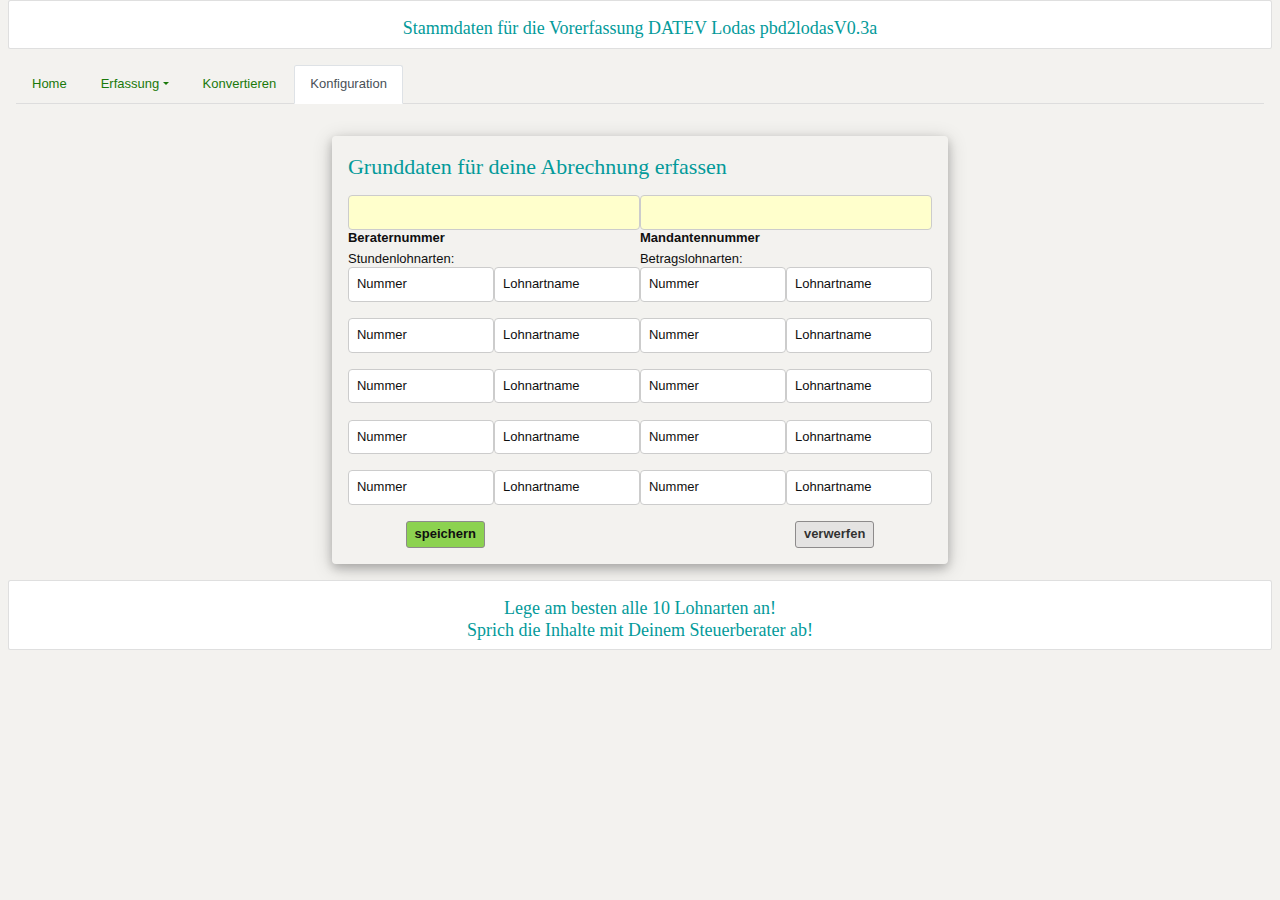
<file: templates/basisdaten.html>
﻿<!DOCTYPE html>
<html>

<head>
<title>Tool pbd2lodas V0.3a</title>
<meta charset="UTF-8">
<meta name="viewport" content="width=device-width, initial-scale=1">
<link rel="stylesheet" href="../static/w3.css">
<link rel="stylesheet" href="../static/bootstrap.min.css">
<link rel="stylesheet" href="../static/dna-theme.css">

</head>

<body>

<!-- Header -->
<div class="w3-row-padding">
  <header class="card">
    <center><h3>Stammdaten für die Vorerfassung DATEV Lodas pbd2lodasV0.3a</h3></center>
  </header>
</div>
<br>

<!--Navigation-->
<div class="w3-container">

  <ul class="nav nav-tabs">
    <li class="nav-item">
      <a class="nav-link" href="index.html">Home</a>
    </li>
    <li class="nav-item dropdown">
      <a class="nav-link dropdown-toggle" data-toggle="dropdown" href="#" role="button" aria-haspopup="true" aria-expanded="false">Erfassung</a>
      <div class="dropdown-menu">
        <a class="dropdown-item" href="erfassungstunden.html">Stunden</a>
        <a class="dropdown-item" href="erfassungbetrag.html">Beträge</a>
        <a class="dropdown-item disabled" href="#">Statistik</a>
        <a class="dropdown-item" href="personalstammdaten.html">Personalfragebogen</a>
      </div>
    </li>
    <li class="nav-item">
      <a class="nav-link" href="konvertierung.html">Konvertieren</a>
    </li>
    <li class="nav-item">
      <a class="nav-link active" href="basisdaten.html">Konfiguration</a>
    </li>
  </ul>
  </div>
<br>



<div class="w3-row-padding">
<br>
  <div class="w3-quarter">&nbsp;
  </div>

  <div class="w3-half">
  <form action = "http://localhost:1701/basisdaten.html" class="w3-container w3-card-4 w3-round", method = "POST">
  <h2>Grunddaten für deine Abrechnung erfassen</h2>
    <div class="w3-section">      
      <div class="w3-half">
      <input class="w3-input w3-border  w3-pale-yellow w3-round" type="text" name="form_berater", required maxlength="6">
      <label>Beraternummer<br></label><br>
      </div>
    </div>
    <div class="w3-section">      
      <div class="w3-half">
      <input class="w3-input w3-border  w3-pale-yellow w3-round" type="text" name="form_mandant", required maxlength="5">
      <label>Mandantennummer<br></label><br>
      </div>
    </div>
    <br>
  
  <div class="w3-row">
    <div class="w3-quarter">Stundenlohnarten:<br>
      <input class="w3-input w3-border w3-round" type="text" name="loa_ns1" value="Nummer" maxlength="4">
      <br>
      <input class="w3-input w3-border w3-round" type="text" name="loa_ns2" value="Nummer" maxlength="4">
      <br>
      <input class="w3-input w3-border w3-round" type="text" name="loa_ns3" value="Nummer" maxlength="4">
      <br>
      <input class="w3-input w3-border w3-round" type="text" name="loa_ns4" value="Nummer" maxlength="4">
      <br>
      <input class="w3-input w3-border w3-round" type="text" name="loa_ns5" value="Nummer" maxlength="4">
    </div>
    <div class="w3-quarter">
      <br>
      <input class="w3-input w3-border w3-round" type="text" name="loa_ts1" value="Lohnartname" maxlength="23">
        <br>
      <input class="w3-input w3-border w3-round" type="text" name="loa_ts2" value="Lohnartname" maxlength="23">
          <br>
      <input class="w3-input w3-border w3-round" type="text" name="loa_ts3" value="Lohnartname" maxlength="23">
          <br>
      <input class="w3-input w3-border w3-round" type="text" name="loa_ts4" value="Lohnartname" maxlength="23">
          <br>
      <input class="w3-input w3-border w3-round" type="text" name="loa_ts5" value="Lohnartname" maxlength="23">
      <br>
    </div>
    
      <div class="w3-quarter">Betragslohnarten:<br>
        <input class="w3-input w3-border w3-round" type="text" name="loa_nb1" value="Nummer" maxlength="4">
        <br>
        <input class="w3-input w3-border w3-round" type="text" name="loa_nb2" value="Nummer" maxlength="4">
        <br>
        <input class="w3-input w3-border w3-round" type="text" name="loa_nb3" value="Nummer" maxlength="4">
        <br>
        <input class="w3-input w3-border w3-round" type="text" name="loa_nb4" value="Nummer" maxlength="4">
        <br>
        <input class="w3-input w3-border w3-round" type="text" name="loa_nb5" value="Nummer" maxlength="4">
      </div>
      <div class="w3-quarter"><br>
        <input class="w3-input w3-border w3-round" type="text" name="loa_tb1" value="Lohnartname" maxlength="23">
        <br>
        <input class="w3-input w3-border w3-round" type="text" name="loa_tb2" value="Lohnartname" maxlength="23">
        <br>
        <input class="w3-input w3-border w3-round" type="text" name="loa_tb3" value="Lohnartname" maxlength="23">
        <br>
        <input class="w3-input w3-border w3-round" type="text" name="loa_tb4" value="Lohnartname" maxlength="23">
        <br>
        <input class="w3-input w3-border w3-round" type="text" name="loa_tb5" value="Lohnartname" maxlength="23">
        </div>
        <br>
      </div>
 
    <div class="w3-third">    
      <center>
        <input type = "submit" button class="btn btn-primary" value = "speichern"/>
        </center><br>
    </div>
    
    <div class="w3-third">&NonBreakingSpace;</div>    
    
    <div class="w3-third">  
      <center>
        <input type="reset" button class="btn btn-default" value="verwerfen">
        </center>
    </div><br>
  </form>
</div>

  <div class="w3-quarter">&nbsp;
  </div>
</div>
<br>

<div class="w3-row-padding">
    <footer class="card">
    <center>
        <h3>
            Lege am besten alle 10 Lohnarten an!<br>
            Sprich die Inhalte mit Deinem Steuerberater ab!</h3></center>
  </footer>
    </div> 
  <br>

<script src="https://code.jquery.com/jquery-3.3.1.slim.min.js" integrity="sha384-q8i/X+965DzO0rT7abK41JStQIAqVgRVzpbzo5smXKp4YfRvH+8abtTE1Pi6jizo" crossorigin="anonymous"></script>
<script src="https://cdnjs.cloudflare.com/ajax/libs/popper.js/1.14.7/umd/popper.min.js" integrity="sha384-UO2eT0CpHqdSJQ6hJty5KVphtPhzWj9WO1clHTMGa3JDZwrnQq4sF86dIHNDz0W1" crossorigin="anonymous"></script>
<script src="https://stackpath.bootstrapcdn.com/bootstrap/4.3.1/js/bootstrap.min.js" integrity="sha384-JjSmVgyd0p3pXB1rRibZUAYoIIy6OrQ6VrjIEaFf/nJGzIxFDsf4x0xIM+B07jRM" crossorigin="anonymous"></script>

</body>
</html>
</file>
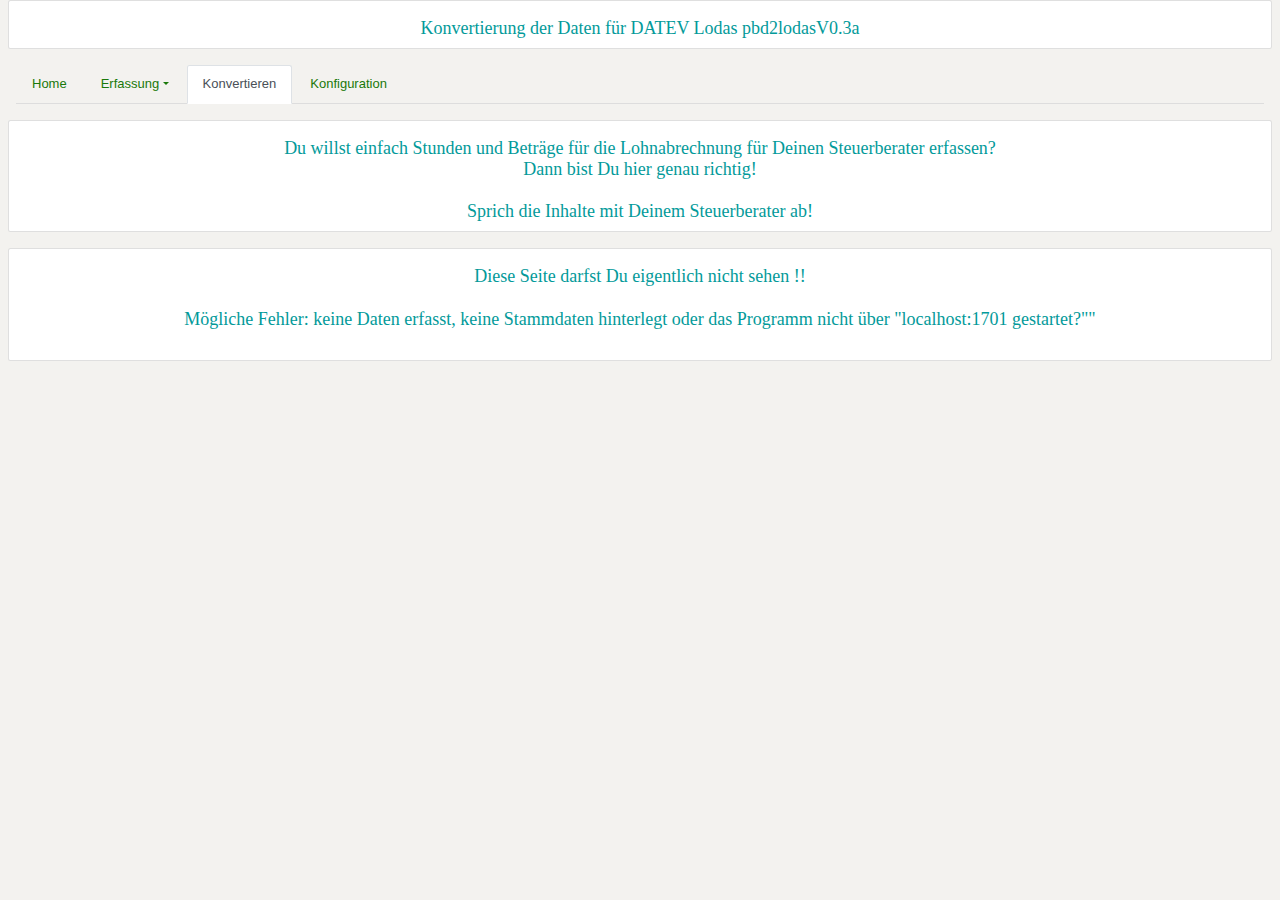
<file: templates/konvertierung.html>
﻿<!DOCTYPE html>
<html>

<head>
<title>Tool pbd2lodas V0.3a</title>
<meta charset="UTF-8">
<meta name="viewport" content="width=device-width, initial-scale=1">
<link rel="stylesheet" href="../static/w3.css">
<link rel="stylesheet" href="../static/bootstrap.min.css">
<link rel="stylesheet" href="../static/dna-theme.css">
</head>

<body>

<!-- Header -->
<div class="w3-row-padding">
    <header class="card">
      <center><h3>Konvertierung der Daten für DATEV Lodas pbd2lodasV0.3a</h3></center>
    </header>
  </div>
  <br>

<!--Navigation-->
<div class="w3-container">

    <ul class="nav nav-tabs">
      <li class="nav-item">
        <a class="nav-link" href="index.html">Home</a>
      </li>
      <li class="nav-item dropdown">
        <a class="nav-link dropdown-toggle" data-toggle="dropdown" href="#" role="button" aria-haspopup="true" aria-expanded="false">Erfassung</a>
        <div class="dropdown-menu">
          <a class="dropdown-item" href="erfassungstunden.html">Stunden</a>
          <a class="dropdown-item" href="erfassungbetrag.html">Beträge</a>
          <a class="dropdown-item disabled" href="#">Statistik</a>
          <a class="dropdown-item" href="personalstammdaten.html">Personalfragebogen</a>
        </div>
      </li>
      <li class="nav-item">
        <a class="nav-link active" href="konvertierung.html">Konvertieren</a>
      </li>
      <li class="nav-item">
        <a class="nav-link" href="basisdaten.html">Konfiguration</a>
      </li>
    </ul>
    </div>
  <br>
  
<div class="w3-row-padding">

<div class="card">
<center><h3>
Du willst einfach Stunden und Beträge für die Lohnabrechnung für Deinen Steuerberater erfassen?<br>Dann bist Du hier genau richtig!<br><br>
Sprich die Inhalte mit Deinem Steuerberater ab!</h3>
</div> 

<br>

<div class="card">
  <center><h3>
 Diese Seite darfst Du eigentlich nicht sehen !!<br><br>
 Mögliche Fehler: keine Daten erfasst, keine Stammdaten hinterlegt oder das Programm nicht über "localhost:1701 gestartet?"" <br><br>
</h3>
  </div> 

<script src="https://code.jquery.com/jquery-3.3.1.slim.min.js" integrity="sha384-q8i/X+965DzO0rT7abK41JStQIAqVgRVzpbzo5smXKp4YfRvH+8abtTE1Pi6jizo" crossorigin="anonymous"></script>
<script src="https://cdnjs.cloudflare.com/ajax/libs/popper.js/1.14.7/umd/popper.min.js" integrity="sha384-UO2eT0CpHqdSJQ6hJty5KVphtPhzWj9WO1clHTMGa3JDZwrnQq4sF86dIHNDz0W1" crossorigin="anonymous"></script>
<script src="https://stackpath.bootstrapcdn.com/bootstrap/4.3.1/js/bootstrap.min.js" integrity="sha384-JjSmVgyd0p3pXB1rRibZUAYoIIy6OrQ6VrjIEaFf/nJGzIxFDsf4x0xIM+B07jRM" crossorigin="anonymous"></script>

</body>
</html>
</file>
<file: static/dna-theme.css>
/* Theme für DATEV Design DNA
 * (c) DATEV 2018
 */
 @import "https://apps.datev.de/assets/datev/fonts/1.1.0/fonts.css";
 /*deprecated*/
 /*!
  * Bootstrap v3.3.7 (http://getbootstrap.com)
  * Copyright 2011-2016 Twitter, Inc.
  * Licensed under MIT (https://github.com/twbs/bootstrap/blob/master/LICENSE)
  */
 /*! normalize.css v3.0.3 | MIT License | github.com/necolas/normalize.css */
 html {
   font-family: sans-serif;
   -ms-text-size-adjust: 100%;
   -webkit-text-size-adjust: 100%;
 }
 body {
   margin: 0;
 }
 article,
 aside,
 details,
 figcaption,
 figure,
 footer,
 header,
 hgroup,
 main,
 menu,
 nav,
 section,
 summary {
   display: block;
 }
 audio,
 canvas,
 progress,
 video {
   display: inline-block;
   vertical-align: baseline;
 }
 audio:not([controls]) {
   display: none;
   height: 0;
 }
 [hidden],
 template {
   display: none;
 }
 a {
   background-color: transparent;
 }
 a:active,
 a:hover {
   outline: 0;
 }
 abbr[title] {
   border-bottom: 1px dotted;
 }
 b,
 strong {
   font-weight: bold;
 }
 dfn {
   font-style: italic;
 }
 h1 {
   font-size: 2em;
   margin: 0.67em 0;
 }
 mark {
   background: #ff0;
   color: #000;
 }
 small {
   font-size: 80%;
 }
 sub,
 sup {
   font-size: 75%;
   line-height: 0;
   position: relative;
   vertical-align: baseline;
 }
 sup {
   top: -0.5em;
 }
 sub {
   bottom: -0.25em;
 }
 img {
   border: 0;
 }
 svg:not(:root) {
   overflow: hidden;
 }
 figure {
   margin: 1em 40px;
 }
 hr {
   box-sizing: content-box;
   height: 0;
 }
 pre {
   overflow: auto;
 }
 code,
 kbd,
 pre,
 samp {
   font-family: monospace, monospace;
   font-size: 1em;
 }
 button,
 input,
 optgroup,
 select,
 textarea {
   color: inherit;
   font: inherit;
   margin: 0;
 }
 button {
   overflow: visible;
 }
 button,
 select {
   text-transform: none;
 }
 button,
 html input[type="button"],
 input[type="reset"],
 input[type="submit"] {
   -webkit-appearance: button;
   cursor: pointer;
 }
 button[disabled],
 html input[disabled] {
   cursor: default;
 }
 button::-moz-focus-inner,
 input::-moz-focus-inner {
   border: 0;
   padding: 0;
 }
 input {
   line-height: normal;
 }
 input[type="checkbox"],
 input[type="radio"] {
   box-sizing: border-box;
   padding: 0;
 }
 input[type="number"]::-webkit-inner-spin-button,
 input[type="number"]::-webkit-outer-spin-button {
   height: auto;
 }
 input[type="search"] {
   -webkit-appearance: textfield;
   box-sizing: content-box;
 }
 input[type="search"]::-webkit-search-cancel-button,
 input[type="search"]::-webkit-search-decoration {
   -webkit-appearance: none;
 }
 fieldset {
   border: 1px solid #c0c0c0;
   margin: 0 2px;
   padding: 0.35em 0.625em 0.75em;
 }
 legend {
   border: 0;
   padding: 0;
 }
 textarea {
   overflow: auto;
 }
 optgroup {
   font-weight: bold;
 }
 table {
   border-collapse: collapse;
   border-spacing: 0;
 }
 td,
 th {
   padding: 0;
 }
 /*! Source: https://github.com/h5bp/html5-boilerplate/blob/master/src/css/main.css */
 @media print {
   *,
   *:before,
   *:after {
     background: transparent !important;
     color: #000 !important;
     box-shadow: none !important;
     text-shadow: none !important;
   }
   a,
   a:visited {
     text-decoration: underline;
   }
   a[href]:after {
     content: " (" attr(href) ")";
   }
   abbr[title]:after {
     content: " (" attr(title) ")";
   }
   a[href^="#"]:after,
   a[href^="javascript:"]:after {
     content: "";
   }
   pre,
   blockquote {
     border: 1px solid #999;
     page-break-inside: avoid;
   }
   thead {
     display: table-header-group;
   }
   tr,
   img {
     page-break-inside: avoid;
   }
   img {
     max-width: 100% !important;
   }
   p,
   h2,
   h3 {
     orphans: 3;
     widows: 3;
   }
   h2,
   h3 {
     page-break-after: avoid;
   }
   .navbar {
     display: none;
   }
   .btn > .caret,
   .dropup > .btn > .caret {
     border-top-color: #000 !important;
   }
   .label {
     border: 1px solid #000;
   }
   .table {
     border-collapse: collapse !important;
   }
   .table td,
   .table th {
     background-color: #fff !important;
   }
   .table-bordered th,
   .table-bordered td {
     border: 1px solid #ddd !important;
   }
 }
 @font-face {
   font-family: 'Glyphicons Halflings';
   src: url('../fonts/glyphicons-halflings-regular.eot');
   src: url('../fonts/glyphicons-halflings-regular.eot?#iefix') format('embedded-opentype'), url('../fonts/glyphicons-halflings-regular.woff2') format('woff2'), url('../fonts/glyphicons-halflings-regular.woff') format('woff'), url('../fonts/glyphicons-halflings-regular.ttf') format('truetype'), url('../fonts/glyphicons-halflings-regular.svg#glyphicons_halflingsregular') format('svg');
 }
 .glyphicon {
   position: relative;
   top: 1px;
   display: inline-block;
   font-family: 'Glyphicons Halflings';
   font-style: normal;
   font-weight: normal;
   line-height: 1;
   -webkit-font-smoothing: antialiased;
   -moz-osx-font-smoothing: grayscale;
 }
 .glyphicon-asterisk:before {
   content: "\002a";
 }
 .glyphicon-plus:before {
   content: "\002b";
 }
 .glyphicon-euro:before,
 .glyphicon-eur:before {
   content: "\20ac";
 }
 .glyphicon-minus:before {
   content: "\2212";
 }
 .glyphicon-cloud:before {
   content: "\2601";
 }
 .glyphicon-envelope:before {
   content: "\2709";
 }
 .glyphicon-pencil:before {
   content: "\270f";
 }
 .glyphicon-glass:before {
   content: "\e001";
 }
 .glyphicon-music:before {
   content: "\e002";
 }
 .glyphicon-search:before {
   content: "\e003";
 }
 .glyphicon-heart:before {
   content: "\e005";
 }
 .glyphicon-star:before {
   content: "\e006";
 }
 .glyphicon-star-empty:before {
   content: "\e007";
 }
 .glyphicon-user:before {
   content: "\e008";
 }
 .glyphicon-film:before {
   content: "\e009";
 }
 .glyphicon-th-large:before {
   content: "\e010";
 }
 .glyphicon-th:before {
   content: "\e011";
 }
 .glyphicon-th-list:before {
   content: "\e012";
 }
 .glyphicon-ok:before {
   content: "\e013";
 }
 .glyphicon-remove:before {
   content: "\e014";
 }
 .glyphicon-zoom-in:before {
   content: "\e015";
 }
 .glyphicon-zoom-out:before {
   content: "\e016";
 }
 .glyphicon-off:before {
   content: "\e017";
 }
 .glyphicon-signal:before {
   content: "\e018";
 }
 .glyphicon-cog:before {
   content: "\e019";
 }
 .glyphicon-trash:before {
   content: "\e020";
 }
 .glyphicon-home:before {
   content: "\e021";
 }
 .glyphicon-file:before {
   content: "\e022";
 }
 .glyphicon-time:before {
   content: "\e023";
 }
 .glyphicon-road:before {
   content: "\e024";
 }
 .glyphicon-download-alt:before {
   content: "\e025";
 }
 .glyphicon-download:before {
   content: "\e026";
 }
 .glyphicon-upload:before {
   content: "\e027";
 }
 .glyphicon-inbox:before {
   content: "\e028";
 }
 .glyphicon-play-circle:before {
   content: "\e029";
 }
 .glyphicon-repeat:before {
   content: "\e030";
 }
 .glyphicon-refresh:before {
   content: "\e031";
 }
 .glyphicon-list-alt:before {
   content: "\e032";
 }
 .glyphicon-lock:before {
   content: "\e033";
 }
 .glyphicon-flag:before {
   content: "\e034";
 }
 .glyphicon-headphones:before {
   content: "\e035";
 }
 .glyphicon-volume-off:before {
   content: "\e036";
 }
 .glyphicon-volume-down:before {
   content: "\e037";
 }
 .glyphicon-volume-up:before {
   content: "\e038";
 }
 .glyphicon-qrcode:before {
   content: "\e039";
 }
 .glyphicon-barcode:before {
   content: "\e040";
 }
 .glyphicon-tag:before {
   content: "\e041";
 }
 .glyphicon-tags:before {
   content: "\e042";
 }
 .glyphicon-book:before {
   content: "\e043";
 }
 .glyphicon-bookmark:before {
   content: "\e044";
 }
 .glyphicon-print:before {
   content: "\e045";
 }
 .glyphicon-camera:before {
   content: "\e046";
 }
 .glyphicon-font:before {
   content: "\e047";
 }
 .glyphicon-bold:before {
   content: "\e048";
 }
 .glyphicon-italic:before {
   content: "\e049";
 }
 .glyphicon-text-height:before {
   content: "\e050";
 }
 .glyphicon-text-width:before {
   content: "\e051";
 }
 .glyphicon-align-left:before {
   content: "\e052";
 }
 .glyphicon-align-center:before {
   content: "\e053";
 }
 .glyphicon-align-right:before {
   content: "\e054";
 }
 .glyphicon-align-justify:before {
   content: "\e055";
 }
 .glyphicon-list:before {
   content: "\e056";
 }
 .glyphicon-indent-left:before {
   content: "\e057";
 }
 .glyphicon-indent-right:before {
   content: "\e058";
 }
 .glyphicon-facetime-video:before {
   content: "\e059";
 }
 .glyphicon-picture:before {
   content: "\e060";
 }
 .glyphicon-map-marker:before {
   content: "\e062";
 }
 .glyphicon-adjust:before {
   content: "\e063";
 }
 .glyphicon-tint:before {
   content: "\e064";
 }
 .glyphicon-edit:before {
   content: "\e065";
 }
 .glyphicon-share:before {
   content: "\e066";
 }
 .glyphicon-check:before {
   content: "\e067";
 }
 .glyphicon-move:before {
   content: "\e068";
 }
 .glyphicon-step-backward:before {
   content: "\e069";
 }
 .glyphicon-fast-backward:before {
   content: "\e070";
 }
 .glyphicon-backward:before {
   content: "\e071";
 }
 .glyphicon-play:before {
   content: "\e072";
 }
 .glyphicon-pause:before {
   content: "\e073";
 }
 .glyphicon-stop:before {
   content: "\e074";
 }
 .glyphicon-forward:before {
   content: "\e075";
 }
 .glyphicon-fast-forward:before {
   content: "\e076";
 }
 .glyphicon-step-forward:before {
   content: "\e077";
 }
 .glyphicon-eject:before {
   content: "\e078";
 }
 .glyphicon-chevron-left:before {
   content: "\e079";
 }
 .glyphicon-chevron-right:before {
   content: "\e080";
 }
 .glyphicon-plus-sign:before {
   content: "\e081";
 }
 .glyphicon-minus-sign:before {
   content: "\e082";
 }
 .glyphicon-remove-sign:before {
   content: "\e083";
 }
 .glyphicon-ok-sign:before {
   content: "\e084";
 }
 .glyphicon-question-sign:before {
   content: "\e085";
 }
 .glyphicon-info-sign:before {
   content: "\e086";
 }
 .glyphicon-screenshot:before {
   content: "\e087";
 }
 .glyphicon-remove-circle:before {
   content: "\e088";
 }
 .glyphicon-ok-circle:before {
   content: "\e089";
 }
 .glyphicon-ban-circle:before {
   content: "\e090";
 }
 .glyphicon-arrow-left:before {
   content: "\e091";
 }
 .glyphicon-arrow-right:before {
   content: "\e092";
 }
 .glyphicon-arrow-up:before {
   content: "\e093";
 }
 .glyphicon-arrow-down:before {
   content: "\e094";
 }
 .glyphicon-share-alt:before {
   content: "\e095";
 }
 .glyphicon-resize-full:before {
   content: "\e096";
 }
 .glyphicon-resize-small:before {
   content: "\e097";
 }
 .glyphicon-exclamation-sign:before {
   content: "\e101";
 }
 .glyphicon-gift:before {
   content: "\e102";
 }
 .glyphicon-leaf:before {
   content: "\e103";
 }
 .glyphicon-fire:before {
   content: "\e104";
 }
 .glyphicon-eye-open:before {
   content: "\e105";
 }
 .glyphicon-eye-close:before {
   content: "\e106";
 }
 .glyphicon-warning-sign:before {
   content: "\e107";
 }
 .glyphicon-plane:before {
   content: "\e108";
 }
 .glyphicon-calendar:before {
   content: "\e109";
 }
 .glyphicon-random:before {
   content: "\e110";
 }
 .glyphicon-comment:before {
   content: "\e111";
 }
 .glyphicon-magnet:before {
   content: "\e112";
 }
 .glyphicon-chevron-up:before {
   content: "\e113";
 }
 .glyphicon-chevron-down:before {
   content: "\e114";
 }
 .glyphicon-retweet:before {
   content: "\e115";
 }
 .glyphicon-shopping-cart:before {
   content: "\e116";
 }
 .glyphicon-folder-close:before {
   content: "\e117";
 }
 .glyphicon-folder-open:before {
   content: "\e118";
 }
 .glyphicon-resize-vertical:before {
   content: "\e119";
 }
 .glyphicon-resize-horizontal:before {
   content: "\e120";
 }
 .glyphicon-hdd:before {
   content: "\e121";
 }
 .glyphicon-bullhorn:before {
   content: "\e122";
 }
 .glyphicon-bell:before {
   content: "\e123";
 }
 .glyphicon-certificate:before {
   content: "\e124";
 }
 .glyphicon-thumbs-up:before {
   content: "\e125";
 }
 .glyphicon-thumbs-down:before {
   content: "\e126";
 }
 .glyphicon-hand-right:before {
   content: "\e127";
 }
 .glyphicon-hand-left:before {
   content: "\e128";
 }
 .glyphicon-hand-up:before {
   content: "\e129";
 }
 .glyphicon-hand-down:before {
   content: "\e130";
 }
 .glyphicon-circle-arrow-right:before {
   content: "\e131";
 }
 .glyphicon-circle-arrow-left:before {
   content: "\e132";
 }
 .glyphicon-circle-arrow-up:before {
   content: "\e133";
 }
 .glyphicon-circle-arrow-down:before {
   content: "\e134";
 }
 .glyphicon-globe:before {
   content: "\e135";
 }
 .glyphicon-wrench:before {
   content: "\e136";
 }
 .glyphicon-tasks:before {
   content: "\e137";
 }
 .glyphicon-filter:before {
   content: "\e138";
 }
 .glyphicon-briefcase:before {
   content: "\e139";
 }
 .glyphicon-fullscreen:before {
   content: "\e140";
 }
 .glyphicon-dashboard:before {
   content: "\e141";
 }
 .glyphicon-paperclip:before {
   content: "\e142";
 }
 .glyphicon-heart-empty:before {
   content: "\e143";
 }
 .glyphicon-link:before {
   content: "\e144";
 }
 .glyphicon-phone:before {
   content: "\e145";
 }
 .glyphicon-pushpin:before {
   content: "\e146";
 }
 .glyphicon-usd:before {
   content: "\e148";
 }
 .glyphicon-gbp:before {
   content: "\e149";
 }
 .glyphicon-sort:before {
   content: "\e150";
 }
 .glyphicon-sort-by-alphabet:before {
   content: "\e151";
 }
 .glyphicon-sort-by-alphabet-alt:before {
   content: "\e152";
 }
 .glyphicon-sort-by-order:before {
   content: "\e153";
 }
 .glyphicon-sort-by-order-alt:before {
   content: "\e154";
 }
 .glyphicon-sort-by-attributes:before {
   content: "\e155";
 }
 .glyphicon-sort-by-attributes-alt:before {
   content: "\e156";
 }
 .glyphicon-unchecked:before {
   content: "\e157";
 }
 .glyphicon-expand:before {
   content: "\e158";
 }
 .glyphicon-collapse-down:before {
   content: "\e159";
 }
 .glyphicon-collapse-up:before {
   content: "\e160";
 }
 .glyphicon-log-in:before {
   content: "\e161";
 }
 .glyphicon-flash:before {
   content: "\e162";
 }
 .glyphicon-log-out:before {
   content: "\e163";
 }
 .glyphicon-new-window:before {
   content: "\e164";
 }
 .glyphicon-record:before {
   content: "\e165";
 }
 .glyphicon-save:before {
   content: "\e166";
 }
 .glyphicon-open:before {
   content: "\e167";
 }
 .glyphicon-saved:before {
   content: "\e168";
 }
 .glyphicon-import:before {
   content: "\e169";
 }
 .glyphicon-export:before {
   content: "\e170";
 }
 .glyphicon-send:before {
   content: "\e171";
 }
 .glyphicon-floppy-disk:before {
   content: "\e172";
 }
 .glyphicon-floppy-saved:before {
   content: "\e173";
 }
 .glyphicon-floppy-remove:before {
   content: "\e174";
 }
 .glyphicon-floppy-save:before {
   content: "\e175";
 }
 .glyphicon-floppy-open:before {
   content: "\e176";
 }
 .glyphicon-credit-card:before {
   content: "\e177";
 }
 .glyphicon-transfer:before {
   content: "\e178";
 }
 .glyphicon-cutlery:before {
   content: "\e179";
 }
 .glyphicon-header:before {
   content: "\e180";
 }
 .glyphicon-compressed:before {
   content: "\e181";
 }
 .glyphicon-earphone:before {
   content: "\e182";
 }
 .glyphicon-phone-alt:before {
   content: "\e183";
 }
 .glyphicon-tower:before {
   content: "\e184";
 }
 .glyphicon-stats:before {
   content: "\e185";
 }
 .glyphicon-sd-video:before {
   content: "\e186";
 }
 .glyphicon-hd-video:before {
   content: "\e187";
 }
 .glyphicon-subtitles:before {
   content: "\e188";
 }
 .glyphicon-sound-stereo:before {
   content: "\e189";
 }
 .glyphicon-sound-dolby:before {
   content: "\e190";
 }
 .glyphicon-sound-5-1:before {
   content: "\e191";
 }
 .glyphicon-sound-6-1:before {
   content: "\e192";
 }
 .glyphicon-sound-7-1:before {
   content: "\e193";
 }
 .glyphicon-copyright-mark:before {
   content: "\e194";
 }
 .glyphicon-registration-mark:before {
   content: "\e195";
 }
 .glyphicon-cloud-download:before {
   content: "\e197";
 }
 .glyphicon-cloud-upload:before {
   content: "\e198";
 }
 .glyphicon-tree-conifer:before {
   content: "\e199";
 }
 .glyphicon-tree-deciduous:before {
   content: "\e200";
 }
 .glyphicon-cd:before {
   content: "\e201";
 }
 .glyphicon-save-file:before {
   content: "\e202";
 }
 .glyphicon-open-file:before {
   content: "\e203";
 }
 .glyphicon-level-up:before {
   content: "\e204";
 }
 .glyphicon-copy:before {
   content: "\e205";
 }
 .glyphicon-paste:before {
   content: "\e206";
 }
 .glyphicon-alert:before {
   content: "\e209";
 }
 .glyphicon-equalizer:before {
   content: "\e210";
 }
 .glyphicon-king:before {
   content: "\e211";
 }
 .glyphicon-queen:before {
   content: "\e212";
 }
 .glyphicon-pawn:before {
   content: "\e213";
 }
 .glyphicon-bishop:before {
   content: "\e214";
 }
 .glyphicon-knight:before {
   content: "\e215";
 }
 .glyphicon-baby-formula:before {
   content: "\e216";
 }
 .glyphicon-tent:before {
   content: "\26fa";
 }
 .glyphicon-blackboard:before {
   content: "\e218";
 }
 .glyphicon-bed:before {
   content: "\e219";
 }
 .glyphicon-apple:before {
   content: "\f8ff";
 }
 .glyphicon-erase:before {
   content: "\e221";
 }
 .glyphicon-hourglass:before {
   content: "\231b";
 }
 .glyphicon-lamp:before {
   content: "\e223";
 }
 .glyphicon-duplicate:before {
   content: "\e224";
 }
 .glyphicon-piggy-bank:before {
   content: "\e225";
 }
 .glyphicon-scissors:before {
   content: "\e226";
 }
 .glyphicon-bitcoin:before {
   content: "\e227";
 }
 .glyphicon-btc:before {
   content: "\e227";
 }
 .glyphicon-xbt:before {
   content: "\e227";
 }
 .glyphicon-yen:before {
   content: "\00a5";
 }
 .glyphicon-jpy:before {
   content: "\00a5";
 }
 .glyphicon-ruble:before {
   content: "\20bd";
 }
 .glyphicon-rub:before {
   content: "\20bd";
 }
 .glyphicon-scale:before {
   content: "\e230";
 }
 .glyphicon-ice-lolly:before {
   content: "\e231";
 }
 .glyphicon-ice-lolly-tasted:before {
   content: "\e232";
 }
 .glyphicon-education:before {
   content: "\e233";
 }
 .glyphicon-option-horizontal:before {
   content: "\e234";
 }
 .glyphicon-option-vertical:before {
   content: "\e235";
 }
 .glyphicon-menu-hamburger:before {
   content: "\e236";
 }
 .glyphicon-modal-window:before {
   content: "\e237";
 }
 .glyphicon-oil:before {
   content: "\e238";
 }
 .glyphicon-grain:before {
   content: "\e239";
 }
 .glyphicon-sunglasses:before {
   content: "\e240";
 }
 .glyphicon-text-size:before {
   content: "\e241";
 }
 .glyphicon-text-color:before {
   content: "\e242";
 }
 .glyphicon-text-background:before {
   content: "\e243";
 }
 .glyphicon-object-align-top:before {
   content: "\e244";
 }
 .glyphicon-object-align-bottom:before {
   content: "\e245";
 }
 .glyphicon-object-align-horizontal:before {
   content: "\e246";
 }
 .glyphicon-object-align-left:before {
   content: "\e247";
 }
 .glyphicon-object-align-vertical:before {
   content: "\e248";
 }
 .glyphicon-object-align-right:before {
   content: "\e249";
 }
 .glyphicon-triangle-right:before {
   content: "\e250";
 }
 .glyphicon-triangle-left:before {
   content: "\e251";
 }
 .glyphicon-triangle-bottom:before {
   content: "\e252";
 }
 .glyphicon-triangle-top:before {
   content: "\e253";
 }
 .glyphicon-console:before {
   content: "\e254";
 }
 .glyphicon-superscript:before {
   content: "\e255";
 }
 .glyphicon-subscript:before {
   content: "\e256";
 }
 .glyphicon-menu-left:before {
   content: "\e257";
 }
 .glyphicon-menu-right:before {
   content: "\e258";
 }
 .glyphicon-menu-down:before {
   content: "\e259";
 }
 .glyphicon-menu-up:before {
   content: "\e260";
 }
 * {
   -webkit-box-sizing: border-box;
   -moz-box-sizing: border-box;
   box-sizing: border-box;
 }
 *:before,
 *:after {
   -webkit-box-sizing: border-box;
   -moz-box-sizing: border-box;
   box-sizing: border-box;
 }
 html {
   font-size: 10px;
   -webkit-tap-highlight-color: rgba(0, 0, 0, 0);
 }
 body {
   font-family: "Segoe UI", "Noto Sans Display", sans-serif;
   font-size: 1.3rem;
   line-height: 1.26;
   color: #0F0F0F;
   background-color: #F3F2EF;
 }
 input,
 button,
 select,
 textarea {
   font-family: inherit;
   font-size: inherit;
   line-height: inherit;
 }
 a {
   color: #1A790A;
   text-decoration: none;
 }
 a:hover,
 a:focus {
   color: #489e10;
   text-decoration: underline;
 }
 a:focus {
   outline: 5px auto -webkit-focus-ring-color;
   outline-offset: -2px;
 }
 figure {
   margin: 0;
 }
 img {
   vertical-align: middle;
 }
 .img-responsive,
 .thumbnail > img,
 .thumbnail a > img,
 .carousel-inner > .item > img,
 .carousel-inner > .item > a > img {
   display: block;
   max-width: 100%;
   height: auto;
 }
 .img-rounded {
   border-radius: 0.6rem;
 }
 .img-thumbnail {
   padding: 4px;
   line-height: 1.26;
   background-color: #F3F2EF;
   border: 1px solid #ddd;
   border-radius: 0.5rem;
   -webkit-transition: all 0.2s ease-in-out;
   -o-transition: all 0.2s ease-in-out;
   transition: all 0.2s ease-in-out;
   display: inline-block;
   max-width: 100%;
   height: auto;
 }
 .img-circle {
   border-radius: 50%;
 }
 hr {
   margin-top: 1.7rem;
   margin-bottom: 1.7rem;
   border: 0;
   border-top: 1px solid #eeeeee;
 }
 .sr-only {
   position: absolute;
   width: 1px;
   height: 1px;
   margin: -1px;
   padding: 0;
   overflow: hidden;
   clip: rect(0, 0, 0, 0);
   border: 0;
 }
 .sr-only-focusable:active,
 .sr-only-focusable:focus {
   position: static;
   width: auto;
   height: auto;
   margin: 0;
   overflow: visible;
   clip: auto;
 }
 [role="button"] {
   cursor: pointer;
 }
 h1,
 h2,
 h3,
 h4,
 h5,
 h6,
 .h1,
 .h2,
 .h3,
 .h4,
 .h5,
 .h6 {
   font-family: "Compatil DATEV W01 Regular", "Noto Serif", "Palatino Linotype", serif;
   font-weight: 400;
   line-height: 1.175;
   color: #039A9A;
 }
 h1 small,
 h2 small,
 h3 small,
 h4 small,
 h5 small,
 h6 small,
 .h1 small,
 .h2 small,
 .h3 small,
 .h4 small,
 .h5 small,
 .h6 small,
 h1 .small,
 h2 .small,
 h3 .small,
 h4 .small,
 h5 .small,
 h6 .small,
 .h1 .small,
 .h2 .small,
 .h3 .small,
 .h4 .small,
 .h5 .small,
 .h6 .small {
   font-weight: normal;
   line-height: 1;
   color: #777777;
 }
 h1,
 .h1,
 h2,
 .h2,
 h3,
 .h3 {
   margin-top: 1.7rem;
   margin-bottom: 0.85rem;
 }
 h1 small,
 .h1 small,
 h2 small,
 .h2 small,
 h3 small,
 .h3 small,
 h1 .small,
 .h1 .small,
 h2 .small,
 .h2 .small,
 h3 .small,
 .h3 .small {
   font-size: 65%;
 }
 h4,
 .h4,
 h5,
 .h5,
 h6,
 .h6 {
   margin-top: 0.85rem;
   margin-bottom: 0.85rem;
 }
 h4 small,
 .h4 small,
 h5 small,
 .h5 small,
 h6 small,
 .h6 small,
 h4 .small,
 .h4 .small,
 h5 .small,
 .h5 .small,
 h6 .small,
 .h6 .small {
   font-size: 75%;
 }
 h1,
 .h1 {
   font-size: 3.2rem;
 }
 h2,
 .h2 {
   font-size: 2.2rem;
 }
 h3,
 .h3 {
   font-size: 1.8rem;
 }
 h4,
 .h4 {
   font-size: 1.6rem;
 }
 h5,
 .h5 {
   font-size: 1.4rem;
 }
 h6,
 .h6 {
   font-size: 1.3rem;
 }
 p {
   margin: 0 0 0.85rem;
 }
 .lead {
   margin-bottom: 1.7rem;
   font-size: 1rem;
   font-weight: 300;
   line-height: 1.4;
 }
 @media (min-width: 640px) {
   .lead {
     font-size: 1.95rem;
   }
 }
 small,
 .small {
   font-size: 84%;
 }
 mark,
 .mark {
   background-color: #FBFBFA;
   padding: .2em;
 }
 .text-left {
   text-align: left;
 }
 .text-right {
   text-align: right;
 }
 .text-center {
   text-align: center;
 }
 .text-justify {
   text-align: justify;
 }
 .text-nowrap {
   white-space: nowrap;
 }
 .text-lowercase {
   text-transform: lowercase;
 }
 .text-uppercase {
   text-transform: uppercase;
 }
 .text-capitalize {
   text-transform: capitalize;
 }
 .text-muted {
   color: #777777;
 }
 .text-primary {
   color: #8cd250;
 }
 a.text-primary:hover,
 a.text-primary:focus {
   color: #72be31;
 }
 .text-success {
   color: #0F0F0F;
 }
 a.text-success:hover,
 a.text-success:focus {
   color: #000000;
 }
 .text-info {
   color: #0F0F0F;
 }
 a.text-info:hover,
 a.text-info:focus {
   color: #000000;
 }
 .text-warning {
   color: #0F0F0F;
 }
 a.text-warning:hover,
 a.text-warning:focus {
   color: #000000;
 }
 .text-danger {
   color: #0F0F0F;
 }
 a.text-danger:hover,
 a.text-danger:focus {
   color: #000000;
 }
 .bg-primary {
   color: #fff;
   background-color: #8cd250;
 }
 a.bg-primary:hover,
 a.bg-primary:focus {
   background-color: #72be31;
 }
 .bg-success {
   background-color: #FBFBFA;
 }
 a.bg-success:hover,
 a.bg-success:focus {
   background-color: #e4e4de;
 }
 .bg-info {
   background-color: #FBFBFA;
 }
 a.bg-info:hover,
 a.bg-info:focus {
   background-color: #e4e4de;
 }
 .bg-warning {
   background-color: #FBFBFA;
 }
 a.bg-warning:hover,
 a.bg-warning:focus {
   background-color: #e4e4de;
 }
 .bg-danger {
   background-color: #FBFBFA;
 }
 a.bg-danger:hover,
 a.bg-danger:focus {
   background-color: #e4e4de;
 }
 .page-header {
   padding-bottom: -0.15rem;
   margin: 3.4rem 0 1.7rem;
   border-bottom: 1px solid transparent;
 }
 ul,
 ol {
   margin-top: 0;
   margin-bottom: 0.85rem;
 }
 ul ul,
 ol ul,
 ul ol,
 ol ol {
   margin-bottom: 0;
 }
 .list-unstyled {
   padding-left: 0;
   list-style: none;
 }
 .list-inline {
   padding-left: 0;
   list-style: none;
   margin-left: -5px;
 }
 .list-inline > li {
   display: inline-block;
   padding-left: 5px;
   padding-right: 5px;
 }
 dl {
   margin-top: 0;
   margin-bottom: 1.7rem;
 }
 dt,
 dd {
   line-height: 1.26;
 }
 dt {
   font-weight: bold;
 }
 dd {
   margin-left: 0;
 }
 @media (min-width: 640px) {
   .dl-horizontal dt {
     float: left;
     width: 160px;
     clear: left;
     text-align: right;
     overflow: hidden;
     text-overflow: ellipsis;
     white-space: nowrap;
   }
   .dl-horizontal dd {
     margin-left: 180px;
   }
 }
 abbr[title],
 abbr[data-original-title] {
   cursor: help;
   border-bottom: 1px dotted #777777;
 }
 .initialism {
   font-size: 90%;
   text-transform: uppercase;
 }
 blockquote {
   padding: 0.85rem 1.7rem;
   margin: 0 0 1.7rem;
   font-size: 1.625rem;
   border-left: 5px solid #eeeeee;
 }
 blockquote p:last-child,
 blockquote ul:last-child,
 blockquote ol:last-child {
   margin-bottom: 0;
 }
 blockquote footer,
 blockquote small,
 blockquote .small {
   display: block;
   font-size: 80%;
   line-height: 1.26;
   color: #777777;
 }
 blockquote footer:before,
 blockquote small:before,
 blockquote .small:before {
   content: '\2014 \00A0';
 }
 .blockquote-reverse,
 blockquote.pull-right {
   padding-right: 15px;
   padding-left: 0;
   border-right: 5px solid #eeeeee;
   border-left: 0;
   text-align: right;
 }
 .blockquote-reverse footer:before,
 blockquote.pull-right footer:before,
 .blockquote-reverse small:before,
 blockquote.pull-right small:before,
 .blockquote-reverse .small:before,
 blockquote.pull-right .small:before {
   content: '';
 }
 .blockquote-reverse footer:after,
 blockquote.pull-right footer:after,
 .blockquote-reverse small:after,
 blockquote.pull-right small:after,
 .blockquote-reverse .small:after,
 blockquote.pull-right .small:after {
   content: '\00A0 \2014';
 }
 address {
   margin-bottom: 1.7rem;
   font-style: normal;
   line-height: 1.26;
 }
 code,
 kbd,
 pre,
 samp {
   font-family: Menlo, Monaco, Consolas, "Courier New", monospace;
 }
 code {
   padding: 2px 4px;
   font-size: 90%;
   color: #c7254e;
   background-color: #f9f2f4;
   border-radius: 0.5rem;
 }
 kbd {
   padding: 2px 4px;
   font-size: 90%;
   color: #fff;
   background-color: #333;
   border-radius: 0.3rem;
   box-shadow: inset 0 -1px 0 rgba(0, 0, 0, 0.25);
 }
 kbd kbd {
   padding: 0;
   font-size: 100%;
   font-weight: bold;
   box-shadow: none;
 }
 pre {
   display: block;
   padding: 0.35rem;
   margin: 0 0 0.85rem;
   font-size: 0.3rem;
   line-height: 1.26;
   word-break: break-all;
   word-wrap: break-word;
   color: #333333;
   background-color: #f5f5f5;
   border: 1px solid #ccc;
   border-radius: 0.5rem;
 }
 pre code {
   padding: 0;
   font-size: inherit;
   color: inherit;
   white-space: pre-wrap;
   background-color: transparent;
   border-radius: 0;
 }
 .pre-scrollable {
   max-height: 340px;
   overflow-y: scroll;
 }
 .container {
   margin-right: auto;
   margin-left: auto;
   padding-left: 1rem;
   padding-right: 2rem;
 }
 @media (min-width: 640px) {
   .container {
     width: 723.2px;
   }
 }
 @media (min-width: 1008px) {
   .container {
     width: 943.2px;
   }
 }
 @media (min-width: 1300px) {
   .container {
     width: 1143.2px;
   }
 }
 .container-fluid {
   margin-right: auto;
   margin-left: auto;
   padding-left: 1rem;
   padding-right: 2rem;
 }
 .row {
   margin-left: -1rem;
   margin-right: -2rem;
   margin-left: -1.6rem;
   margin-right: -1.6rem;
 }
 .col-xs-1, .col-sm-1, .col-md-1, .col-lg-1, .col-xs-2, .col-sm-2, .col-md-2, .col-lg-2, .col-xs-3, .col-sm-3, .col-md-3, .col-lg-3, .col-xs-4, .col-sm-4, .col-md-4, .col-lg-4, .col-xs-5, .col-sm-5, .col-md-5, .col-lg-5, .col-xs-6, .col-sm-6, .col-md-6, .col-lg-6, .col-xs-7, .col-sm-7, .col-md-7, .col-lg-7, .col-xs-8, .col-sm-8, .col-md-8, .col-lg-8, .col-xs-9, .col-sm-9, .col-md-9, .col-lg-9, .col-xs-10, .col-sm-10, .col-md-10, .col-lg-10, .col-xs-11, .col-sm-11, .col-md-11, .col-lg-11, .col-xs-12, .col-sm-12, .col-md-12, .col-lg-12, .col-xs-13, .col-sm-13, .col-md-13, .col-lg-13, .col-xs-14, .col-sm-14, .col-md-14, .col-lg-14, .col-xs-15, .col-sm-15, .col-md-15, .col-lg-15, .col-xs-16, .col-sm-16, .col-md-16, .col-lg-16, .col-xs-17, .col-sm-17, .col-md-17, .col-lg-17, .col-xs-18, .col-sm-18, .col-md-18, .col-lg-18 {
   position: relative;
   min-height: 1px;
   padding-left: 2rem;
   padding-right: 1rem;
 }
 .col-xs-1, .col-sm-1, .col-md-1, .col-lg-1, .col-xs-2, .col-sm-2, .col-md-2, .col-lg-2, .col-xs-3, .col-sm-3, .col-md-3, .col-lg-3, .col-xs-4, .col-sm-4, .col-md-4, .col-lg-4, .col-xs-5, .col-sm-5, .col-md-5, .col-lg-5, .col-xs-6, .col-sm-6, .col-md-6, .col-lg-6, .col-xs-7, .col-sm-7, .col-md-7, .col-lg-7, .col-xs-8, .col-sm-8, .col-md-8, .col-lg-8, .col-xs-9, .col-sm-9, .col-md-9, .col-lg-9, .col-xs-10, .col-sm-10, .col-md-10, .col-lg-10, .col-xs-11, .col-sm-11, .col-md-11, .col-lg-11, .col-xs-12, .col-sm-12, .col-md-12, .col-lg-12, .col-xs-13, .col-sm-13, .col-md-13, .col-lg-13, .col-xs-14, .col-sm-14, .col-md-14, .col-lg-14, .col-xs-15, .col-sm-15, .col-md-15, .col-lg-15, .col-xs-16, .col-sm-16, .col-md-16, .col-lg-16, .col-xs-17, .col-sm-17, .col-md-17, .col-lg-17, .col-xs-18, .col-sm-18, .col-md-18, .col-lg-18 {
   position: relative;
   min-height: 1px;
   padding-left: 1.6rem;
   padding-right: 1.6rem;
 }
 .col-xs-1, .col-xs-2, .col-xs-3, .col-xs-4, .col-xs-5, .col-xs-6, .col-xs-7, .col-xs-8, .col-xs-9, .col-xs-10, .col-xs-11, .col-xs-12, .col-xs-13, .col-xs-14, .col-xs-15, .col-xs-16, .col-xs-17, .col-xs-18 {
   float: left;
 }
 .col-xs-18 {
   width: 100%;
 }
 .col-xs-17 {
   width: 94.44444444%;
 }
 .col-xs-16 {
   width: 88.88888889%;
 }
 .col-xs-15 {
   width: 83.33333333%;
 }
 .col-xs-14 {
   width: 77.77777778%;
 }
 .col-xs-13 {
   width: 72.22222222%;
 }
 .col-xs-12 {
   width: 66.66666667%;
 }
 .col-xs-11 {
   width: 61.11111111%;
 }
 .col-xs-10 {
   width: 55.55555556%;
 }
 .col-xs-9 {
   width: 50%;
 }
 .col-xs-8 {
   width: 44.44444444%;
 }
 .col-xs-7 {
   width: 38.88888889%;
 }
 .col-xs-6 {
   width: 33.33333333%;
 }
 .col-xs-5 {
   width: 27.77777778%;
 }
 .col-xs-4 {
   width: 22.22222222%;
 }
 .col-xs-3 {
   width: 16.66666667%;
 }
 .col-xs-2 {
   width: 11.11111111%;
 }
 .col-xs-1 {
   width: 5.55555556%;
 }
 .col-xs-pull-18 {
   right: 100%;
 }
 .col-xs-pull-17 {
   right: 94.44444444%;
 }
 .col-xs-pull-16 {
   right: 88.88888889%;
 }
 .col-xs-pull-15 {
   right: 83.33333333%;
 }
 .col-xs-pull-14 {
   right: 77.77777778%;
 }
 .col-xs-pull-13 {
   right: 72.22222222%;
 }
 .col-xs-pull-12 {
   right: 66.66666667%;
 }
 .col-xs-pull-11 {
   right: 61.11111111%;
 }
 .col-xs-pull-10 {
   right: 55.55555556%;
 }
 .col-xs-pull-9 {
   right: 50%;
 }
 .col-xs-pull-8 {
   right: 44.44444444%;
 }
 .col-xs-pull-7 {
   right: 38.88888889%;
 }
 .col-xs-pull-6 {
   right: 33.33333333%;
 }
 .col-xs-pull-5 {
   right: 27.77777778%;
 }
 .col-xs-pull-4 {
   right: 22.22222222%;
 }
 .col-xs-pull-3 {
   right: 16.66666667%;
 }
 .col-xs-pull-2 {
   right: 11.11111111%;
 }
 .col-xs-pull-1 {
   right: 5.55555556%;
 }
 .col-xs-pull-0 {
   right: auto;
 }
 .col-xs-push-18 {
   left: 100%;
 }
 .col-xs-push-17 {
   left: 94.44444444%;
 }
 .col-xs-push-16 {
   left: 88.88888889%;
 }
 .col-xs-push-15 {
   left: 83.33333333%;
 }
 .col-xs-push-14 {
   left: 77.77777778%;
 }
 .col-xs-push-13 {
   left: 72.22222222%;
 }
 .col-xs-push-12 {
   left: 66.66666667%;
 }
 .col-xs-push-11 {
   left: 61.11111111%;
 }
 .col-xs-push-10 {
   left: 55.55555556%;
 }
 .col-xs-push-9 {
   left: 50%;
 }
 .col-xs-push-8 {
   left: 44.44444444%;
 }
 .col-xs-push-7 {
   left: 38.88888889%;
 }
 .col-xs-push-6 {
   left: 33.33333333%;
 }
 .col-xs-push-5 {
   left: 27.77777778%;
 }
 .col-xs-push-4 {
   left: 22.22222222%;
 }
 .col-xs-push-3 {
   left: 16.66666667%;
 }
 .col-xs-push-2 {
   left: 11.11111111%;
 }
 .col-xs-push-1 {
   left: 5.55555556%;
 }
 .col-xs-push-0 {
   left: auto;
 }
 .col-xs-offset-18 {
   margin-left: 100%;
 }
 .col-xs-offset-17 {
   margin-left: 94.44444444%;
 }
 .col-xs-offset-16 {
   margin-left: 88.88888889%;
 }
 .col-xs-offset-15 {
   margin-left: 83.33333333%;
 }
 .col-xs-offset-14 {
   margin-left: 77.77777778%;
 }
 .col-xs-offset-13 {
   margin-left: 72.22222222%;
 }
 .col-xs-offset-12 {
   margin-left: 66.66666667%;
 }
 .col-xs-offset-11 {
   margin-left: 61.11111111%;
 }
 .col-xs-offset-10 {
   margin-left: 55.55555556%;
 }
 .col-xs-offset-9 {
   margin-left: 50%;
 }
 .col-xs-offset-8 {
   margin-left: 44.44444444%;
 }
 .col-xs-offset-7 {
   margin-left: 38.88888889%;
 }
 .col-xs-offset-6 {
   margin-left: 33.33333333%;
 }
 .col-xs-offset-5 {
   margin-left: 27.77777778%;
 }
 .col-xs-offset-4 {
   margin-left: 22.22222222%;
 }
 .col-xs-offset-3 {
   margin-left: 16.66666667%;
 }
 .col-xs-offset-2 {
   margin-left: 11.11111111%;
 }
 .col-xs-offset-1 {
   margin-left: 5.55555556%;
 }
 .col-xs-offset-0 {
   margin-left: 0%;
 }
 @media (min-width: 640px) {
   .col-sm-1, .col-sm-2, .col-sm-3, .col-sm-4, .col-sm-5, .col-sm-6, .col-sm-7, .col-sm-8, .col-sm-9, .col-sm-10, .col-sm-11, .col-sm-12, .col-sm-13, .col-sm-14, .col-sm-15, .col-sm-16, .col-sm-17, .col-sm-18 {
     float: left;
   }
   .col-sm-18 {
     width: 100%;
   }
   .col-sm-17 {
     width: 94.44444444%;
   }
   .col-sm-16 {
     width: 88.88888889%;
   }
   .col-sm-15 {
     width: 83.33333333%;
   }
   .col-sm-14 {
     width: 77.77777778%;
   }
   .col-sm-13 {
     width: 72.22222222%;
   }
   .col-sm-12 {
     width: 66.66666667%;
   }
   .col-sm-11 {
     width: 61.11111111%;
   }
   .col-sm-10 {
     width: 55.55555556%;
   }
   .col-sm-9 {
     width: 50%;
   }
   .col-sm-8 {
     width: 44.44444444%;
   }
   .col-sm-7 {
     width: 38.88888889%;
   }
   .col-sm-6 {
     width: 33.33333333%;
   }
   .col-sm-5 {
     width: 27.77777778%;
   }
   .col-sm-4 {
     width: 22.22222222%;
   }
   .col-sm-3 {
     width: 16.66666667%;
   }
   .col-sm-2 {
     width: 11.11111111%;
   }
   .col-sm-1 {
     width: 5.55555556%;
   }
   .col-sm-pull-18 {
     right: 100%;
   }
   .col-sm-pull-17 {
     right: 94.44444444%;
   }
   .col-sm-pull-16 {
     right: 88.88888889%;
   }
   .col-sm-pull-15 {
     right: 83.33333333%;
   }
   .col-sm-pull-14 {
     right: 77.77777778%;
   }
   .col-sm-pull-13 {
     right: 72.22222222%;
   }
   .col-sm-pull-12 {
     right: 66.66666667%;
   }
   .col-sm-pull-11 {
     right: 61.11111111%;
   }
   .col-sm-pull-10 {
     right: 55.55555556%;
   }
   .col-sm-pull-9 {
     right: 50%;
   }
   .col-sm-pull-8 {
     right: 44.44444444%;
   }
   .col-sm-pull-7 {
     right: 38.88888889%;
   }
   .col-sm-pull-6 {
     right: 33.33333333%;
   }
   .col-sm-pull-5 {
     right: 27.77777778%;
   }
   .col-sm-pull-4 {
     right: 22.22222222%;
   }
   .col-sm-pull-3 {
     right: 16.66666667%;
   }
   .col-sm-pull-2 {
     right: 11.11111111%;
   }
   .col-sm-pull-1 {
     right: 5.55555556%;
   }
   .col-sm-pull-0 {
     right: auto;
   }
   .col-sm-push-18 {
     left: 100%;
   }
   .col-sm-push-17 {
     left: 94.44444444%;
   }
   .col-sm-push-16 {
     left: 88.88888889%;
   }
   .col-sm-push-15 {
     left: 83.33333333%;
   }
   .col-sm-push-14 {
     left: 77.77777778%;
   }
   .col-sm-push-13 {
     left: 72.22222222%;
   }
   .col-sm-push-12 {
     left: 66.66666667%;
   }
   .col-sm-push-11 {
     left: 61.11111111%;
   }
   .col-sm-push-10 {
     left: 55.55555556%;
   }
   .col-sm-push-9 {
     left: 50%;
   }
   .col-sm-push-8 {
     left: 44.44444444%;
   }
   .col-sm-push-7 {
     left: 38.88888889%;
   }
   .col-sm-push-6 {
     left: 33.33333333%;
   }
   .col-sm-push-5 {
     left: 27.77777778%;
   }
   .col-sm-push-4 {
     left: 22.22222222%;
   }
   .col-sm-push-3 {
     left: 16.66666667%;
   }
   .col-sm-push-2 {
     left: 11.11111111%;
   }
   .col-sm-push-1 {
     left: 5.55555556%;
   }
   .col-sm-push-0 {
     left: auto;
   }
   .col-sm-offset-18 {
     margin-left: 100%;
   }
   .col-sm-offset-17 {
     margin-left: 94.44444444%;
   }
   .col-sm-offset-16 {
     margin-left: 88.88888889%;
   }
   .col-sm-offset-15 {
     margin-left: 83.33333333%;
   }
   .col-sm-offset-14 {
     margin-left: 77.77777778%;
   }
   .col-sm-offset-13 {
     margin-left: 72.22222222%;
   }
   .col-sm-offset-12 {
     margin-left: 66.66666667%;
   }
   .col-sm-offset-11 {
     margin-left: 61.11111111%;
   }
   .col-sm-offset-10 {
     margin-left: 55.55555556%;
   }
   .col-sm-offset-9 {
     margin-left: 50%;
   }
   .col-sm-offset-8 {
     margin-left: 44.44444444%;
   }
   .col-sm-offset-7 {
     margin-left: 38.88888889%;
   }
   .col-sm-offset-6 {
     margin-left: 33.33333333%;
   }
   .col-sm-offset-5 {
     margin-left: 27.77777778%;
   }
   .col-sm-offset-4 {
     margin-left: 22.22222222%;
   }
   .col-sm-offset-3 {
     margin-left: 16.66666667%;
   }
   .col-sm-offset-2 {
     margin-left: 11.11111111%;
   }
   .col-sm-offset-1 {
     margin-left: 5.55555556%;
   }
   .col-sm-offset-0 {
     margin-left: 0%;
   }
 }
 @media (min-width: 1008px) {
   .col-md-1, .col-md-2, .col-md-3, .col-md-4, .col-md-5, .col-md-6, .col-md-7, .col-md-8, .col-md-9, .col-md-10, .col-md-11, .col-md-12, .col-md-13, .col-md-14, .col-md-15, .col-md-16, .col-md-17, .col-md-18 {
     float: left;
   }
   .col-md-18 {
     width: 100%;
   }
   .col-md-17 {
     width: 94.44444444%;
   }
   .col-md-16 {
     width: 88.88888889%;
   }
   .col-md-15 {
     width: 83.33333333%;
   }
   .col-md-14 {
     width: 77.77777778%;
   }
   .col-md-13 {
     width: 72.22222222%;
   }
   .col-md-12 {
     width: 66.66666667%;
   }
   .col-md-11 {
     width: 61.11111111%;
   }
   .col-md-10 {
     width: 55.55555556%;
   }
   .col-md-9 {
     width: 50%;
   }
   .col-md-8 {
     width: 44.44444444%;
   }
   .col-md-7 {
     width: 38.88888889%;
   }
   .col-md-6 {
     width: 33.33333333%;
   }
   .col-md-5 {
     width: 27.77777778%;
   }
   .col-md-4 {
     width: 22.22222222%;
   }
   .col-md-3 {
     width: 16.66666667%;
   }
   .col-md-2 {
     width: 11.11111111%;
   }
   .col-md-1 {
     width: 5.55555556%;
   }
   .col-md-pull-18 {
     right: 100%;
   }
   .col-md-pull-17 {
     right: 94.44444444%;
   }
   .col-md-pull-16 {
     right: 88.88888889%;
   }
   .col-md-pull-15 {
     right: 83.33333333%;
   }
   .col-md-pull-14 {
     right: 77.77777778%;
   }
   .col-md-pull-13 {
     right: 72.22222222%;
   }
   .col-md-pull-12 {
     right: 66.66666667%;
   }
   .col-md-pull-11 {
     right: 61.11111111%;
   }
   .col-md-pull-10 {
     right: 55.55555556%;
   }
   .col-md-pull-9 {
     right: 50%;
   }
   .col-md-pull-8 {
     right: 44.44444444%;
   }
   .col-md-pull-7 {
     right: 38.88888889%;
   }
   .col-md-pull-6 {
     right: 33.33333333%;
   }
   .col-md-pull-5 {
     right: 27.77777778%;
   }
   .col-md-pull-4 {
     right: 22.22222222%;
   }
   .col-md-pull-3 {
     right: 16.66666667%;
   }
   .col-md-pull-2 {
     right: 11.11111111%;
   }
   .col-md-pull-1 {
     right: 5.55555556%;
   }
   .col-md-pull-0 {
     right: auto;
   }
   .col-md-push-18 {
     left: 100%;
   }
   .col-md-push-17 {
     left: 94.44444444%;
   }
   .col-md-push-16 {
     left: 88.88888889%;
   }
   .col-md-push-15 {
     left: 83.33333333%;
   }
   .col-md-push-14 {
     left: 77.77777778%;
   }
   .col-md-push-13 {
     left: 72.22222222%;
   }
   .col-md-push-12 {
     left: 66.66666667%;
   }
   .col-md-push-11 {
     left: 61.11111111%;
   }
   .col-md-push-10 {
     left: 55.55555556%;
   }
   .col-md-push-9 {
     left: 50%;
   }
   .col-md-push-8 {
     left: 44.44444444%;
   }
   .col-md-push-7 {
     left: 38.88888889%;
   }
   .col-md-push-6 {
     left: 33.33333333%;
   }
   .col-md-push-5 {
     left: 27.77777778%;
   }
   .col-md-push-4 {
     left: 22.22222222%;
   }
   .col-md-push-3 {
     left: 16.66666667%;
   }
   .col-md-push-2 {
     left: 11.11111111%;
   }
   .col-md-push-1 {
     left: 5.55555556%;
   }
   .col-md-push-0 {
     left: auto;
   }
   .col-md-offset-18 {
     margin-left: 100%;
   }
   .col-md-offset-17 {
     margin-left: 94.44444444%;
   }
   .col-md-offset-16 {
     margin-left: 88.88888889%;
   }
   .col-md-offset-15 {
     margin-left: 83.33333333%;
   }
   .col-md-offset-14 {
     margin-left: 77.77777778%;
   }
   .col-md-offset-13 {
     margin-left: 72.22222222%;
   }
   .col-md-offset-12 {
     margin-left: 66.66666667%;
   }
   .col-md-offset-11 {
     margin-left: 61.11111111%;
   }
   .col-md-offset-10 {
     margin-left: 55.55555556%;
   }
   .col-md-offset-9 {
     margin-left: 50%;
   }
   .col-md-offset-8 {
     margin-left: 44.44444444%;
   }
   .col-md-offset-7 {
     margin-left: 38.88888889%;
   }
   .col-md-offset-6 {
     margin-left: 33.33333333%;
   }
   .col-md-offset-5 {
     margin-left: 27.77777778%;
   }
   .col-md-offset-4 {
     margin-left: 22.22222222%;
   }
   .col-md-offset-3 {
     margin-left: 16.66666667%;
   }
   .col-md-offset-2 {
     margin-left: 11.11111111%;
   }
   .col-md-offset-1 {
     margin-left: 5.55555556%;
   }
   .col-md-offset-0 {
     margin-left: 0%;
   }
 }
 @media (min-width: 1300px) {
   .col-lg-1, .col-lg-2, .col-lg-3, .col-lg-4, .col-lg-5, .col-lg-6, .col-lg-7, .col-lg-8, .col-lg-9, .col-lg-10, .col-lg-11, .col-lg-12, .col-lg-13, .col-lg-14, .col-lg-15, .col-lg-16, .col-lg-17, .col-lg-18 {
     float: left;
   }
   .col-lg-18 {
     width: 100%;
   }
   .col-lg-17 {
     width: 94.44444444%;
   }
   .col-lg-16 {
     width: 88.88888889%;
   }
   .col-lg-15 {
     width: 83.33333333%;
   }
   .col-lg-14 {
     width: 77.77777778%;
   }
   .col-lg-13 {
     width: 72.22222222%;
   }
   .col-lg-12 {
     width: 66.66666667%;
   }
   .col-lg-11 {
     width: 61.11111111%;
   }
   .col-lg-10 {
     width: 55.55555556%;
   }
   .col-lg-9 {
     width: 50%;
   }
   .col-lg-8 {
     width: 44.44444444%;
   }
   .col-lg-7 {
     width: 38.88888889%;
   }
   .col-lg-6 {
     width: 33.33333333%;
   }
   .col-lg-5 {
     width: 27.77777778%;
   }
   .col-lg-4 {
     width: 22.22222222%;
   }
   .col-lg-3 {
     width: 16.66666667%;
   }
   .col-lg-2 {
     width: 11.11111111%;
   }
   .col-lg-1 {
     width: 5.55555556%;
   }
   .col-lg-pull-18 {
     right: 100%;
   }
   .col-lg-pull-17 {
     right: 94.44444444%;
   }
   .col-lg-pull-16 {
     right: 88.88888889%;
   }
   .col-lg-pull-15 {
     right: 83.33333333%;
   }
   .col-lg-pull-14 {
     right: 77.77777778%;
   }
   .col-lg-pull-13 {
     right: 72.22222222%;
   }
   .col-lg-pull-12 {
     right: 66.66666667%;
   }
   .col-lg-pull-11 {
     right: 61.11111111%;
   }
   .col-lg-pull-10 {
     right: 55.55555556%;
   }
   .col-lg-pull-9 {
     right: 50%;
   }
   .col-lg-pull-8 {
     right: 44.44444444%;
   }
   .col-lg-pull-7 {
     right: 38.88888889%;
   }
   .col-lg-pull-6 {
     right: 33.33333333%;
   }
   .col-lg-pull-5 {
     right: 27.77777778%;
   }
   .col-lg-pull-4 {
     right: 22.22222222%;
   }
   .col-lg-pull-3 {
     right: 16.66666667%;
   }
   .col-lg-pull-2 {
     right: 11.11111111%;
   }
   .col-lg-pull-1 {
     right: 5.55555556%;
   }
   .col-lg-pull-0 {
     right: auto;
   }
   .col-lg-push-18 {
     left: 100%;
   }
   .col-lg-push-17 {
     left: 94.44444444%;
   }
   .col-lg-push-16 {
     left: 88.88888889%;
   }
   .col-lg-push-15 {
     left: 83.33333333%;
   }
   .col-lg-push-14 {
     left: 77.77777778%;
   }
   .col-lg-push-13 {
     left: 72.22222222%;
   }
   .col-lg-push-12 {
     left: 66.66666667%;
   }
   .col-lg-push-11 {
     left: 61.11111111%;
   }
   .col-lg-push-10 {
     left: 55.55555556%;
   }
   .col-lg-push-9 {
     left: 50%;
   }
   .col-lg-push-8 {
     left: 44.44444444%;
   }
   .col-lg-push-7 {
     left: 38.88888889%;
   }
   .col-lg-push-6 {
     left: 33.33333333%;
   }
   .col-lg-push-5 {
     left: 27.77777778%;
   }
   .col-lg-push-4 {
     left: 22.22222222%;
   }
   .col-lg-push-3 {
     left: 16.66666667%;
   }
   .col-lg-push-2 {
     left: 11.11111111%;
   }
   .col-lg-push-1 {
     left: 5.55555556%;
   }
   .col-lg-push-0 {
     left: auto;
   }
   .col-lg-offset-18 {
     margin-left: 100%;
   }
   .col-lg-offset-17 {
     margin-left: 94.44444444%;
   }
   .col-lg-offset-16 {
     margin-left: 88.88888889%;
   }
   .col-lg-offset-15 {
     margin-left: 83.33333333%;
   }
   .col-lg-offset-14 {
     margin-left: 77.77777778%;
   }
   .col-lg-offset-13 {
     margin-left: 72.22222222%;
   }
   .col-lg-offset-12 {
     margin-left: 66.66666667%;
   }
   .col-lg-offset-11 {
     margin-left: 61.11111111%;
   }
   .col-lg-offset-10 {
     margin-left: 55.55555556%;
   }
   .col-lg-offset-9 {
     margin-left: 50%;
   }
   .col-lg-offset-8 {
     margin-left: 44.44444444%;
   }
   .col-lg-offset-7 {
     margin-left: 38.88888889%;
   }
   .col-lg-offset-6 {
     margin-left: 33.33333333%;
   }
   .col-lg-offset-5 {
     margin-left: 27.77777778%;
   }
   .col-lg-offset-4 {
     margin-left: 22.22222222%;
   }
   .col-lg-offset-3 {
     margin-left: 16.66666667%;
   }
   .col-lg-offset-2 {
     margin-left: 11.11111111%;
   }
   .col-lg-offset-1 {
     margin-left: 5.55555556%;
   }
   .col-lg-offset-0 {
     margin-left: 0%;
   }
 }
 table {
   background-color: #FFFFFF;
 }
 caption {
   padding-top: 0.8rem;
   padding-bottom: 0.8rem;
   color: #777777;
   text-align: left;
 }
 th {
   text-align: left;
 }
 .table {
   width: 100%;
   max-width: 100%;
   margin-bottom: 1.7rem;
 }
 .table > thead > tr > th,
 .table > tbody > tr > th,
 .table > tfoot > tr > th,
 .table > thead > tr > td,
 .table > tbody > tr > td,
 .table > tfoot > tr > td {
   padding: 0.8rem;
   line-height: 1.26;
   vertical-align: top;
   border-top: 1px solid #b8b7b7;
 }
 .table > thead > tr > th {
   vertical-align: bottom;
   border-bottom: 2px solid #b8b7b7;
 }
 .table > caption + thead > tr:first-child > th,
 .table > colgroup + thead > tr:first-child > th,
 .table > thead:first-child > tr:first-child > th,
 .table > caption + thead > tr:first-child > td,
 .table > colgroup + thead > tr:first-child > td,
 .table > thead:first-child > tr:first-child > td {
   border-top: 0;
 }
 .table > tbody + tbody {
   border-top: 2px solid #b8b7b7;
 }
 .table .table {
   background-color: #F3F2EF;
 }
 .table-condensed > thead > tr > th,
 .table-condensed > tbody > tr > th,
 .table-condensed > tfoot > tr > th,
 .table-condensed > thead > tr > td,
 .table-condensed > tbody > tr > td,
 .table-condensed > tfoot > tr > td {
   padding: 0.5rem;
 }
 .table-bordered {
   border: 1px solid #b8b7b7;
 }
 .table-bordered > thead > tr > th,
 .table-bordered > tbody > tr > th,
 .table-bordered > tfoot > tr > th,
 .table-bordered > thead > tr > td,
 .table-bordered > tbody > tr > td,
 .table-bordered > tfoot > tr > td {
   border: 1px solid #b8b7b7;
 }
 .table-bordered > thead > tr > th,
 .table-bordered > thead > tr > td {
   border-bottom-width: 2px;
 }
 .table-striped > tbody > tr:nth-of-type(odd) {
   background-color: #f7f7f5;
 }
 .table-hover > tbody > tr:hover {
   background-color: #ddf1c1;
 }
 table col[class*="col-"] {
   position: static;
   float: none;
   display: table-column;
 }
 table td[class*="col-"],
 table th[class*="col-"] {
   position: static;
   float: none;
   display: table-cell;
 }
 .table > thead > tr > td.active,
 .table > tbody > tr > td.active,
 .table > tfoot > tr > td.active,
 .table > thead > tr > th.active,
 .table > tbody > tr > th.active,
 .table > tfoot > tr > th.active,
 .table > thead > tr.active > td,
 .table > tbody > tr.active > td,
 .table > tfoot > tr.active > td,
 .table > thead > tr.active > th,
 .table > tbody > tr.active > th,
 .table > tfoot > tr.active > th {
   background-color: #d3ecad;
 }
 .table-hover > tbody > tr > td.active:hover,
 .table-hover > tbody > tr > th.active:hover,
 .table-hover > tbody > tr.active:hover > td,
 .table-hover > tbody > tr:hover > .active,
 .table-hover > tbody > tr.active:hover > th {
   background-color: #c8e798;
 }
 .table > thead > tr > td.success,
 .table > tbody > tr > td.success,
 .table > tfoot > tr > td.success,
 .table > thead > tr > th.success,
 .table > tbody > tr > th.success,
 .table > tfoot > tr > th.success,
 .table > thead > tr.success > td,
 .table > tbody > tr.success > td,
 .table > tfoot > tr.success > td,
 .table > thead > tr.success > th,
 .table > tbody > tr.success > th,
 .table > tfoot > tr.success > th {
   background-color: #FBFBFA;
 }
 .table-hover > tbody > tr > td.success:hover,
 .table-hover > tbody > tr > th.success:hover,
 .table-hover > tbody > tr.success:hover > td,
 .table-hover > tbody > tr:hover > .success,
 .table-hover > tbody > tr.success:hover > th {
   background-color: #f0f0ec;
 }
 .table > thead > tr > td.info,
 .table > tbody > tr > td.info,
 .table > tfoot > tr > td.info,
 .table > thead > tr > th.info,
 .table > tbody > tr > th.info,
 .table > tfoot > tr > th.info,
 .table > thead > tr.info > td,
 .table > tbody > tr.info > td,
 .table > tfoot > tr.info > td,
 .table > thead > tr.info > th,
 .table > tbody > tr.info > th,
 .table > tfoot > tr.info > th {
   background-color: #FBFBFA;
 }
 .table-hover > tbody > tr > td.info:hover,
 .table-hover > tbody > tr > th.info:hover,
 .table-hover > tbody > tr.info:hover > td,
 .table-hover > tbody > tr:hover > .info,
 .table-hover > tbody > tr.info:hover > th {
   background-color: #f0f0ec;
 }
 .table > thead > tr > td.warning,
 .table > tbody > tr > td.warning,
 .table > tfoot > tr > td.warning,
 .table > thead > tr > th.warning,
 .table > tbody > tr > th.warning,
 .table > tfoot > tr > th.warning,
 .table > thead > tr.warning > td,
 .table > tbody > tr.warning > td,
 .table > tfoot > tr.warning > td,
 .table > thead > tr.warning > th,
 .table > tbody > tr.warning > th,
 .table > tfoot > tr.warning > th {
   background-color: #FBFBFA;
 }
 .table-hover > tbody > tr > td.warning:hover,
 .table-hover > tbody > tr > th.warning:hover,
 .table-hover > tbody > tr.warning:hover > td,
 .table-hover > tbody > tr:hover > .warning,
 .table-hover > tbody > tr.warning:hover > th {
   background-color: #f0f0ec;
 }
 .table > thead > tr > td.danger,
 .table > tbody > tr > td.danger,
 .table > tfoot > tr > td.danger,
 .table > thead > tr > th.danger,
 .table > tbody > tr > th.danger,
 .table > tfoot > tr > th.danger,
 .table > thead > tr.danger > td,
 .table > tbody > tr.danger > td,
 .table > tfoot > tr.danger > td,
 .table > thead > tr.danger > th,
 .table > tbody > tr.danger > th,
 .table > tfoot > tr.danger > th {
   background-color: #FBFBFA;
 }
 .table-hover > tbody > tr > td.danger:hover,
 .table-hover > tbody > tr > th.danger:hover,
 .table-hover > tbody > tr.danger:hover > td,
 .table-hover > tbody > tr:hover > .danger,
 .table-hover > tbody > tr.danger:hover > th {
   background-color: #f0f0ec;
 }
 .table-responsive {
   overflow-x: auto;
   min-height: 0.01%;
 }
 @media screen and (max-width: 639px) {
   .table-responsive {
     width: 100%;
     margin-bottom: 1.275rem;
     overflow-y: hidden;
     -ms-overflow-style: -ms-autohiding-scrollbar;
     border: 1px solid #b8b7b7;
   }
   .table-responsive > .table {
     margin-bottom: 0;
   }
   .table-responsive > .table > thead > tr > th,
   .table-responsive > .table > tbody > tr > th,
   .table-responsive > .table > tfoot > tr > th,
   .table-responsive > .table > thead > tr > td,
   .table-responsive > .table > tbody > tr > td,
   .table-responsive > .table > tfoot > tr > td {
     white-space: nowrap;
   }
   .table-responsive > .table-bordered {
     border: 0;
   }
   .table-responsive > .table-bordered > thead > tr > th:first-child,
   .table-responsive > .table-bordered > tbody > tr > th:first-child,
   .table-responsive > .table-bordered > tfoot > tr > th:first-child,
   .table-responsive > .table-bordered > thead > tr > td:first-child,
   .table-responsive > .table-bordered > tbody > tr > td:first-child,
   .table-responsive > .table-bordered > tfoot > tr > td:first-child {
     border-left: 0;
   }
   .table-responsive > .table-bordered > thead > tr > th:last-child,
   .table-responsive > .table-bordered > tbody > tr > th:last-child,
   .table-responsive > .table-bordered > tfoot > tr > th:last-child,
   .table-responsive > .table-bordered > thead > tr > td:last-child,
   .table-responsive > .table-bordered > tbody > tr > td:last-child,
   .table-responsive > .table-bordered > tfoot > tr > td:last-child {
     border-right: 0;
   }
   .table-responsive > .table-bordered > tbody > tr:last-child > th,
   .table-responsive > .table-bordered > tfoot > tr:last-child > th,
   .table-responsive > .table-bordered > tbody > tr:last-child > td,
   .table-responsive > .table-bordered > tfoot > tr:last-child > td {
     border-bottom: 0;
   }
 }
 fieldset {
   padding: 0;
   margin: 0;
   border: 0;
   min-width: 0;
 }
 legend {
   display: block;
   width: 100%;
   padding: 0;
   margin-bottom: 1.7rem;
   font-size: 1.95rem;
   line-height: inherit;
   color: #333333;
   border: 0;
   border-bottom: 1px solid #e5e5e5;
 }
 label {
   display: inline-block;
   max-width: 100%;
   margin-bottom: 5px;
   font-weight: bold;
 }
 input[type="search"] {
   -webkit-box-sizing: border-box;
   -moz-box-sizing: border-box;
   box-sizing: border-box;
 }
 input[type="radio"],
 input[type="checkbox"] {
   margin: 4px 0 0;
   margin-top: 1px \9;
   line-height: normal;
 }
 input[type="file"] {
   display: block;
 }
 input[type="range"] {
   display: block;
   width: 100%;
 }
 select[multiple],
 select[size] {
   height: auto;
 }
 input[type="file"]:focus,
 input[type="radio"]:focus,
 input[type="checkbox"]:focus {
   outline: 5px auto -webkit-focus-ring-color;
   outline-offset: -2px;
 }
 output {
   display: block;
   padding-top: 1.4rem;
   font-size: 1.3rem;
   line-height: 1.26;
   color: #0F0F0F;
 }
 .form-control {
   display: block;
   width: 100%;
   height: 2.7rem;
   padding: 0.4rem 0.8rem;
   font-size: 1.3rem;
   line-height: 1.26;
   color: #0F0F0F;
   background-color: #FFFFFF;
   background-image: none;
   border: 1px solid #8D8B8B;
   border-radius: 0;
   -webkit-box-shadow: inset 0 1px 1px rgba(0, 0, 0, 0.075);
   box-shadow: inset 0 1px 1px rgba(0, 0, 0, 0.075);
   -webkit-transition: border-color ease-in-out .15s, box-shadow ease-in-out .15s;
   -o-transition: border-color ease-in-out .15s, box-shadow ease-in-out .15s;
   transition: border-color ease-in-out .15s, box-shadow ease-in-out .15s;
 }
 .form-control:focus {
   border-color: #5EB226;
   outline: 0;
   -webkit-box-shadow: inset 0 1px 1px rgba(0,0,0,.075), 0 0 8px rgba(94, 178, 38, 0.6);
   box-shadow: inset 0 1px 1px rgba(0,0,0,.075), 0 0 8px rgba(94, 178, 38, 0.6);
 }
 .form-control::-moz-placeholder {
   color: #a3a2a2;
   opacity: 1;
 }
 .form-control:-ms-input-placeholder {
   color: #a3a2a2;
 }
 .form-control::-webkit-input-placeholder {
   color: #a3a2a2;
 }
 .form-control::-ms-expand {
   border: 0;
   background-color: transparent;
 }
 .form-control[disabled],
 .form-control[readonly],
 fieldset[disabled] .form-control {
   background-color: rgba(203, 202, 201, 0.3);
   opacity: 1;
 }
 .form-control[disabled],
 fieldset[disabled] .form-control {
   cursor: default;
 }
 textarea.form-control {
   height: auto;
 }
 input[type="search"] {
   -webkit-appearance: none;
 }
 @media screen and (-webkit-min-device-pixel-ratio: 0) {
   input[type="date"].form-control,
   input[type="time"].form-control,
   input[type="datetime-local"].form-control,
   input[type="month"].form-control {
     line-height: 2.7rem;
   }
   input[type="date"].input-sm,
   input[type="time"].input-sm,
   input[type="datetime-local"].input-sm,
   input[type="month"].input-sm,
   .input-group-sm input[type="date"],
   .input-group-sm input[type="time"],
   .input-group-sm input[type="datetime-local"],
   .input-group-sm input[type="month"] {
     line-height: 2.25rem;
   }
   input[type="date"].input-lg,
   input[type="time"].input-lg,
   input[type="datetime-local"].input-lg,
   input[type="month"].input-lg,
   .input-group-lg input[type="date"],
   .input-group-lg input[type="time"],
   .input-group-lg input[type="datetime-local"],
   .input-group-lg input[type="month"] {
     line-height: 3.73333328rem;
   }
 }
 .form-group {
   margin-bottom: 1.2rem;
 }
 .radio,
 .checkbox {
   position: relative;
   display: block;
   margin-top: 10px;
   margin-bottom: 10px;
 }
 .radio label,
 .checkbox label {
   min-height: 1.7rem;
   padding-left: 20px;
   margin-bottom: 0;
   font-weight: normal;
   cursor: pointer;
 }
 .radio input[type="radio"],
 .radio-inline input[type="radio"],
 .checkbox input[type="checkbox"],
 .checkbox-inline input[type="checkbox"] {
   position: absolute;
   margin-left: -20px;
   margin-top: 4px \9;
 }
 .radio + .radio,
 .checkbox + .checkbox {
   margin-top: -5px;
 }
 .radio-inline,
 .checkbox-inline {
   position: relative;
   display: inline-block;
   padding-left: 20px;
   margin-bottom: 0;
   vertical-align: middle;
   font-weight: normal;
   cursor: pointer;
 }
 .radio-inline + .radio-inline,
 .checkbox-inline + .checkbox-inline {
   margin-top: 0;
   margin-left: 10px;
 }
 input[type="radio"][disabled],
 input[type="checkbox"][disabled],
 input[type="radio"].disabled,
 input[type="checkbox"].disabled,
 fieldset[disabled] input[type="radio"],
 fieldset[disabled] input[type="checkbox"] {
   cursor: default;
 }
 .radio-inline.disabled,
 .checkbox-inline.disabled,
 fieldset[disabled] .radio-inline,
 fieldset[disabled] .checkbox-inline {
   cursor: default;
 }
 .radio.disabled label,
 .checkbox.disabled label,
 fieldset[disabled] .radio label,
 fieldset[disabled] .checkbox label {
   cursor: default;
 }
 .form-control-static {
   padding-top: 1.4rem;
   padding-bottom: 1.4rem;
   margin-bottom: 0;
   min-height: 3rem;
 }
 .form-control-static.input-lg,
 .form-control-static.input-sm {
   padding-left: 0;
   padding-right: 0;
 }
 .input-sm {
   height: 2.25rem;
   padding: 0.2rem 0.4rem;
   font-size: 1.1rem;
   line-height: 1.5;
   border-radius: 0;
 }
 select.input-sm {
   height: 2.25rem;
   line-height: 2.25rem;
 }
 textarea.input-sm,
 select[multiple].input-sm {
   height: auto;
 }
 .form-group-sm .form-control {
   height: 2.25rem;
   padding: 0.2rem 0.4rem;
   font-size: 1.1rem;
   line-height: 1.5;
   border-radius: 0;
 }
 .form-group-sm select.form-control {
   height: 2.25rem;
   line-height: 2.25rem;
 }
 .form-group-sm textarea.form-control,
 .form-group-sm select[multiple].form-control {
   height: auto;
 }
 .form-group-sm .form-control-static {
   height: 2.25rem;
   min-height: 2.8rem;
   padding: 1.2rem 0.4rem;
   font-size: 1.1rem;
   line-height: 1.5;
 }
 .input-lg {
   height: 3.73333328rem;
   padding: 0.7rem 1.2rem;
   font-size: 1.6rem;
   line-height: 1.3333333;
   border-radius: 0;
 }
 select.input-lg {
   height: 3.73333328rem;
   line-height: 3.73333328rem;
 }
 textarea.input-lg,
 select[multiple].input-lg {
   height: auto;
 }
 .form-group-lg .form-control {
   height: 3.73333328rem;
   padding: 0.7rem 1.2rem;
   font-size: 1.6rem;
   line-height: 1.3333333;
   border-radius: 0;
 }
 .form-group-lg select.form-control {
   height: 3.73333328rem;
   line-height: 3.73333328rem;
 }
 .form-group-lg textarea.form-control,
 .form-group-lg select[multiple].form-control {
   height: auto;
 }
 .form-group-lg .form-control-static {
   height: 3.73333328rem;
   min-height: 3.3rem;
   padding: 1.7rem 1.2rem;
   font-size: 1.6rem;
   line-height: 1.3333333;
 }
 .has-feedback {
   position: relative;
 }
 .has-feedback .form-control {
   padding-right: 3.375rem;
 }
 .form-control-feedback {
   position: absolute;
   top: 0;
   right: 0;
   z-index: 2;
   display: block;
   width: 2.7rem;
   height: 2.7rem;
   line-height: 2.7rem;
   text-align: center;
   pointer-events: none;
 }
 .input-lg + .form-control-feedback,
 .input-group-lg + .form-control-feedback,
 .form-group-lg .form-control + .form-control-feedback {
   width: 3.73333328rem;
   height: 3.73333328rem;
   line-height: 3.73333328rem;
 }
 .input-sm + .form-control-feedback,
 .input-group-sm + .form-control-feedback,
 .form-group-sm .form-control + .form-control-feedback {
   width: 2.25rem;
   height: 2.25rem;
   line-height: 2.25rem;
 }
 .has-success .help-block,
 .has-success .control-label,
 .has-success .radio,
 .has-success .checkbox,
 .has-success .radio-inline,
 .has-success .checkbox-inline,
 .has-success.radio label,
 .has-success.checkbox label,
 .has-success.radio-inline label,
 .has-success.checkbox-inline label {
   color: #0F0F0F;
 }
 .has-success .form-control {
   border-color: #0F0F0F;
   -webkit-box-shadow: inset 0 1px 1px rgba(0, 0, 0, 0.075);
   box-shadow: inset 0 1px 1px rgba(0, 0, 0, 0.075);
 }
 .has-success .form-control:focus {
   border-color: #000000;
   -webkit-box-shadow: inset 0 1px 1px rgba(0, 0, 0, 0.075), 0 0 6px #424242;
   box-shadow: inset 0 1px 1px rgba(0, 0, 0, 0.075), 0 0 6px #424242;
 }
 .has-success .input-group-addon {
   color: #0F0F0F;
   border-color: #0F0F0F;
   background-color: #FBFBFA;
 }
 .has-success .form-control-feedback {
   color: #0F0F0F;
 }
 .has-warning .help-block,
 .has-warning .control-label,
 .has-warning .radio,
 .has-warning .checkbox,
 .has-warning .radio-inline,
 .has-warning .checkbox-inline,
 .has-warning.radio label,
 .has-warning.checkbox label,
 .has-warning.radio-inline label,
 .has-warning.checkbox-inline label {
   color: #0F0F0F;
 }
 .has-warning .form-control {
   border-color: #0F0F0F;
   -webkit-box-shadow: inset 0 1px 1px rgba(0, 0, 0, 0.075);
   box-shadow: inset 0 1px 1px rgba(0, 0, 0, 0.075);
 }
 .has-warning .form-control:focus {
   border-color: #000000;
   -webkit-box-shadow: inset 0 1px 1px rgba(0, 0, 0, 0.075), 0 0 6px #424242;
   box-shadow: inset 0 1px 1px rgba(0, 0, 0, 0.075), 0 0 6px #424242;
 }
 .has-warning .input-group-addon {
   color: #0F0F0F;
   border-color: #0F0F0F;
   background-color: #FBFBFA;
 }
 .has-warning .form-control-feedback {
   color: #0F0F0F;
 }
 .has-error .help-block,
 .has-error .control-label,
 .has-error .radio,
 .has-error .checkbox,
 .has-error .radio-inline,
 .has-error .checkbox-inline,
 .has-error.radio label,
 .has-error.checkbox label,
 .has-error.radio-inline label,
 .has-error.checkbox-inline label {
   color: #0F0F0F;
 }
 .has-error .form-control {
   border-color: #0F0F0F;
   -webkit-box-shadow: inset 0 1px 1px rgba(0, 0, 0, 0.075);
   box-shadow: inset 0 1px 1px rgba(0, 0, 0, 0.075);
 }
 .has-error .form-control:focus {
   border-color: #000000;
   -webkit-box-shadow: inset 0 1px 1px rgba(0, 0, 0, 0.075), 0 0 6px #424242;
   box-shadow: inset 0 1px 1px rgba(0, 0, 0, 0.075), 0 0 6px #424242;
 }
 .has-error .input-group-addon {
   color: #0F0F0F;
   border-color: #0F0F0F;
   background-color: #FBFBFA;
 }
 .has-error .form-control-feedback {
   color: #0F0F0F;
 }
 .has-feedback label ~ .form-control-feedback {
   top: 6.7rem;
 }
 .has-feedback label.sr-only ~ .form-control-feedback {
   top: 0;
 }
 .help-block {
   display: block;
   margin-top: 5px;
   margin-bottom: 10px;
   color: #4f4f4f;
 }
 @media (min-width: 640px) {
   .form-inline .form-group {
     display: inline-block;
     margin-bottom: 0;
     vertical-align: middle;
   }
   .form-inline .form-control {
     display: inline-block;
     width: auto;
     vertical-align: middle;
   }
   .form-inline .form-control-static {
     display: inline-block;
   }
   .form-inline .input-group {
     display: inline-table;
     vertical-align: middle;
   }
   .form-inline .input-group .input-group-addon,
   .form-inline .input-group .input-group-btn,
   .form-inline .input-group .form-control {
     width: auto;
   }
   .form-inline .input-group > .form-control {
     width: 100%;
   }
   .form-inline .control-label {
     margin-bottom: 0;
     vertical-align: middle;
   }
   .form-inline .radio,
   .form-inline .checkbox {
     display: inline-block;
     margin-top: 0;
     margin-bottom: 0;
     vertical-align: middle;
   }
   .form-inline .radio label,
   .form-inline .checkbox label {
     padding-left: 0;
   }
   .form-inline .radio input[type="radio"],
   .form-inline .checkbox input[type="checkbox"] {
     position: relative;
     margin-left: 0;
   }
   .form-inline .has-feedback .form-control-feedback {
     top: 0;
   }
 }
 .form-horizontal .radio,
 .form-horizontal .checkbox,
 .form-horizontal .radio-inline,
 .form-horizontal .checkbox-inline {
   margin-top: 0;
   margin-bottom: 0;
   padding-top: 1.4rem;
 }
 .form-horizontal .radio,
 .form-horizontal .checkbox {
   min-height: 3.1rem;
 }
 .form-horizontal .form-group {
   margin-left: -1rem;
   margin-right: -2rem;
   margin-left: -1.6rem;
   margin-right: -1.6rem;
 }
 @media (min-width: 640px) {
   .form-horizontal .control-label {
     text-align: right;
     margin-bottom: 0;
     padding-top: 1.4rem;
   }
 }
 .form-horizontal .has-feedback .form-control-feedback {
   right: 1rem;
 }
 @media (min-width: 640px) {
   .form-horizontal .form-group-lg .control-label {
     padding-top: 1.7rem;
     font-size: 1.6rem;
   }
 }
 @media (min-width: 640px) {
   .form-horizontal .form-group-sm .control-label {
     padding-top: 1.2rem;
     font-size: 1.1rem;
   }
 }
 .btn {
   display: inline-block;
   margin-bottom: 0;
   font-weight: 600;
   text-align: center;
   vertical-align: middle;
   touch-action: manipulation;
   cursor: pointer;
   background-image: none;
   border: 1px solid transparent;
   white-space: nowrap;
   padding: 0.4rem 0.8rem;
   font-size: 1.3rem;
   line-height: 1.26;
   border-radius: 0.3rem;
   -webkit-user-select: none;
   -moz-user-select: none;
   -ms-user-select: none;
   user-select: none;
 }
 .btn:focus,
 .btn:active:focus,
 .btn.active:focus,
 .btn.focus,
 .btn:active.focus,
 .btn.active.focus {
   outline: 5px auto -webkit-focus-ring-color;
   outline-offset: -2px;
 }
 .btn:hover,
 .btn:focus,
 .btn.focus {
   color: rgba(15, 15, 15, 0.85);
   text-decoration: none;
 }
 .btn:active,
 .btn.active {
   outline: 0;
   background-image: none;
   -webkit-box-shadow: inset 0 3px 5px rgba(0, 0, 0, 0.125);
   box-shadow: inset 0 3px 5px rgba(0, 0, 0, 0.125);
 }
 .btn.disabled,
 .btn[disabled],
 fieldset[disabled] .btn {
   cursor: default;
   opacity: 0.65;
   filter: alpha(opacity=65);
   -webkit-box-shadow: none;
   box-shadow: none;
 }
 a.btn.disabled,
 fieldset[disabled] a.btn {
   pointer-events: none;
 }
 .btn-default {
   color: rgba(15, 15, 15, 0.85);
   background-color: #E4E3E2;
   border-color: #8D8B8B;
 }
 .btn-default:focus,
 .btn-default.focus {
   color: rgba(15, 15, 15, 0.85);
   background-color: #cbc9c8;
   border-color: #4d4c4c;
 }
 .btn-default:hover {
   color: rgba(15, 15, 15, 0.85);
   background-color: #cbc9c8;
   border-color: #6e6c6c;
 }
 .btn-default:active,
 .btn-default.active,
 .open > .dropdown-toggle.btn-default {
   color: rgba(15, 15, 15, 0.85);
   background-color: #cbc9c8;
   border-color: #6e6c6c;
 }
 .btn-default:active:hover,
 .btn-default.active:hover,
 .open > .dropdown-toggle.btn-default:hover,
 .btn-default:active:focus,
 .btn-default.active:focus,
 .open > .dropdown-toggle.btn-default:focus,
 .btn-default:active.focus,
 .btn-default.active.focus,
 .open > .dropdown-toggle.btn-default.focus {
   color: rgba(15, 15, 15, 0.85);
   background-color: #bab8b5;
   border-color: #4d4c4c;
 }
 .btn-default:active,
 .btn-default.active,
 .open > .dropdown-toggle.btn-default {
   background-image: none;
 }
 .btn-default.disabled:hover,
 .btn-default[disabled]:hover,
 fieldset[disabled] .btn-default:hover,
 .btn-default.disabled:focus,
 .btn-default[disabled]:focus,
 fieldset[disabled] .btn-default:focus,
 .btn-default.disabled.focus,
 .btn-default[disabled].focus,
 fieldset[disabled] .btn-default.focus {
   background-color: #E4E3E2;
   border-color: #8D8B8B;
 }
 .btn-default .badge {
   color: #E4E3E2;
   background-color: rgba(15, 15, 15, 0.85);
 }
 .btn-primary {
   color: #0F0F0F;
   background-color: #8cd250;
   border-color: #8D8B8B;
 }
 .btn-primary:focus,
 .btn-primary.focus {
   color: #0F0F0F;
   background-color: #72be31;
   border-color: #4d4c4c;
 }
 .btn-primary:hover {
   color: #0F0F0F;
   background-color: #72be31;
   border-color: #6e6c6c;
 }
 .btn-primary:active,
 .btn-primary.active,
 .open > .dropdown-toggle.btn-primary {
   color: #0F0F0F;
   background-color: #72be31;
   border-color: #6e6c6c;
 }
 .btn-primary:active:hover,
 .btn-primary.active:hover,
 .open > .dropdown-toggle.btn-primary:hover,
 .btn-primary:active:focus,
 .btn-primary.active:focus,
 .open > .dropdown-toggle.btn-primary:focus,
 .btn-primary:active.focus,
 .btn-primary.active.focus,
 .open > .dropdown-toggle.btn-primary.focus {
   color: #0F0F0F;
   background-color: #61a22a;
   border-color: #4d4c4c;
 }
 .btn-primary:active,
 .btn-primary.active,
 .open > .dropdown-toggle.btn-primary {
   background-image: none;
 }
 .btn-primary.disabled:hover,
 .btn-primary[disabled]:hover,
 fieldset[disabled] .btn-primary:hover,
 .btn-primary.disabled:focus,
 .btn-primary[disabled]:focus,
 fieldset[disabled] .btn-primary:focus,
 .btn-primary.disabled.focus,
 .btn-primary[disabled].focus,
 fieldset[disabled] .btn-primary.focus {
   background-color: #8cd250;
   border-color: #8D8B8B;
 }
 .btn-primary .badge {
   color: #8cd250;
   background-color: #0F0F0F;
 }
 .btn-success {
   color: #fff;
   background-color: #90d033;
   border-color: #82be2c;
 }
 .btn-success:focus,
 .btn-success.focus {
   color: #fff;
   background-color: #74a927;
   border-color: #3b5614;
 }
 .btn-success:hover {
   color: #fff;
   background-color: #74a927;
   border-color: #608c20;
 }
 .btn-success:active,
 .btn-success.active,
 .open > .dropdown-toggle.btn-success {
   color: #fff;
   background-color: #74a927;
   border-color: #608c20;
 }
 .btn-success:active:hover,
 .btn-success.active:hover,
 .open > .dropdown-toggle.btn-success:hover,
 .btn-success:active:focus,
 .btn-success.active:focus,
 .open > .dropdown-toggle.btn-success:focus,
 .btn-success:active.focus,
 .btn-success.active.focus,
 .open > .dropdown-toggle.btn-success.focus {
   color: #fff;
   background-color: #608c20;
   border-color: #3b5614;
 }
 .btn-success:active,
 .btn-success.active,
 .open > .dropdown-toggle.btn-success {
   background-image: none;
 }
 .btn-success.disabled:hover,
 .btn-success[disabled]:hover,
 fieldset[disabled] .btn-success:hover,
 .btn-success.disabled:focus,
 .btn-success[disabled]:focus,
 fieldset[disabled] .btn-success:focus,
 .btn-success.disabled.focus,
 .btn-success[disabled].focus,
 fieldset[disabled] .btn-success.focus {
   background-color: #90d033;
   border-color: #82be2c;
 }
 .btn-success .badge {
   color: #90d033;
   background-color: #fff;
 }
 .btn-info {
   color: #fff;
   background-color: #3FA4DA;
   border-color: #2a9ad6;
 }
 .btn-info:focus,
 .btn-info.focus {
   color: #fff;
   background-color: #258bc1;
   border-color: #154d6b;
 }
 .btn-info:hover {
   color: #fff;
   background-color: #258bc1;
   border-color: #1f75a3;
 }
 .btn-info:active,
 .btn-info.active,
 .open > .dropdown-toggle.btn-info {
   color: #fff;
   background-color: #258bc1;
   border-color: #1f75a3;
 }
 .btn-info:active:hover,
 .btn-info.active:hover,
 .open > .dropdown-toggle.btn-info:hover,
 .btn-info:active:focus,
 .btn-info.active:focus,
 .open > .dropdown-toggle.btn-info:focus,
 .btn-info:active.focus,
 .btn-info.active.focus,
 .open > .dropdown-toggle.btn-info.focus {
   color: #fff;
   background-color: #1f75a3;
   border-color: #154d6b;
 }
 .btn-info:active,
 .btn-info.active,
 .open > .dropdown-toggle.btn-info {
   background-image: none;
 }
 .btn-info.disabled:hover,
 .btn-info[disabled]:hover,
 fieldset[disabled] .btn-info:hover,
 .btn-info.disabled:focus,
 .btn-info[disabled]:focus,
 fieldset[disabled] .btn-info:focus,
 .btn-info.disabled.focus,
 .btn-info[disabled].focus,
 fieldset[disabled] .btn-info.focus {
   background-color: #3FA4DA;
   border-color: #2a9ad6;
 }
 .btn-info .badge {
   color: #3FA4DA;
   background-color: #fff;
 }
 .btn-warning {
   color: #fff;
   background-color: #FFBA00;
   border-color: #e6a700;
 }
 .btn-warning:focus,
 .btn-warning.focus {
   color: #fff;
   background-color: #cc9500;
   border-color: #664a00;
 }
 .btn-warning:hover {
   color: #fff;
   background-color: #cc9500;
   border-color: #a87b00;
 }
 .btn-warning:active,
 .btn-warning.active,
 .open > .dropdown-toggle.btn-warning {
   color: #fff;
   background-color: #cc9500;
   border-color: #a87b00;
 }
 .btn-warning:active:hover,
 .btn-warning.active:hover,
 .open > .dropdown-toggle.btn-warning:hover,
 .btn-warning:active:focus,
 .btn-warning.active:focus,
 .open > .dropdown-toggle.btn-warning:focus,
 .btn-warning:active.focus,
 .btn-warning.active.focus,
 .open > .dropdown-toggle.btn-warning.focus {
   color: #fff;
   background-color: #a87b00;
   border-color: #664a00;
 }
 .btn-warning:active,
 .btn-warning.active,
 .open > .dropdown-toggle.btn-warning {
   background-image: none;
 }
 .btn-warning.disabled:hover,
 .btn-warning[disabled]:hover,
 fieldset[disabled] .btn-warning:hover,
 .btn-warning.disabled:focus,
 .btn-warning[disabled]:focus,
 fieldset[disabled] .btn-warning:focus,
 .btn-warning.disabled.focus,
 .btn-warning[disabled].focus,
 fieldset[disabled] .btn-warning.focus {
   background-color: #FFBA00;
   border-color: #e6a700;
 }
 .btn-warning .badge {
   color: #FFBA00;
   background-color: #fff;
 }
 .btn-danger {
   color: rgba(15, 15, 15, 0.95);
   background-color: #ea0000;
   border-color: #d10000;
 }
 .btn-danger:focus,
 .btn-danger.focus {
   color: rgba(15, 15, 15, 0.95);
   background-color: #b70000;
   border-color: #510000;
 }
 .btn-danger:hover {
   color: rgba(15, 15, 15, 0.95);
   background-color: #b70000;
   border-color: #930000;
 }
 .btn-danger:active,
 .btn-danger.active,
 .open > .dropdown-toggle.btn-danger {
   color: rgba(15, 15, 15, 0.95);
   background-color: #b70000;
   border-color: #930000;
 }
 .btn-danger:active:hover,
 .btn-danger.active:hover,
 .open > .dropdown-toggle.btn-danger:hover,
 .btn-danger:active:focus,
 .btn-danger.active:focus,
 .open > .dropdown-toggle.btn-danger:focus,
 .btn-danger:active.focus,
 .btn-danger.active.focus,
 .open > .dropdown-toggle.btn-danger.focus {
   color: rgba(15, 15, 15, 0.95);
   background-color: #930000;
   border-color: #510000;
 }
 .btn-danger:active,
 .btn-danger.active,
 .open > .dropdown-toggle.btn-danger {
   background-image: none;
 }
 .btn-danger.disabled:hover,
 .btn-danger[disabled]:hover,
 fieldset[disabled] .btn-danger:hover,
 .btn-danger.disabled:focus,
 .btn-danger[disabled]:focus,
 fieldset[disabled] .btn-danger:focus,
 .btn-danger.disabled.focus,
 .btn-danger[disabled].focus,
 fieldset[disabled] .btn-danger.focus {
   background-color: #ea0000;
   border-color: #d10000;
 }
 .btn-danger .badge {
   color: #ea0000;
   background-color: rgba(15, 15, 15, 0.95);
 }
 .btn-link {
   color: #1A790A;
   font-weight: normal;
   border-radius: 0;
 }
 .btn-link,
 .btn-link:active,
 .btn-link.active,
 .btn-link[disabled],
 fieldset[disabled] .btn-link {
   background-color: transparent;
   -webkit-box-shadow: none;
   box-shadow: none;
 }
 .btn-link,
 .btn-link:hover,
 .btn-link:focus,
 .btn-link:active {
   border-color: transparent;
 }
 .btn-link:hover,
 .btn-link:focus {
   color: #489e10;
   text-decoration: underline;
   background-color: transparent;
 }
 .btn-link[disabled]:hover,
 fieldset[disabled] .btn-link:hover,
 .btn-link[disabled]:focus,
 fieldset[disabled] .btn-link:focus {
   color: rgba(123, 123, 123, 0.85);
   text-decoration: none;
 }
 .btn-lg,
 .btn-group-lg > .btn {
   padding: 0.7rem 1.2rem;
   font-size: 1.6rem;
   line-height: 1.3333333;
   border-radius: 0.6rem;
 }
 .btn-sm,
 .btn-group-sm > .btn {
   padding: 0.2rem 0.4rem;
   font-size: 1.1rem;
   line-height: 1.5;
   border-radius: 0.3rem;
 }
 .btn-xs,
 .btn-group-xs > .btn {
   padding: 0.1rem 0.2rem;
   font-size: 1.1rem;
   line-height: 1.5;
   border-radius: 0.3rem;
 }
 .btn-block {
   display: block;
   width: 100%;
 }
 .btn-block + .btn-block {
   margin-top: 5px;
 }
 input[type="submit"].btn-block,
 input[type="reset"].btn-block,
 input[type="button"].btn-block {
   width: 100%;
 }
 .fade {
   opacity: 0;
   -webkit-transition: opacity 0.15s linear;
   -o-transition: opacity 0.15s linear;
   transition: opacity 0.15s linear;
 }
 .fade.in {
   opacity: 1;
 }
 .collapse {
   display: none;
 }
 .collapse.in {
   display: block;
 }
 tr.collapse.in {
   display: table-row;
 }
 tbody.collapse.in {
   display: table-row-group;
 }
 .collapsing {
   position: relative;
   height: 0;
   overflow: hidden;
   -webkit-transition-property: height, visibility;
   transition-property: height, visibility;
   -webkit-transition-duration: 0.35s;
   transition-duration: 0.35s;
   -webkit-transition-timing-function: ease;
   transition-timing-function: ease;
 }
 .caret {
   display: inline-block;
   width: 0;
   height: 0;
   margin-left: 2px;
   vertical-align: middle;
   border-top: 4px dashed;
   border-top: 4px solid \9;
   border-right: 4px solid transparent;
   border-left: 4px solid transparent;
 }
 .dropup,
 .dropdown {
   position: relative;
 }
 .dropdown-toggle:focus {
   outline: 0;
 }
 .dropdown-menu {
   position: absolute;
   top: 100%;
   left: 0;
   z-index: 1000;
   display: none;
   float: left;
   min-width: 160px;
   padding: 5px 0;
   margin: 2px 0 0;
   list-style: none;
   font-size: 1.3rem;
   text-align: left;
   background-color: #FFFFFF;
   border: 1px solid #ccc;
   border: 1px solid #8D8B8B;
   border-radius: 0.5rem;
   -webkit-box-shadow: 0 6px 12px rgba(0, 0, 0, 0.175);
   box-shadow: 0 6px 12px rgba(0, 0, 0, 0.175);
   background-clip: padding-box;
 }
 .dropdown-menu.pull-right {
   right: 0;
   left: auto;
 }
 .dropdown-menu .divider {
   height: 1px;
   margin: -0.15rem 0;
   overflow: hidden;
   background-color: #E4E3E2;
 }
 .dropdown-menu > li > a {
   display: block;
   padding: 3px 20px;
   clear: both;
   font-weight: normal;
   line-height: 1.26;
   color: #333333;
   white-space: nowrap;
 }
 .dropdown-menu > li > a:hover,
 .dropdown-menu > li > a:focus {
   text-decoration: none;
   color: #262626;
   background-color: #f5f5f5;
 }
 .dropdown-menu > .active > a,
 .dropdown-menu > .active > a:hover,
 .dropdown-menu > .active > a:focus {
   color: #0F0F0F;
   text-decoration: none;
   outline: 0;
   background-color: #d3ecad;
 }
 .dropdown-menu > .disabled > a,
 .dropdown-menu > .disabled > a:hover,
 .dropdown-menu > .disabled > a:focus {
   color: #777777;
 }
 .dropdown-menu > .disabled > a:hover,
 .dropdown-menu > .disabled > a:focus {
   text-decoration: none;
   background-color: transparent;
   background-image: none;
   filter: progid:DXImageTransform.Microsoft.gradient(enabled = false);
   cursor: default;
 }
 .open > .dropdown-menu {
   display: block;
 }
 .open > a {
   outline: 0;
 }
 .dropdown-menu-right {
   left: auto;
   right: 0;
 }
 .dropdown-menu-left {
   left: 0;
   right: auto;
 }
 .dropdown-header {
   display: block;
   padding: 3px 20px;
   font-size: 1.1rem;
   line-height: 1.26;
   color: #777777;
   white-space: nowrap;
 }
 .dropdown-backdrop {
   position: fixed;
   left: 0;
   right: 0;
   bottom: 0;
   top: 0;
   z-index: 990;
 }
 .pull-right > .dropdown-menu {
   right: 0;
   left: auto;
 }
 .dropup .caret,
 .navbar-fixed-bottom .dropdown .caret {
   border-top: 0;
   border-bottom: 4px dashed;
   border-bottom: 4px solid \9;
   content: "";
 }
 .dropup .dropdown-menu,
 .navbar-fixed-bottom .dropdown .dropdown-menu {
   top: auto;
   bottom: 100%;
   margin-bottom: 2px;
 }
 @media (min-width: 640px) {
   .navbar-right .dropdown-menu {
     left: auto;
     right: 0;
   }
   .navbar-right .dropdown-menu-left {
     left: 0;
     right: auto;
   }
 }
 .btn-group,
 .btn-group-vertical {
   position: relative;
   display: inline-block;
   vertical-align: middle;
 }
 .btn-group > .btn,
 .btn-group-vertical > .btn {
   position: relative;
   float: left;
 }
 .btn-group > .btn:hover,
 .btn-group-vertical > .btn:hover,
 .btn-group > .btn:focus,
 .btn-group-vertical > .btn:focus,
 .btn-group > .btn:active,
 .btn-group-vertical > .btn:active,
 .btn-group > .btn.active,
 .btn-group-vertical > .btn.active {
   z-index: 2;
 }
 .btn-group .btn + .btn,
 .btn-group .btn + .btn-group,
 .btn-group .btn-group + .btn,
 .btn-group .btn-group + .btn-group {
   margin-left: -1px;
 }
 .btn-toolbar {
   margin-left: -5px;
 }
 .btn-toolbar .btn,
 .btn-toolbar .btn-group,
 .btn-toolbar .input-group {
   float: left;
 }
 .btn-toolbar > .btn,
 .btn-toolbar > .btn-group,
 .btn-toolbar > .input-group {
   margin-left: 5px;
 }
 .btn-group > .btn:not(:first-child):not(:last-child):not(.dropdown-toggle) {
   border-radius: 0;
 }
 .btn-group > .btn:first-child {
   margin-left: 0;
 }
 .btn-group > .btn:first-child:not(:last-child):not(.dropdown-toggle) {
   border-bottom-right-radius: 0;
   border-top-right-radius: 0;
 }
 .btn-group > .btn:last-child:not(:first-child),
 .btn-group > .dropdown-toggle:not(:first-child) {
   border-bottom-left-radius: 0;
   border-top-left-radius: 0;
 }
 .btn-group > .btn-group {
   float: left;
 }
 .btn-group > .btn-group:not(:first-child):not(:last-child) > .btn {
   border-radius: 0;
 }
 .btn-group > .btn-group:first-child:not(:last-child) > .btn:last-child,
 .btn-group > .btn-group:first-child:not(:last-child) > .dropdown-toggle {
   border-bottom-right-radius: 0;
   border-top-right-radius: 0;
 }
 .btn-group > .btn-group:last-child:not(:first-child) > .btn:first-child {
   border-bottom-left-radius: 0;
   border-top-left-radius: 0;
 }
 .btn-group .dropdown-toggle:active,
 .btn-group.open .dropdown-toggle {
   outline: 0;
 }
 .btn-group > .btn + .dropdown-toggle {
   padding-left: 8px;
   padding-right: 8px;
 }
 .btn-group > .btn-lg + .dropdown-toggle {
   padding-left: 12px;
   padding-right: 12px;
 }
 .btn-group.open .dropdown-toggle {
   -webkit-box-shadow: inset 0 3px 5px rgba(0, 0, 0, 0.125);
   box-shadow: inset 0 3px 5px rgba(0, 0, 0, 0.125);
 }
 .btn-group.open .dropdown-toggle.btn-link {
   -webkit-box-shadow: none;
   box-shadow: none;
 }
 .btn .caret {
   margin-left: 0;
 }
 .btn-lg .caret {
   border-width: 5px 5px 0;
   border-bottom-width: 0;
 }
 .dropup .btn-lg .caret {
   border-width: 0 5px 5px;
 }
 .btn-group-vertical > .btn,
 .btn-group-vertical > .btn-group,
 .btn-group-vertical > .btn-group > .btn {
   display: block;
   float: none;
   width: 100%;
   max-width: 100%;
 }
 .btn-group-vertical > .btn-group > .btn {
   float: none;
 }
 .btn-group-vertical > .btn + .btn,
 .btn-group-vertical > .btn + .btn-group,
 .btn-group-vertical > .btn-group + .btn,
 .btn-group-vertical > .btn-group + .btn-group {
   margin-top: -1px;
   margin-left: 0;
 }
 .btn-group-vertical > .btn:not(:first-child):not(:last-child) {
   border-radius: 0;
 }
 .btn-group-vertical > .btn:first-child:not(:last-child) {
   border-top-right-radius: 0.3rem;
   border-top-left-radius: 0.3rem;
   border-bottom-right-radius: 0;
   border-bottom-left-radius: 0;
 }
 .btn-group-vertical > .btn:last-child:not(:first-child) {
   border-top-right-radius: 0;
   border-top-left-radius: 0;
   border-bottom-right-radius: 0.3rem;
   border-bottom-left-radius: 0.3rem;
 }
 .btn-group-vertical > .btn-group:not(:first-child):not(:last-child) > .btn {
   border-radius: 0;
 }
 .btn-group-vertical > .btn-group:first-child:not(:last-child) > .btn:last-child,
 .btn-group-vertical > .btn-group:first-child:not(:last-child) > .dropdown-toggle {
   border-bottom-right-radius: 0;
   border-bottom-left-radius: 0;
 }
 .btn-group-vertical > .btn-group:last-child:not(:first-child) > .btn:first-child {
   border-top-right-radius: 0;
   border-top-left-radius: 0;
 }
 .btn-group-justified {
   display: table;
   width: 100%;
   table-layout: fixed;
   border-collapse: separate;
 }
 .btn-group-justified > .btn,
 .btn-group-justified > .btn-group {
   float: none;
   display: table-cell;
   width: 1%;
 }
 .btn-group-justified > .btn-group .btn {
   width: 100%;
 }
 .btn-group-justified > .btn-group .dropdown-menu {
   left: auto;
 }
 [data-toggle="buttons"] > .btn input[type="radio"],
 [data-toggle="buttons"] > .btn-group > .btn input[type="radio"],
 [data-toggle="buttons"] > .btn input[type="checkbox"],
 [data-toggle="buttons"] > .btn-group > .btn input[type="checkbox"] {
   position: absolute;
   clip: rect(0, 0, 0, 0);
   pointer-events: none;
 }
 .input-group {
   position: relative;
   display: table;
   border-collapse: separate;
 }
 .input-group[class*="col-"] {
   float: none;
   padding-left: 0;
   padding-right: 0;
 }
 .input-group .form-control {
   position: relative;
   z-index: 2;
   float: left;
   width: 100%;
   margin-bottom: 0;
 }
 .input-group .form-control:focus {
   z-index: 3;
 }
 .input-group-lg > .form-control,
 .input-group-lg > .input-group-addon,
 .input-group-lg > .input-group-btn > .btn {
   height: 3.73333328rem;
   padding: 0.7rem 1.2rem;
   font-size: 1.6rem;
   line-height: 1.3333333;
   border-radius: 0;
 }
 select.input-group-lg > .form-control,
 select.input-group-lg > .input-group-addon,
 select.input-group-lg > .input-group-btn > .btn {
   height: 3.73333328rem;
   line-height: 3.73333328rem;
 }
 textarea.input-group-lg > .form-control,
 textarea.input-group-lg > .input-group-addon,
 textarea.input-group-lg > .input-group-btn > .btn,
 select[multiple].input-group-lg > .form-control,
 select[multiple].input-group-lg > .input-group-addon,
 select[multiple].input-group-lg > .input-group-btn > .btn {
   height: auto;
 }
 .input-group-sm > .form-control,
 .input-group-sm > .input-group-addon,
 .input-group-sm > .input-group-btn > .btn {
   height: 2.25rem;
   padding: 0.2rem 0.4rem;
   font-size: 1.1rem;
   line-height: 1.5;
   border-radius: 0;
 }
 select.input-group-sm > .form-control,
 select.input-group-sm > .input-group-addon,
 select.input-group-sm > .input-group-btn > .btn {
   height: 2.25rem;
   line-height: 2.25rem;
 }
 textarea.input-group-sm > .form-control,
 textarea.input-group-sm > .input-group-addon,
 textarea.input-group-sm > .input-group-btn > .btn,
 select[multiple].input-group-sm > .form-control,
 select[multiple].input-group-sm > .input-group-addon,
 select[multiple].input-group-sm > .input-group-btn > .btn {
   height: auto;
 }
 .input-group-addon,
 .input-group-btn,
 .input-group .form-control {
   display: table-cell;
 }
 .input-group-addon:not(:first-child):not(:last-child),
 .input-group-btn:not(:first-child):not(:last-child),
 .input-group .form-control:not(:first-child):not(:last-child) {
   border-radius: 0;
 }
 .input-group-addon,
 .input-group-btn {
   width: 1%;
   white-space: nowrap;
   vertical-align: middle;
 }
 .input-group-addon {
   padding: 0.4rem 0.8rem;
   font-size: 1.3rem;
   font-weight: normal;
   line-height: 1;
   color: #0F0F0F;
   text-align: center;
   background-color: #eeeeee;
   border: 1px solid #8D8B8B;
   border-radius: 0;
 }
 .input-group-addon.input-sm {
   padding: 0.2rem 0.4rem;
   font-size: 1.1rem;
   border-radius: 0;
 }
 .input-group-addon.input-lg {
   padding: 0.7rem 1.2rem;
   font-size: 1.6rem;
   border-radius: 0;
 }
 .input-group-addon input[type="radio"],
 .input-group-addon input[type="checkbox"] {
   margin-top: 0;
 }
 .input-group .form-control:first-child,
 .input-group-addon:first-child,
 .input-group-btn:first-child > .btn,
 .input-group-btn:first-child > .btn-group > .btn,
 .input-group-btn:first-child > .dropdown-toggle,
 .input-group-btn:last-child > .btn:not(:last-child):not(.dropdown-toggle),
 .input-group-btn:last-child > .btn-group:not(:last-child) > .btn {
   border-bottom-right-radius: 0;
   border-top-right-radius: 0;
 }
 .input-group-addon:first-child {
   border-right: 0;
 }
 .input-group .form-control:last-child,
 .input-group-addon:last-child,
 .input-group-btn:last-child > .btn,
 .input-group-btn:last-child > .btn-group > .btn,
 .input-group-btn:last-child > .dropdown-toggle,
 .input-group-btn:first-child > .btn:not(:first-child),
 .input-group-btn:first-child > .btn-group:not(:first-child) > .btn {
   border-bottom-left-radius: 0;
   border-top-left-radius: 0;
 }
 .input-group-addon:last-child {
   border-left: 0;
 }
 .input-group-btn {
   position: relative;
   font-size: 0;
   white-space: nowrap;
 }
 .input-group-btn > .btn {
   position: relative;
 }
 .input-group-btn > .btn + .btn {
   margin-left: -1px;
 }
 .input-group-btn > .btn:hover,
 .input-group-btn > .btn:focus,
 .input-group-btn > .btn:active {
   z-index: 2;
 }
 .input-group-btn:first-child > .btn,
 .input-group-btn:first-child > .btn-group {
   margin-right: -1px;
 }
 .input-group-btn:last-child > .btn,
 .input-group-btn:last-child > .btn-group {
   z-index: 2;
   margin-left: -1px;
 }
 .nav {
   margin-bottom: 0;
   padding-left: 0;
   list-style: none;
 }
 .nav > li {
   position: relative;
   display: block;
 }
 .nav > li > a {
   position: relative;
   display: block;
   padding: 10px 15px;
 }
 .nav > li > a:hover,
 .nav > li > a:focus {
   text-decoration: none;
   background-color: #eeeeee;
 }
 .nav > li.disabled > a {
   color: #777777;
 }
 .nav > li.disabled > a:hover,
 .nav > li.disabled > a:focus {
   color: #777777;
   text-decoration: none;
   background-color: transparent;
   cursor: default;
 }
 .nav .open > a,
 .nav .open > a:hover,
 .nav .open > a:focus {
   background-color: #eeeeee;
   border-color: #1A790A;
 }
 .nav .nav-divider {
   height: 1px;
   margin: -0.15rem 0;
   overflow: hidden;
   background-color: #e5e5e5;
 }
 .nav > li > a > img {
   max-width: none;
 }
 .nav-tabs {
   border-bottom: 1px solid #ddd;
 }
 .nav-tabs > li {
   float: left;
   margin-bottom: -1px;
 }
 .nav-tabs > li > a {
   margin-right: 2px;
   line-height: 1.26;
   border: 1px solid transparent;
   border-radius: 0.5rem 0.5rem 0 0;
 }
 .nav-tabs > li > a:hover {
   border-color: #eeeeee #eeeeee #ddd;
 }
 .nav-tabs > li.active > a,
 .nav-tabs > li.active > a:hover,
 .nav-tabs > li.active > a:focus {
   color: #555555;
   background-color: #F3F2EF;
   border: 1px solid #ddd;
   border-bottom-color: transparent;
   cursor: default;
 }
 .nav-tabs.nav-justified {
   width: 100%;
   border-bottom: 0;
 }
 .nav-tabs.nav-justified > li {
   float: none;
 }
 .nav-tabs.nav-justified > li > a {
   text-align: center;
   margin-bottom: 5px;
 }
 .nav-tabs.nav-justified > .dropdown .dropdown-menu {
   top: auto;
   left: auto;
 }
 @media (min-width: 640px) {
   .nav-tabs.nav-justified > li {
     display: table-cell;
     width: 1%;
   }
   .nav-tabs.nav-justified > li > a {
     margin-bottom: 0;
   }
 }
 .nav-tabs.nav-justified > li > a {
   margin-right: 0;
   border-radius: 0.5rem;
 }
 .nav-tabs.nav-justified > .active > a,
 .nav-tabs.nav-justified > .active > a:hover,
 .nav-tabs.nav-justified > .active > a:focus {
   border: 1px solid #ddd;
 }
 @media (min-width: 640px) {
   .nav-tabs.nav-justified > li > a {
     border-bottom: 1px solid #ddd;
     border-radius: 0.5rem 0.5rem 0 0;
   }
   .nav-tabs.nav-justified > .active > a,
   .nav-tabs.nav-justified > .active > a:hover,
   .nav-tabs.nav-justified > .active > a:focus {
     border-bottom-color: #F3F2EF;
   }
 }
 .nav-pills > li {
   float: left;
 }
 .nav-pills > li > a {
   border-radius: 0.5rem;
 }
 .nav-pills > li + li {
   margin-left: 2px;
 }
 .nav-pills > li.active > a,
 .nav-pills > li.active > a:hover,
 .nav-pills > li.active > a:focus {
   color: #0F0F0F;
   background-color: #d3ecad;
 }
 .nav-stacked > li {
   float: none;
 }
 .nav-stacked > li + li {
   margin-top: 2px;
   margin-left: 0;
 }
 .nav-justified {
   width: 100%;
 }
 .nav-justified > li {
   float: none;
 }
 .nav-justified > li > a {
   text-align: center;
   margin-bottom: 5px;
 }
 .nav-justified > .dropdown .dropdown-menu {
   top: auto;
   left: auto;
 }
 @media (min-width: 640px) {
   .nav-justified > li {
     display: table-cell;
     width: 1%;
   }
   .nav-justified > li > a {
     margin-bottom: 0;
   }
 }
 .nav-tabs-justified {
   border-bottom: 0;
 }
 .nav-tabs-justified > li > a {
   margin-right: 0;
   border-radius: 0.5rem;
 }
 .nav-tabs-justified > .active > a,
 .nav-tabs-justified > .active > a:hover,
 .nav-tabs-justified > .active > a:focus {
   border: 1px solid #ddd;
 }
 @media (min-width: 640px) {
   .nav-tabs-justified > li > a {
     border-bottom: 1px solid #ddd;
     border-radius: 0.5rem 0.5rem 0 0;
   }
   .nav-tabs-justified > .active > a,
   .nav-tabs-justified > .active > a:hover,
   .nav-tabs-justified > .active > a:focus {
     border-bottom-color: #F3F2EF;
   }
 }
 .tab-content > .tab-pane {
   display: none;
 }
 .tab-content > .active {
   display: block;
 }
 .nav-tabs .dropdown-menu {
   margin-top: -1px;
   border-top-right-radius: 0;
   border-top-left-radius: 0;
 }
 .navbar {
   position: relative;
   min-height: 50px;
   margin-bottom: 1.7rem;
   border: 1px solid transparent;
 }
 @media (min-width: 640px) {
   .navbar {
     border-radius: 0.5rem;
   }
 }
 @media (min-width: 640px) {
   .navbar-header {
     float: left;
   }
 }
 .navbar-collapse {
   overflow-x: visible;
   padding-right: 1rem;
   padding-left: 1rem;
   border-top: 1px solid transparent;
   box-shadow: inset 0 1px 0 rgba(255, 255, 255, 0.1);
   -webkit-overflow-scrolling: touch;
 }
 .navbar-collapse.in {
   overflow-y: auto;
 }
 @media (min-width: 640px) {
   .navbar-collapse {
     width: auto;
     border-top: 0;
     box-shadow: none;
   }
   .navbar-collapse.collapse {
     display: block !important;
     height: auto !important;
     padding-bottom: 0;
     overflow: visible !important;
   }
   .navbar-collapse.in {
     overflow-y: visible;
   }
   .navbar-fixed-top .navbar-collapse,
   .navbar-static-top .navbar-collapse,
   .navbar-fixed-bottom .navbar-collapse {
     padding-left: 0;
     padding-right: 0;
   }
 }
 .navbar-fixed-top .navbar-collapse,
 .navbar-fixed-bottom .navbar-collapse {
   max-height: 340px;
 }
 @media (max-device-width: 320px) and (orientation: landscape) {
   .navbar-fixed-top .navbar-collapse,
   .navbar-fixed-bottom .navbar-collapse {
     max-height: 200px;
   }
 }
 .container > .navbar-header,
 .container-fluid > .navbar-header,
 .container > .navbar-collapse,
 .container-fluid > .navbar-collapse {
   margin-right: -1rem;
   margin-left: -1rem;
 }
 @media (min-width: 640px) {
   .container > .navbar-header,
   .container-fluid > .navbar-header,
   .container > .navbar-collapse,
   .container-fluid > .navbar-collapse {
     margin-right: 0;
     margin-left: 0;
   }
 }
 .navbar-static-top {
   z-index: 1000;
   border-width: 0 0 1px;
 }
 @media (min-width: 640px) {
   .navbar-static-top {
     border-radius: 0;
   }
 }
 .navbar-fixed-top,
 .navbar-fixed-bottom {
   position: fixed;
   right: 0;
   left: 0;
   z-index: 1030;
 }
 @media (min-width: 640px) {
   .navbar-fixed-top,
   .navbar-fixed-bottom {
     border-radius: 0;
   }
 }
 .navbar-fixed-top {
   top: 0;
   border-width: 0 0 1px;
 }
 .navbar-fixed-bottom {
   bottom: 0;
   margin-bottom: 0;
   border-width: 1px 0 0;
 }
 .navbar-brand {
   float: left;
   padding: 24.15px 1rem;
   font-size: 1.6rem;
   line-height: 1.7rem;
   height: 50px;
 }
 .navbar-brand:hover,
 .navbar-brand:focus {
   text-decoration: none;
 }
 .navbar-brand > img {
   display: block;
 }
 @media (min-width: 640px) {
   .navbar > .container .navbar-brand,
   .navbar > .container-fluid .navbar-brand {
     margin-left: -1rem;
   }
 }
 .navbar-toggle {
   position: relative;
   float: right;
   margin-right: 1rem;
   padding: 9px 10px;
   margin-top: 8px;
   margin-bottom: 8px;
   background-color: transparent;
   background-image: none;
   border: 1px solid transparent;
   border-radius: 0.5rem;
 }
 .navbar-toggle:focus {
   outline: 0;
 }
 .navbar-toggle .icon-bar {
   display: block;
   width: 22px;
   height: 2px;
   border-radius: 1px;
 }
 .navbar-toggle .icon-bar + .icon-bar {
   margin-top: 4px;
 }
 @media (min-width: 640px) {
   .navbar-toggle {
     display: none;
   }
 }
 .navbar-nav {
   margin: 12.075px -1rem;
 }
 .navbar-nav > li > a {
   padding-top: 10px;
   padding-bottom: 10px;
   line-height: 1.7rem;
 }
 @media (max-width: 639px) {
   .navbar-nav .open .dropdown-menu {
     position: static;
     float: none;
     width: auto;
     margin-top: 0;
     background-color: transparent;
     border: 0;
     box-shadow: none;
   }
   .navbar-nav .open .dropdown-menu > li > a,
   .navbar-nav .open .dropdown-menu .dropdown-header {
     padding: 5px 15px 5px 25px;
   }
   .navbar-nav .open .dropdown-menu > li > a {
     line-height: 1.7rem;
   }
   .navbar-nav .open .dropdown-menu > li > a:hover,
   .navbar-nav .open .dropdown-menu > li > a:focus {
     background-image: none;
   }
 }
 @media (min-width: 640px) {
   .navbar-nav {
     float: left;
     margin: 0;
   }
   .navbar-nav > li {
     float: left;
   }
   .navbar-nav > li > a {
     padding-top: 24.15px;
     padding-bottom: 24.15px;
   }
 }
 .navbar-form {
   margin-left: -1rem;
   margin-right: -1rem;
   padding: 10px 1rem;
   border-top: 1px solid transparent;
   border-bottom: 1px solid transparent;
   -webkit-box-shadow: inset 0 1px 0 rgba(255, 255, 255, 0.1), 0 1px 0 rgba(255, 255, 255, 0.1);
   box-shadow: inset 0 1px 0 rgba(255, 255, 255, 0.1), 0 1px 0 rgba(255, 255, 255, 0.1);
   margin-top: 23.65px;
   margin-bottom: 23.65px;
 }
 @media (min-width: 640px) {
   .navbar-form .form-group {
     display: inline-block;
     margin-bottom: 0;
     vertical-align: middle;
   }
   .navbar-form .form-control {
     display: inline-block;
     width: auto;
     vertical-align: middle;
   }
   .navbar-form .form-control-static {
     display: inline-block;
   }
   .navbar-form .input-group {
     display: inline-table;
     vertical-align: middle;
   }
   .navbar-form .input-group .input-group-addon,
   .navbar-form .input-group .input-group-btn,
   .navbar-form .input-group .form-control {
     width: auto;
   }
   .navbar-form .input-group > .form-control {
     width: 100%;
   }
   .navbar-form .control-label {
     margin-bottom: 0;
     vertical-align: middle;
   }
   .navbar-form .radio,
   .navbar-form .checkbox {
     display: inline-block;
     margin-top: 0;
     margin-bottom: 0;
     vertical-align: middle;
   }
   .navbar-form .radio label,
   .navbar-form .checkbox label {
     padding-left: 0;
   }
   .navbar-form .radio input[type="radio"],
   .navbar-form .checkbox input[type="checkbox"] {
     position: relative;
     margin-left: 0;
   }
   .navbar-form .has-feedback .form-control-feedback {
     top: 0;
   }
 }
 @media (max-width: 639px) {
   .navbar-form .form-group {
     margin-bottom: 5px;
   }
   .navbar-form .form-group:last-child {
     margin-bottom: 0;
   }
 }
 @media (min-width: 640px) {
   .navbar-form {
     width: auto;
     border: 0;
     margin-left: 0;
     margin-right: 0;
     padding-top: 0;
     padding-bottom: 0;
     -webkit-box-shadow: none;
     box-shadow: none;
   }
 }
 .navbar-nav > li > .dropdown-menu {
   margin-top: 0;
   border-top-right-radius: 0;
   border-top-left-radius: 0;
 }
 .navbar-fixed-bottom .navbar-nav > li > .dropdown-menu {
   margin-bottom: 0;
   border-top-right-radius: 0.5rem;
   border-top-left-radius: 0.5rem;
   border-bottom-right-radius: 0;
   border-bottom-left-radius: 0;
 }
 .navbar-btn {
   margin-top: 23.65px;
   margin-bottom: 23.65px;
 }
 .navbar-btn.btn-sm {
   margin-top: 23.875px;
   margin-bottom: 23.875px;
 }
 .navbar-btn.btn-xs {
   margin-top: 14px;
   margin-bottom: 14px;
 }
 .navbar-text {
   margin-top: 24.15px;
   margin-bottom: 24.15px;
 }
 @media (min-width: 640px) {
   .navbar-text {
     float: left;
     margin-left: 1rem;
     margin-right: 1rem;
   }
 }
 @media (min-width: 640px) {
   .navbar-left {
     float: left !important;
   }
   .navbar-right {
     float: right !important;
     margin-right: -1rem;
   }
   .navbar-right ~ .navbar-right {
     margin-right: 0;
   }
 }
 .navbar-default {
   background-color: #f8f8f8;
   border-color: #e7e7e7;
 }
 .navbar-default .navbar-brand {
   color: #777;
 }
 .navbar-default .navbar-brand:hover,
 .navbar-default .navbar-brand:focus {
   color: #5e5e5e;
   background-color: transparent;
 }
 .navbar-default .navbar-text {
   color: #777;
 }
 .navbar-default .navbar-nav > li > a {
   color: #777;
 }
 .navbar-default .navbar-nav > li > a:hover,
 .navbar-default .navbar-nav > li > a:focus {
   color: #333;
   background-color: transparent;
 }
 .navbar-default .navbar-nav > .active > a,
 .navbar-default .navbar-nav > .active > a:hover,
 .navbar-default .navbar-nav > .active > a:focus {
   color: #555;
   background-color: #e7e7e7;
 }
 .navbar-default .navbar-nav > .disabled > a,
 .navbar-default .navbar-nav > .disabled > a:hover,
 .navbar-default .navbar-nav > .disabled > a:focus {
   color: #ccc;
   background-color: transparent;
 }
 .navbar-default .navbar-toggle {
   border-color: #ddd;
 }
 .navbar-default .navbar-toggle:hover,
 .navbar-default .navbar-toggle:focus {
   background-color: #ddd;
 }
 .navbar-default .navbar-toggle .icon-bar {
   background-color: #888;
 }
 .navbar-default .navbar-collapse,
 .navbar-default .navbar-form {
   border-color: #e7e7e7;
 }
 .navbar-default .navbar-nav > .open > a,
 .navbar-default .navbar-nav > .open > a:hover,
 .navbar-default .navbar-nav > .open > a:focus {
   background-color: #e7e7e7;
   color: #555;
 }
 @media (max-width: 639px) {
   .navbar-default .navbar-nav .open .dropdown-menu > li > a {
     color: #777;
   }
   .navbar-default .navbar-nav .open .dropdown-menu > li > a:hover,
   .navbar-default .navbar-nav .open .dropdown-menu > li > a:focus {
     color: #333;
     background-color: transparent;
   }
   .navbar-default .navbar-nav .open .dropdown-menu > .active > a,
   .navbar-default .navbar-nav .open .dropdown-menu > .active > a:hover,
   .navbar-default .navbar-nav .open .dropdown-menu > .active > a:focus {
     color: #555;
     background-color: #e7e7e7;
   }
   .navbar-default .navbar-nav .open .dropdown-menu > .disabled > a,
   .navbar-default .navbar-nav .open .dropdown-menu > .disabled > a:hover,
   .navbar-default .navbar-nav .open .dropdown-menu > .disabled > a:focus {
     color: #ccc;
     background-color: transparent;
   }
 }
 .navbar-default .navbar-link {
   color: #777;
 }
 .navbar-default .navbar-link:hover {
   color: #333;
 }
 .navbar-default .btn-link {
   color: #777;
 }
 .navbar-default .btn-link:hover,
 .navbar-default .btn-link:focus {
   color: #333;
 }
 .navbar-default .btn-link[disabled]:hover,
 fieldset[disabled] .navbar-default .btn-link:hover,
 .navbar-default .btn-link[disabled]:focus,
 fieldset[disabled] .navbar-default .btn-link:focus {
   color: #ccc;
 }
 .navbar-inverse {
   background-color: #222;
   border-color: #080808;
 }
 .navbar-inverse .navbar-brand {
   color: #9d9d9d;
 }
 .navbar-inverse .navbar-brand:hover,
 .navbar-inverse .navbar-brand:focus {
   color: #fff;
   background-color: transparent;
 }
 .navbar-inverse .navbar-text {
   color: #9d9d9d;
 }
 .navbar-inverse .navbar-nav > li > a {
   color: #9d9d9d;
 }
 .navbar-inverse .navbar-nav > li > a:hover,
 .navbar-inverse .navbar-nav > li > a:focus {
   color: #fff;
   background-color: transparent;
 }
 .navbar-inverse .navbar-nav > .active > a,
 .navbar-inverse .navbar-nav > .active > a:hover,
 .navbar-inverse .navbar-nav > .active > a:focus {
   color: #fff;
   background-color: #080808;
 }
 .navbar-inverse .navbar-nav > .disabled > a,
 .navbar-inverse .navbar-nav > .disabled > a:hover,
 .navbar-inverse .navbar-nav > .disabled > a:focus {
   color: #444;
   background-color: transparent;
 }
 .navbar-inverse .navbar-toggle {
   border-color: #333;
 }
 .navbar-inverse .navbar-toggle:hover,
 .navbar-inverse .navbar-toggle:focus {
   background-color: #333;
 }
 .navbar-inverse .navbar-toggle .icon-bar {
   background-color: #fff;
 }
 .navbar-inverse .navbar-collapse,
 .navbar-inverse .navbar-form {
   border-color: #101010;
 }
 .navbar-inverse .navbar-nav > .open > a,
 .navbar-inverse .navbar-nav > .open > a:hover,
 .navbar-inverse .navbar-nav > .open > a:focus {
   background-color: #080808;
   color: #fff;
 }
 @media (max-width: 639px) {
   .navbar-inverse .navbar-nav .open .dropdown-menu > .dropdown-header {
     border-color: #080808;
   }
   .navbar-inverse .navbar-nav .open .dropdown-menu .divider {
     background-color: #080808;
   }
   .navbar-inverse .navbar-nav .open .dropdown-menu > li > a {
     color: #9d9d9d;
   }
   .navbar-inverse .navbar-nav .open .dropdown-menu > li > a:hover,
   .navbar-inverse .navbar-nav .open .dropdown-menu > li > a:focus {
     color: #fff;
     background-color: transparent;
   }
   .navbar-inverse .navbar-nav .open .dropdown-menu > .active > a,
   .navbar-inverse .navbar-nav .open .dropdown-menu > .active > a:hover,
   .navbar-inverse .navbar-nav .open .dropdown-menu > .active > a:focus {
     color: #fff;
     background-color: #080808;
   }
   .navbar-inverse .navbar-nav .open .dropdown-menu > .disabled > a,
   .navbar-inverse .navbar-nav .open .dropdown-menu > .disabled > a:hover,
   .navbar-inverse .navbar-nav .open .dropdown-menu > .disabled > a:focus {
     color: #444;
     background-color: transparent;
   }
 }
 .navbar-inverse .navbar-link {
   color: #9d9d9d;
 }
 .navbar-inverse .navbar-link:hover {
   color: #fff;
 }
 .navbar-inverse .btn-link {
   color: #9d9d9d;
 }
 .navbar-inverse .btn-link:hover,
 .navbar-inverse .btn-link:focus {
   color: #fff;
 }
 .navbar-inverse .btn-link[disabled]:hover,
 fieldset[disabled] .navbar-inverse .btn-link:hover,
 .navbar-inverse .btn-link[disabled]:focus,
 fieldset[disabled] .navbar-inverse .btn-link:focus {
   color: #444;
 }
 .breadcrumb {
   padding: 0.8rem 0.8rem;
   margin-bottom: 1.7rem;
   list-style: none;
   background-color: transparent;
   border-radius: 0.5rem;
 }
 .breadcrumb > li {
   display: inline-block;
 }
 .breadcrumb > li:after {
   content: " \00a0";
   padding: 0 5px;
   color: #489e10;
 }
 .breadcrumb > .active {
   color: #444242;
 }
 .pagination {
   display: inline-block;
   padding-left: 0;
   margin: 1.7rem 0;
   border-radius: 0.5rem;
 }
 .pagination > li {
   display: inline;
 }
 .pagination > li > a,
 .pagination > li > span {
   position: relative;
   float: left;
   padding: 0.4rem 0.8rem;
   line-height: 1.26;
   text-decoration: none;
   color: #1A790A;
   background-color: #fff;
   border: 1px solid #ddd;
   margin-left: -1px;
 }
 .pagination > li:first-child > a,
 .pagination > li:first-child > span {
   margin-left: 0;
   border-bottom-left-radius: 0.5rem;
   border-top-left-radius: 0.5rem;
 }
 .pagination > li:last-child > a,
 .pagination > li:last-child > span {
   border-bottom-right-radius: 0.5rem;
   border-top-right-radius: 0.5rem;
 }
 .pagination > li > a:hover,
 .pagination > li > span:hover,
 .pagination > li > a:focus,
 .pagination > li > span:focus {
   z-index: 2;
   color: #489e10;
   background-color: #eeeeee;
   border-color: #ddd;
 }
 .pagination > .active > a,
 .pagination > .active > span,
 .pagination > .active > a:hover,
 .pagination > .active > span:hover,
 .pagination > .active > a:focus,
 .pagination > .active > span:focus {
   z-index: 3;
   color: #fff;
   background-color: #8cd250;
   border-color: #8cd250;
   cursor: default;
 }
 .pagination > .disabled > span,
 .pagination > .disabled > span:hover,
 .pagination > .disabled > span:focus,
 .pagination > .disabled > a,
 .pagination > .disabled > a:hover,
 .pagination > .disabled > a:focus {
   color: #777777;
   background-color: #fff;
   border-color: #ddd;
   cursor: default;
 }
 .pagination-lg > li > a,
 .pagination-lg > li > span {
   padding: 0.7rem 1.2rem;
   font-size: 1.6rem;
   line-height: 1.3333333;
 }
 .pagination-lg > li:first-child > a,
 .pagination-lg > li:first-child > span {
   border-bottom-left-radius: 0.6rem;
   border-top-left-radius: 0.6rem;
 }
 .pagination-lg > li:last-child > a,
 .pagination-lg > li:last-child > span {
   border-bottom-right-radius: 0.6rem;
   border-top-right-radius: 0.6rem;
 }
 .pagination-sm > li > a,
 .pagination-sm > li > span {
   padding: 0.2rem 0.4rem;
   font-size: 1.1rem;
   line-height: 1.5;
 }
 .pagination-sm > li:first-child > a,
 .pagination-sm > li:first-child > span {
   border-bottom-left-radius: 0.3rem;
   border-top-left-radius: 0.3rem;
 }
 .pagination-sm > li:last-child > a,
 .pagination-sm > li:last-child > span {
   border-bottom-right-radius: 0.3rem;
   border-top-right-radius: 0.3rem;
 }
 .pager {
   padding-left: 0;
   margin: 1.7rem 0;
   list-style: none;
   text-align: center;
 }
 .pager li {
   display: inline;
 }
 .pager li > a,
 .pager li > span {
   display: inline-block;
   padding: 5px 14px;
   background-color: #fff;
   border: 1px solid #ddd;
   border-radius: 15px;
 }
 .pager li > a:hover,
 .pager li > a:focus {
   text-decoration: none;
   background-color: #eeeeee;
 }
 .pager .next > a,
 .pager .next > span {
   float: right;
 }
 .pager .previous > a,
 .pager .previous > span {
   float: left;
 }
 .pager .disabled > a,
 .pager .disabled > a:hover,
 .pager .disabled > a:focus,
 .pager .disabled > span {
   color: #777777;
   background-color: #fff;
   cursor: default;
 }
 .label {
   display: inline;
   padding: .2em .6em .3em;
   font-size: 75%;
   font-weight: bold;
   line-height: 1;
   color: #444242;
   text-align: center;
   white-space: nowrap;
   vertical-align: baseline;
   border-radius: .25em;
 }
 a.label:hover,
 a.label:focus {
   color: #444242;
   text-decoration: none;
   cursor: pointer;
 }
 .label:empty {
   display: none;
 }
 .btn .label {
   position: relative;
   top: -1px;
 }
 .label-default {
   background-color: #777777;
 }
 .label-default[href]:hover,
 .label-default[href]:focus {
   background-color: #5e5e5e;
 }
 .label-primary {
   background-color: #8cd250;
 }
 .label-primary[href]:hover,
 .label-primary[href]:focus {
   background-color: #72be31;
 }
 .label-success {
   background-color: #90d033;
 }
 .label-success[href]:hover,
 .label-success[href]:focus {
   background-color: #74a927;
 }
 .label-info {
   background-color: #3FA4DA;
 }
 .label-info[href]:hover,
 .label-info[href]:focus {
   background-color: #258bc1;
 }
 .label-warning {
   background-color: #FFBA00;
 }
 .label-warning[href]:hover,
 .label-warning[href]:focus {
   background-color: #cc9500;
 }
 .label-danger {
   background-color: #ea0000;
 }
 .label-danger[href]:hover,
 .label-danger[href]:focus {
   background-color: #b70000;
 }
 .badge {
   display: inline-block;
   min-width: 10px;
   padding: 3px 7px;
   font-size: 1.1rem;
   font-weight: bold;
   color: #fff;
   line-height: 1;
   vertical-align: middle;
   white-space: nowrap;
   text-align: center;
   background-color: #777777;
   border-radius: 10px;
 }
 .badge:empty {
   display: none;
 }
 .btn .badge {
   position: relative;
   top: -1px;
 }
 .btn-xs .badge,
 .btn-group-xs > .btn .badge {
   top: 0;
   padding: 1px 5px;
 }
 a.badge:hover,
 a.badge:focus {
   color: #fff;
   text-decoration: none;
   cursor: pointer;
 }
 .list-group-item.active > .badge,
 .nav-pills > .active > a > .badge {
   color: #1A790A;
   background-color: #fff;
 }
 .list-group-item > .badge {
   float: right;
 }
 .list-group-item > .badge + .badge {
   margin-right: 5px;
 }
 .nav-pills > li > a > .badge {
   margin-left: 3px;
 }
 .jumbotron {
   padding-top: 30px;
   padding-bottom: 30px;
   margin-bottom: 30px;
   color: inherit;
   background-color: #eeeeee;
 }
 .jumbotron h1,
 .jumbotron .h1 {
   color: inherit;
 }
 .jumbotron p {
   margin-bottom: 15px;
   font-size: 2rem;
   font-weight: 200;
 }
 .jumbotron > hr {
   border-top-color: #d5d5d5;
 }
 .container .jumbotron,
 .container-fluid .jumbotron {
   border-radius: 0.6rem;
   padding-left: 1.6rem;
   padding-right: 1.6rem;
 }
 .jumbotron .container {
   max-width: 100%;
 }
 @media screen and (min-width: 640px) {
   .jumbotron {
     padding-top: 48px;
     padding-bottom: 48px;
   }
   .container .jumbotron,
   .container-fluid .jumbotron {
     padding-left: 60px;
     padding-right: 60px;
   }
   .jumbotron h1,
   .jumbotron .h1 {
     font-size: 5.9rem;
   }
 }
 .thumbnail {
   display: block;
   padding: 4px;
   margin-bottom: 1.7rem;
   line-height: 1.26;
   background-color: #F3F2EF;
   border: 1px solid #ddd;
   border-radius: 0.5rem;
   -webkit-transition: border 0.2s ease-in-out;
   -o-transition: border 0.2s ease-in-out;
   transition: border 0.2s ease-in-out;
 }
 .thumbnail > img,
 .thumbnail a > img {
   margin-left: auto;
   margin-right: auto;
 }
 a.thumbnail:hover,
 a.thumbnail:focus,
 a.thumbnail.active {
   border-color: #1A790A;
 }
 .thumbnail .caption {
   padding: 9px;
   color: #0F0F0F;
 }
 .alert {
   padding: 1.6rem;
   margin-bottom: 1.7rem;
   border: 1px solid transparent;
   border-radius: 0.5rem;
 }
 .alert h4 {
   margin-top: 0;
   color: inherit;
 }
 .alert .alert-link {
   font-weight: bold;
 }
 .alert > p,
 .alert > ul {
   margin-bottom: 0;
 }
 .alert > p + p {
   margin-top: 5px;
 }
 .alert-dismissable,
 .alert-dismissible {
   padding-right: 21.6rem;
 }
 .alert-dismissable .close,
 .alert-dismissible .close {
   position: relative;
   top: -2px;
   right: -21px;
   color: inherit;
 }
 .alert-success {
   background-color: #FBFBFA;
   border-color: #90d033;
   color: #0F0F0F;
 }
 .alert-success hr {
   border-top-color: #82be2c;
 }
 .alert-success .alert-link {
   color: #000000;
 }
 .alert-info {
   background-color: #FBFBFA;
   border-color: #3FA4DA;
   color: #0F0F0F;
 }
 .alert-info hr {
   border-top-color: #2a9ad6;
 }
 .alert-info .alert-link {
   color: #000000;
 }
 .alert-warning {
   background-color: #FBFBFA;
   border-color: #FFBA00;
   color: #0F0F0F;
 }
 .alert-warning hr {
   border-top-color: #e6a700;
 }
 .alert-warning .alert-link {
   color: #000000;
 }
 .alert-danger {
   background-color: #FBFBFA;
   border-color: #ea0000;
   color: #0F0F0F;
 }
 .alert-danger hr {
   border-top-color: #d10000;
 }
 .alert-danger .alert-link {
   color: #000000;
 }
 @-webkit-keyframes progress-bar-stripes {
   from {
     background-position: 40px 0;
   }
   to {
     background-position: 0 0;
   }
 }
 @keyframes progress-bar-stripes {
   from {
     background-position: 40px 0;
   }
   to {
     background-position: 0 0;
   }
 }
 .progress {
   overflow: hidden;
   height: 1.7rem;
   margin-bottom: 1.7rem;
   background-color: #656C6A;
   border-radius: 0.5rem;
   -webkit-box-shadow: inset 0 1px 2px rgba(0, 0, 0, 0.1);
   box-shadow: inset 0 1px 2px rgba(0, 0, 0, 0.1);
 }
 .progress-bar {
   float: left;
   width: 0%;
   height: 100%;
   font-size: 1.1rem;
   line-height: 1.7rem;
   color: #8cd250;
   text-align: center;
   background-color: #8cd250;
   -webkit-box-shadow: inset 0 -1px 0 rgba(0, 0, 0, 0.15);
   box-shadow: inset 0 -1px 0 rgba(0, 0, 0, 0.15);
   -webkit-transition: width 0.6s ease;
   -o-transition: width 0.6s ease;
   transition: width 0.6s ease;
 }
 .progress-striped .progress-bar,
 .progress-bar-striped {
   background-image: -webkit-linear-gradient(45deg, rgba(255, 255, 255, 0.15) 25%, transparent 25%, transparent 50%, rgba(255, 255, 255, 0.15) 50%, rgba(255, 255, 255, 0.15) 75%, transparent 75%, transparent);
   background-image: -o-linear-gradient(45deg, rgba(255, 255, 255, 0.15) 25%, transparent 25%, transparent 50%, rgba(255, 255, 255, 0.15) 50%, rgba(255, 255, 255, 0.15) 75%, transparent 75%, transparent);
   background-image: linear-gradient(45deg, rgba(255, 255, 255, 0.15) 25%, transparent 25%, transparent 50%, rgba(255, 255, 255, 0.15) 50%, rgba(255, 255, 255, 0.15) 75%, transparent 75%, transparent);
   background-size: 40px 40px;
 }
 .progress.active .progress-bar,
 .progress-bar.active {
   -webkit-animation: progress-bar-stripes 2s linear infinite;
   -o-animation: progress-bar-stripes 2s linear infinite;
   animation: progress-bar-stripes 2s linear infinite;
 }
 .progress-bar-success {
   background-color: #90d033;
 }
 .progress-striped .progress-bar-success {
   background-image: -webkit-linear-gradient(45deg, rgba(255, 255, 255, 0.15) 25%, transparent 25%, transparent 50%, rgba(255, 255, 255, 0.15) 50%, rgba(255, 255, 255, 0.15) 75%, transparent 75%, transparent);
   background-image: -o-linear-gradient(45deg, rgba(255, 255, 255, 0.15) 25%, transparent 25%, transparent 50%, rgba(255, 255, 255, 0.15) 50%, rgba(255, 255, 255, 0.15) 75%, transparent 75%, transparent);
   background-image: linear-gradient(45deg, rgba(255, 255, 255, 0.15) 25%, transparent 25%, transparent 50%, rgba(255, 255, 255, 0.15) 50%, rgba(255, 255, 255, 0.15) 75%, transparent 75%, transparent);
 }
 .progress-bar-info {
   background-color: #3FA4DA;
 }
 .progress-striped .progress-bar-info {
   background-image: -webkit-linear-gradient(45deg, rgba(255, 255, 255, 0.15) 25%, transparent 25%, transparent 50%, rgba(255, 255, 255, 0.15) 50%, rgba(255, 255, 255, 0.15) 75%, transparent 75%, transparent);
   background-image: -o-linear-gradient(45deg, rgba(255, 255, 255, 0.15) 25%, transparent 25%, transparent 50%, rgba(255, 255, 255, 0.15) 50%, rgba(255, 255, 255, 0.15) 75%, transparent 75%, transparent);
   background-image: linear-gradient(45deg, rgba(255, 255, 255, 0.15) 25%, transparent 25%, transparent 50%, rgba(255, 255, 255, 0.15) 50%, rgba(255, 255, 255, 0.15) 75%, transparent 75%, transparent);
 }
 .progress-bar-warning {
   background-color: #FFBA00;
 }
 .progress-striped .progress-bar-warning {
   background-image: -webkit-linear-gradient(45deg, rgba(255, 255, 255, 0.15) 25%, transparent 25%, transparent 50%, rgba(255, 255, 255, 0.15) 50%, rgba(255, 255, 255, 0.15) 75%, transparent 75%, transparent);
   background-image: -o-linear-gradient(45deg, rgba(255, 255, 255, 0.15) 25%, transparent 25%, transparent 50%, rgba(255, 255, 255, 0.15) 50%, rgba(255, 255, 255, 0.15) 75%, transparent 75%, transparent);
   background-image: linear-gradient(45deg, rgba(255, 255, 255, 0.15) 25%, transparent 25%, transparent 50%, rgba(255, 255, 255, 0.15) 50%, rgba(255, 255, 255, 0.15) 75%, transparent 75%, transparent);
 }
 .progress-bar-danger {
   background-color: #ea0000;
 }
 .progress-striped .progress-bar-danger {
   background-image: -webkit-linear-gradient(45deg, rgba(255, 255, 255, 0.15) 25%, transparent 25%, transparent 50%, rgba(255, 255, 255, 0.15) 50%, rgba(255, 255, 255, 0.15) 75%, transparent 75%, transparent);
   background-image: -o-linear-gradient(45deg, rgba(255, 255, 255, 0.15) 25%, transparent 25%, transparent 50%, rgba(255, 255, 255, 0.15) 50%, rgba(255, 255, 255, 0.15) 75%, transparent 75%, transparent);
   background-image: linear-gradient(45deg, rgba(255, 255, 255, 0.15) 25%, transparent 25%, transparent 50%, rgba(255, 255, 255, 0.15) 50%, rgba(255, 255, 255, 0.15) 75%, transparent 75%, transparent);
 }
 .media {
   margin-top: 15px;
 }
 .media:first-child {
   margin-top: 0;
 }
 .media,
 .media-body {
   zoom: 1;
   overflow: hidden;
 }
 .media-body {
   width: 10000px;
 }
 .media-object {
   display: block;
 }
 .media-object.img-thumbnail {
   max-width: none;
 }
 .media-right,
 .media > .pull-right {
   padding-left: 10px;
 }
 .media-left,
 .media > .pull-left {
   padding-right: 10px;
 }
 .media-left,
 .media-right,
 .media-body {
   display: table-cell;
   vertical-align: top;
 }
 .media-middle {
   vertical-align: middle;
 }
 .media-bottom {
   vertical-align: bottom;
 }
 .media-heading {
   margin-top: 0;
   margin-bottom: 5px;
 }
 .media-list {
   padding-left: 0;
   list-style: none;
 }
 .list-group {
   margin-bottom: 20px;
   padding-left: 0;
 }
 .list-group-item {
   position: relative;
   display: block;
   padding: 10px 15px;
   margin-bottom: -1px;
   background-color: transparent;
   border: 1px solid #CBCAC9;
 }
 .list-group-item:first-child {
   border-top-right-radius: 0;
   border-top-left-radius: 0;
 }
 .list-group-item:last-child {
   margin-bottom: 0;
   border-bottom-right-radius: 0;
   border-bottom-left-radius: 0;
 }
 a.list-group-item,
 button.list-group-item {
   color: #0F0F0F;
 }
 a.list-group-item .list-group-item-heading,
 button.list-group-item .list-group-item-heading {
   color: #0F0F0F;
 }
 a.list-group-item:hover,
 button.list-group-item:hover,
 a.list-group-item:focus,
 button.list-group-item:focus {
   text-decoration: none;
   color: #0F0F0F;
   background-color: none;
 }
 button.list-group-item {
   width: 100%;
   text-align: left;
 }
 .list-group-item.disabled,
 .list-group-item.disabled:hover,
 .list-group-item.disabled:focus {
   background-color: transparent;
   color: #7B7B7B;
   cursor: default;
 }
 .list-group-item.disabled .list-group-item-heading,
 .list-group-item.disabled:hover .list-group-item-heading,
 .list-group-item.disabled:focus .list-group-item-heading {
   color: inherit;
 }
 .list-group-item.disabled .list-group-item-text,
 .list-group-item.disabled:hover .list-group-item-text,
 .list-group-item.disabled:focus .list-group-item-text {
   color: #7B7B7B;
 }
 .list-group-item.active,
 .list-group-item.active:hover,
 .list-group-item.active:focus {
   z-index: 2;
   color: #0F0F0F;
   background-color: #d3ecad;
   border-color: #CBCAC9;
 }
 .list-group-item.active .list-group-item-heading,
 .list-group-item.active:hover .list-group-item-heading,
 .list-group-item.active:focus .list-group-item-heading,
 .list-group-item.active .list-group-item-heading > small,
 .list-group-item.active:hover .list-group-item-heading > small,
 .list-group-item.active:focus .list-group-item-heading > small,
 .list-group-item.active .list-group-item-heading > .small,
 .list-group-item.active:hover .list-group-item-heading > .small,
 .list-group-item.active:focus .list-group-item-heading > .small {
   color: inherit;
 }
 .list-group-item.active .list-group-item-text,
 .list-group-item.active:hover .list-group-item-text,
 .list-group-item.active:focus .list-group-item-text {
   color: #0F0F0F;
 }
 .list-group-item-success {
   color: #0F0F0F;
   background-color: #FBFBFA;
 }
 a.list-group-item-success,
 button.list-group-item-success {
   color: #0F0F0F;
 }
 a.list-group-item-success .list-group-item-heading,
 button.list-group-item-success .list-group-item-heading {
   color: inherit;
 }
 a.list-group-item-success:hover,
 button.list-group-item-success:hover,
 a.list-group-item-success:focus,
 button.list-group-item-success:focus {
   color: #0F0F0F;
   background-color: #f0f0ec;
 }
 a.list-group-item-success.active,
 button.list-group-item-success.active,
 a.list-group-item-success.active:hover,
 button.list-group-item-success.active:hover,
 a.list-group-item-success.active:focus,
 button.list-group-item-success.active:focus {
   color: #fff;
   background-color: #0F0F0F;
   border-color: #0F0F0F;
 }
 .list-group-item-info {
   color: #0F0F0F;
   background-color: #FBFBFA;
 }
 a.list-group-item-info,
 button.list-group-item-info {
   color: #0F0F0F;
 }
 a.list-group-item-info .list-group-item-heading,
 button.list-group-item-info .list-group-item-heading {
   color: inherit;
 }
 a.list-group-item-info:hover,
 button.list-group-item-info:hover,
 a.list-group-item-info:focus,
 button.list-group-item-info:focus {
   color: #0F0F0F;
   background-color: #f0f0ec;
 }
 a.list-group-item-info.active,
 button.list-group-item-info.active,
 a.list-group-item-info.active:hover,
 button.list-group-item-info.active:hover,
 a.list-group-item-info.active:focus,
 button.list-group-item-info.active:focus {
   color: #fff;
   background-color: #0F0F0F;
   border-color: #0F0F0F;
 }
 .list-group-item-warning {
   color: #0F0F0F;
   background-color: #FBFBFA;
 }
 a.list-group-item-warning,
 button.list-group-item-warning {
   color: #0F0F0F;
 }
 a.list-group-item-warning .list-group-item-heading,
 button.list-group-item-warning .list-group-item-heading {
   color: inherit;
 }
 a.list-group-item-warning:hover,
 button.list-group-item-warning:hover,
 a.list-group-item-warning:focus,
 button.list-group-item-warning:focus {
   color: #0F0F0F;
   background-color: #f0f0ec;
 }
 a.list-group-item-warning.active,
 button.list-group-item-warning.active,
 a.list-group-item-warning.active:hover,
 button.list-group-item-warning.active:hover,
 a.list-group-item-warning.active:focus,
 button.list-group-item-warning.active:focus {
   color: #fff;
   background-color: #0F0F0F;
   border-color: #0F0F0F;
 }
 .list-group-item-danger {
   color: #0F0F0F;
   background-color: #FBFBFA;
 }
 a.list-group-item-danger,
 button.list-group-item-danger {
   color: #0F0F0F;
 }
 a.list-group-item-danger .list-group-item-heading,
 button.list-group-item-danger .list-group-item-heading {
   color: inherit;
 }
 a.list-group-item-danger:hover,
 button.list-group-item-danger:hover,
 a.list-group-item-danger:focus,
 button.list-group-item-danger:focus {
   color: #0F0F0F;
   background-color: #f0f0ec;
 }
 a.list-group-item-danger.active,
 button.list-group-item-danger.active,
 a.list-group-item-danger.active:hover,
 button.list-group-item-danger.active:hover,
 a.list-group-item-danger.active:focus,
 button.list-group-item-danger.active:focus {
   color: #fff;
   background-color: #0F0F0F;
   border-color: #0F0F0F;
 }
 .list-group-item-heading {
   margin-top: 0;
   margin-bottom: 5px;
 }
 .list-group-item-text {
   margin-bottom: 0;
   line-height: 1.3;
 }
 .panel {
   margin-bottom: 1.7rem;
   background-color: #FBFBFA;
   border: 1px solid transparent;
   border-radius: 0.5rem;
   -webkit-box-shadow: 0 1px 1px rgba(0, 0, 0, 0.05);
   box-shadow: 0 1px 1px rgba(0, 0, 0, 0.05);
 }
 .panel-body {
   padding: 2rem;
 }
 .panel-heading {
   padding: 2rem;
   border-bottom: 1px solid transparent;
   border-top-right-radius: -0.5rem;
   border-top-left-radius: -0.5rem;
 }
 .panel-heading > .dropdown .dropdown-toggle {
   color: inherit;
 }
 .panel-title {
   margin-top: 0;
   margin-bottom: 0;
   font-size: 2rem;
   color: inherit;
 }
 .panel-title > a,
 .panel-title > small,
 .panel-title > .small,
 .panel-title > small > a,
 .panel-title > .small > a {
   color: inherit;
 }
 .panel-footer {
   padding: 2rem;
   background-color: #E4E3E2;
   border-top: 1px solid #CBCAC9;
   border-bottom-right-radius: -0.5rem;
   border-bottom-left-radius: -0.5rem;
 }
 .panel > .list-group,
 .panel > .panel-collapse > .list-group {
   margin-bottom: 0;
 }
 .panel > .list-group .list-group-item,
 .panel > .panel-collapse > .list-group .list-group-item {
   border-width: 1px 0;
   border-radius: 0;
 }
 .panel > .list-group:first-child .list-group-item:first-child,
 .panel > .panel-collapse > .list-group:first-child .list-group-item:first-child {
   border-top: 0;
   border-top-right-radius: -0.5rem;
   border-top-left-radius: -0.5rem;
 }
 .panel > .list-group:last-child .list-group-item:last-child,
 .panel > .panel-collapse > .list-group:last-child .list-group-item:last-child {
   border-bottom: 0;
   border-bottom-right-radius: -0.5rem;
   border-bottom-left-radius: -0.5rem;
 }
 .panel > .panel-heading + .panel-collapse > .list-group .list-group-item:first-child {
   border-top-right-radius: 0;
   border-top-left-radius: 0;
 }
 .panel-heading + .list-group .list-group-item:first-child {
   border-top-width: 0;
 }
 .list-group + .panel-footer {
   border-top-width: 0;
 }
 .panel > .table,
 .panel > .table-responsive > .table,
 .panel > .panel-collapse > .table {
   margin-bottom: 0;
 }
 .panel > .table caption,
 .panel > .table-responsive > .table caption,
 .panel > .panel-collapse > .table caption {
   padding-left: 2rem;
   padding-right: 2rem;
 }
 .panel > .table:first-child,
 .panel > .table-responsive:first-child > .table:first-child {
   border-top-right-radius: -0.5rem;
   border-top-left-radius: -0.5rem;
 }
 .panel > .table:first-child > thead:first-child > tr:first-child,
 .panel > .table-responsive:first-child > .table:first-child > thead:first-child > tr:first-child,
 .panel > .table:first-child > tbody:first-child > tr:first-child,
 .panel > .table-responsive:first-child > .table:first-child > tbody:first-child > tr:first-child {
   border-top-left-radius: -0.5rem;
   border-top-right-radius: -0.5rem;
 }
 .panel > .table:first-child > thead:first-child > tr:first-child td:first-child,
 .panel > .table-responsive:first-child > .table:first-child > thead:first-child > tr:first-child td:first-child,
 .panel > .table:first-child > tbody:first-child > tr:first-child td:first-child,
 .panel > .table-responsive:first-child > .table:first-child > tbody:first-child > tr:first-child td:first-child,
 .panel > .table:first-child > thead:first-child > tr:first-child th:first-child,
 .panel > .table-responsive:first-child > .table:first-child > thead:first-child > tr:first-child th:first-child,
 .panel > .table:first-child > tbody:first-child > tr:first-child th:first-child,
 .panel > .table-responsive:first-child > .table:first-child > tbody:first-child > tr:first-child th:first-child {
   border-top-left-radius: -0.5rem;
 }
 .panel > .table:first-child > thead:first-child > tr:first-child td:last-child,
 .panel > .table-responsive:first-child > .table:first-child > thead:first-child > tr:first-child td:last-child,
 .panel > .table:first-child > tbody:first-child > tr:first-child td:last-child,
 .panel > .table-responsive:first-child > .table:first-child > tbody:first-child > tr:first-child td:last-child,
 .panel > .table:first-child > thead:first-child > tr:first-child th:last-child,
 .panel > .table-responsive:first-child > .table:first-child > thead:first-child > tr:first-child th:last-child,
 .panel > .table:first-child > tbody:first-child > tr:first-child th:last-child,
 .panel > .table-responsive:first-child > .table:first-child > tbody:first-child > tr:first-child th:last-child {
   border-top-right-radius: -0.5rem;
 }
 .panel > .table:last-child,
 .panel > .table-responsive:last-child > .table:last-child {
   border-bottom-right-radius: -0.5rem;
   border-bottom-left-radius: -0.5rem;
 }
 .panel > .table:last-child > tbody:last-child > tr:last-child,
 .panel > .table-responsive:last-child > .table:last-child > tbody:last-child > tr:last-child,
 .panel > .table:last-child > tfoot:last-child > tr:last-child,
 .panel > .table-responsive:last-child > .table:last-child > tfoot:last-child > tr:last-child {
   border-bottom-left-radius: -0.5rem;
   border-bottom-right-radius: -0.5rem;
 }
 .panel > .table:last-child > tbody:last-child > tr:last-child td:first-child,
 .panel > .table-responsive:last-child > .table:last-child > tbody:last-child > tr:last-child td:first-child,
 .panel > .table:last-child > tfoot:last-child > tr:last-child td:first-child,
 .panel > .table-responsive:last-child > .table:last-child > tfoot:last-child > tr:last-child td:first-child,
 .panel > .table:last-child > tbody:last-child > tr:last-child th:first-child,
 .panel > .table-responsive:last-child > .table:last-child > tbody:last-child > tr:last-child th:first-child,
 .panel > .table:last-child > tfoot:last-child > tr:last-child th:first-child,
 .panel > .table-responsive:last-child > .table:last-child > tfoot:last-child > tr:last-child th:first-child {
   border-bottom-left-radius: -0.5rem;
 }
 .panel > .table:last-child > tbody:last-child > tr:last-child td:last-child,
 .panel > .table-responsive:last-child > .table:last-child > tbody:last-child > tr:last-child td:last-child,
 .panel > .table:last-child > tfoot:last-child > tr:last-child td:last-child,
 .panel > .table-responsive:last-child > .table:last-child > tfoot:last-child > tr:last-child td:last-child,
 .panel > .table:last-child > tbody:last-child > tr:last-child th:last-child,
 .panel > .table-responsive:last-child > .table:last-child > tbody:last-child > tr:last-child th:last-child,
 .panel > .table:last-child > tfoot:last-child > tr:last-child th:last-child,
 .panel > .table-responsive:last-child > .table:last-child > tfoot:last-child > tr:last-child th:last-child {
   border-bottom-right-radius: -0.5rem;
 }
 .panel > .panel-body + .table,
 .panel > .panel-body + .table-responsive,
 .panel > .table + .panel-body,
 .panel > .table-responsive + .panel-body {
   border-top: 1px solid #b8b7b7;
 }
 .panel > .table > tbody:first-child > tr:first-child th,
 .panel > .table > tbody:first-child > tr:first-child td {
   border-top: 0;
 }
 .panel > .table-bordered,
 .panel > .table-responsive > .table-bordered {
   border: 0;
 }
 .panel > .table-bordered > thead > tr > th:first-child,
 .panel > .table-responsive > .table-bordered > thead > tr > th:first-child,
 .panel > .table-bordered > tbody > tr > th:first-child,
 .panel > .table-responsive > .table-bordered > tbody > tr > th:first-child,
 .panel > .table-bordered > tfoot > tr > th:first-child,
 .panel > .table-responsive > .table-bordered > tfoot > tr > th:first-child,
 .panel > .table-bordered > thead > tr > td:first-child,
 .panel > .table-responsive > .table-bordered > thead > tr > td:first-child,
 .panel > .table-bordered > tbody > tr > td:first-child,
 .panel > .table-responsive > .table-bordered > tbody > tr > td:first-child,
 .panel > .table-bordered > tfoot > tr > td:first-child,
 .panel > .table-responsive > .table-bordered > tfoot > tr > td:first-child {
   border-left: 0;
 }
 .panel > .table-bordered > thead > tr > th:last-child,
 .panel > .table-responsive > .table-bordered > thead > tr > th:last-child,
 .panel > .table-bordered > tbody > tr > th:last-child,
 .panel > .table-responsive > .table-bordered > tbody > tr > th:last-child,
 .panel > .table-bordered > tfoot > tr > th:last-child,
 .panel > .table-responsive > .table-bordered > tfoot > tr > th:last-child,
 .panel > .table-bordered > thead > tr > td:last-child,
 .panel > .table-responsive > .table-bordered > thead > tr > td:last-child,
 .panel > .table-bordered > tbody > tr > td:last-child,
 .panel > .table-responsive > .table-bordered > tbody > tr > td:last-child,
 .panel > .table-bordered > tfoot > tr > td:last-child,
 .panel > .table-responsive > .table-bordered > tfoot > tr > td:last-child {
   border-right: 0;
 }
 .panel > .table-bordered > thead > tr:first-child > td,
 .panel > .table-responsive > .table-bordered > thead > tr:first-child > td,
 .panel > .table-bordered > tbody > tr:first-child > td,
 .panel > .table-responsive > .table-bordered > tbody > tr:first-child > td,
 .panel > .table-bordered > thead > tr:first-child > th,
 .panel > .table-responsive > .table-bordered > thead > tr:first-child > th,
 .panel > .table-bordered > tbody > tr:first-child > th,
 .panel > .table-responsive > .table-bordered > tbody > tr:first-child > th {
   border-bottom: 0;
 }
 .panel > .table-bordered > tbody > tr:last-child > td,
 .panel > .table-responsive > .table-bordered > tbody > tr:last-child > td,
 .panel > .table-bordered > tfoot > tr:last-child > td,
 .panel > .table-responsive > .table-bordered > tfoot > tr:last-child > td,
 .panel > .table-bordered > tbody > tr:last-child > th,
 .panel > .table-responsive > .table-bordered > tbody > tr:last-child > th,
 .panel > .table-bordered > tfoot > tr:last-child > th,
 .panel > .table-responsive > .table-bordered > tfoot > tr:last-child > th {
   border-bottom: 0;
 }
 .panel > .table-responsive {
   border: 0;
   margin-bottom: 0;
 }
 .panel-group {
   margin-bottom: 1.7rem;
 }
 .panel-group .panel {
   margin-bottom: 0;
   border-radius: 0.5rem;
 }
 .panel-group .panel + .panel {
   margin-top: 5px;
 }
 .panel-group .panel-heading {
   border-bottom: 0;
 }
 .panel-group .panel-heading + .panel-collapse > .panel-body,
 .panel-group .panel-heading + .panel-collapse > .list-group {
   border-top: 1px solid #CBCAC9;
 }
 .panel-group .panel-footer {
   border-top: 0;
 }
 .panel-group .panel-footer + .panel-collapse .panel-body {
   border-bottom: 1px solid #CBCAC9;
 }
 .panel-default {
   border-color: #b8b7b7;
 }
 .panel-default > .panel-heading {
   color: #0F0F0F;
   background-color: #E4E3E2;
   border-color: #b8b7b7;
 }
 .panel-default > .panel-heading + .panel-collapse > .panel-body {
   border-top-color: #b8b7b7;
 }
 .panel-default > .panel-heading .badge {
   color: #E4E3E2;
   background-color: #0F0F0F;
 }
 .panel-default > .panel-footer + .panel-collapse > .panel-body {
   border-bottom-color: #b8b7b7;
 }
 .panel-primary {
   border-color: #8cd250;
 }
 .panel-primary > .panel-heading {
   color: #fff;
   background-color: #8cd250;
   border-color: #8cd250;
 }
 .panel-primary > .panel-heading + .panel-collapse > .panel-body {
   border-top-color: #8cd250;
 }
 .panel-primary > .panel-heading .badge {
   color: #8cd250;
   background-color: #fff;
 }
 .panel-primary > .panel-footer + .panel-collapse > .panel-body {
   border-bottom-color: #8cd250;
 }
 .panel-success {
   border-color: #90d033;
 }
 .panel-success > .panel-heading {
   color: #0F0F0F;
   background-color: #FBFBFA;
   border-color: #90d033;
 }
 .panel-success > .panel-heading + .panel-collapse > .panel-body {
   border-top-color: #90d033;
 }
 .panel-success > .panel-heading .badge {
   color: #FBFBFA;
   background-color: #0F0F0F;
 }
 .panel-success > .panel-footer + .panel-collapse > .panel-body {
   border-bottom-color: #90d033;
 }
 .panel-info {
   border-color: #3FA4DA;
 }
 .panel-info > .panel-heading {
   color: #0F0F0F;
   background-color: #FBFBFA;
   border-color: #3FA4DA;
 }
 .panel-info > .panel-heading + .panel-collapse > .panel-body {
   border-top-color: #3FA4DA;
 }
 .panel-info > .panel-heading .badge {
   color: #FBFBFA;
   background-color: #0F0F0F;
 }
 .panel-info > .panel-footer + .panel-collapse > .panel-body {
   border-bottom-color: #3FA4DA;
 }
 .panel-warning {
   border-color: #FFBA00;
 }
 .panel-warning > .panel-heading {
   color: #0F0F0F;
   background-color: #FBFBFA;
   border-color: #FFBA00;
 }
 .panel-warning > .panel-heading + .panel-collapse > .panel-body {
   border-top-color: #FFBA00;
 }
 .panel-warning > .panel-heading .badge {
   color: #FBFBFA;
   background-color: #0F0F0F;
 }
 .panel-warning > .panel-footer + .panel-collapse > .panel-body {
   border-bottom-color: #FFBA00;
 }
 .panel-danger {
   border-color: #ea0000;
 }
 .panel-danger > .panel-heading {
   color: #0F0F0F;
   background-color: #FBFBFA;
   border-color: #ea0000;
 }
 .panel-danger > .panel-heading + .panel-collapse > .panel-body {
   border-top-color: #ea0000;
 }
 .panel-danger > .panel-heading .badge {
   color: #FBFBFA;
   background-color: #0F0F0F;
 }
 .panel-danger > .panel-footer + .panel-collapse > .panel-body {
   border-bottom-color: #ea0000;
 }
 .embed-responsive {
   position: relative;
   display: block;
   height: 0;
   padding: 0;
   overflow: hidden;
 }
 .embed-responsive .embed-responsive-item,
 .embed-responsive iframe,
 .embed-responsive embed,
 .embed-responsive object,
 .embed-responsive video {
   position: absolute;
   top: 0;
   left: 0;
   bottom: 0;
   height: 100%;
   width: 100%;
   border: 0;
 }
 .embed-responsive-16by9 {
   padding-bottom: 56.25%;
 }
 .embed-responsive-4by3 {
   padding-bottom: 75%;
 }
 .well {
   min-height: 20px;
   padding: 19px;
   margin-bottom: 20px;
   background-color: #f5f5f5;
   border: 1px solid #e3e3e3;
   border-radius: 0.5rem;
   -webkit-box-shadow: inset 0 1px 1px rgba(0, 0, 0, 0.05);
   box-shadow: inset 0 1px 1px rgba(0, 0, 0, 0.05);
 }
 .well blockquote {
   border-color: #ddd;
   border-color: rgba(0, 0, 0, 0.15);
 }
 .well-lg {
   padding: 24px;
   border-radius: 0.6rem;
 }
 .well-sm {
   padding: 9px;
   border-radius: 0.3rem;
 }
 .close {
   float: right;
   font-size: 1.95rem;
   font-weight: bold;
   line-height: 1;
   color: #000;
   text-shadow: 0 1px 0 #fff;
   opacity: 0.2;
   filter: alpha(opacity=20);
 }
 .close:hover,
 .close:focus {
   color: #000;
   text-decoration: none;
   cursor: pointer;
   opacity: 0.5;
   filter: alpha(opacity=50);
 }
 button.close {
   padding: 0;
   cursor: pointer;
   background: transparent;
   border: 0;
   -webkit-appearance: none;
 }
 .modal-open {
   overflow: hidden;
 }
 .modal {
   display: none;
   overflow: hidden;
   position: fixed;
   top: 0;
   right: 0;
   bottom: 0;
   left: 0;
   z-index: 1060;
   -webkit-overflow-scrolling: touch;
   outline: 0;
 }
 .modal.fade .modal-dialog {
   -webkit-transform: translate(0, -25%);
   -ms-transform: translate(0, -25%);
   -o-transform: translate(0, -25%);
   transform: translate(0, -25%);
   -webkit-transition: -webkit-transform 0.3s ease-out;
   -moz-transition: -moz-transform 0.3s ease-out;
   -o-transition: -o-transform 0.3s ease-out;
   transition: transform 0.3s ease-out;
 }
 .modal.in .modal-dialog {
   -webkit-transform: translate(0, 0);
   -ms-transform: translate(0, 0);
   -o-transform: translate(0, 0);
   transform: translate(0, 0);
 }
 .modal-open .modal {
   overflow-x: hidden;
   overflow-y: auto;
 }
 .modal-dialog {
   position: relative;
   width: auto;
   margin: 10px;
 }
 .modal-content {
   position: relative;
   background-color: #F3F2EF;
   border: 1px solid #999;
   border: 1px solid #b8b7b7;
   border-radius: 0.6rem;
   -webkit-box-shadow: 0 3px 9px rgba(0, 0, 0, 0.5);
   box-shadow: 0 3px 9px rgba(0, 0, 0, 0.5);
   background-clip: padding-box;
   outline: 0;
 }
 .modal-backdrop {
   position: fixed;
   top: 0;
   right: 0;
   bottom: 0;
   left: 0;
   z-index: 1050;
   background-color: #000;
 }
 .modal-backdrop.fade {
   opacity: 0;
   filter: alpha(opacity=0);
 }
 .modal-backdrop.in {
   opacity: 0.2;
   filter: alpha(opacity=20);
 }
 .modal-header {
   padding: 2rem;
   border-bottom: 1px solid transparent;
 }
 .modal-header .close {
   margin-top: -2px;
 }
 .modal-title {
   margin: 0;
   line-height: 1.26;
 }
 .modal-body {
   position: relative;
   padding: 2rem;
 }
 .modal-footer {
   padding: 2rem;
   text-align: right;
   border-top: 1px solid transparent;
 }
 .modal-footer .btn + .btn {
   margin-left: 5px;
   margin-bottom: 0;
 }
 .modal-footer .btn-group .btn + .btn {
   margin-left: -1px;
 }
 .modal-footer .btn-block + .btn-block {
   margin-left: 0;
 }
 .modal-scrollbar-measure {
   position: absolute;
   top: -9999px;
   width: 50px;
   height: 50px;
   overflow: scroll;
 }
 @media (min-width: 640px) {
   .modal-dialog {
     width: 60rem;
     margin: 30px auto;
   }
   .modal-content {
     -webkit-box-shadow: 0 5px 15px rgba(0, 0, 0, 0.5);
     box-shadow: 0 5px 15px rgba(0, 0, 0, 0.5);
   }
   .modal-sm {
     width: 30rem;
   }
 }
 @media (min-width: 1008px) {
   .modal-lg {
     width: 90rem;
   }
 }
 .tooltip {
   position: absolute;
   z-index: 1080;
   display: block;
   font-family: "Segoe UI", "Noto Sans Display", sans-serif;
   font-style: normal;
   font-weight: normal;
   letter-spacing: normal;
   line-break: auto;
   line-height: 1.26;
   text-align: left;
   text-align: start;
   text-decoration: none;
   text-shadow: none;
   text-transform: none;
   white-space: normal;
   word-break: normal;
   word-spacing: normal;
   word-wrap: normal;
   font-size: 1.1rem;
   opacity: 0;
   filter: alpha(opacity=0);
 }
 .tooltip.in {
   opacity: 0.9;
   filter: alpha(opacity=90);
 }
 .tooltip.top {
   margin-top: -3px;
   padding: 5px 0;
 }
 .tooltip.right {
   margin-left: 3px;
   padding: 0 5px;
 }
 .tooltip.bottom {
   margin-top: 3px;
   padding: 5px 0;
 }
 .tooltip.left {
   margin-left: -3px;
   padding: 0 5px;
 }
 .tooltip-inner {
   max-width: 200px;
   padding: 3px 8px;
   color: #0F0F0F;
   text-align: center;
   background-color: #FBFBFA;
   border-radius: 0.5rem;
 }
 .tooltip-arrow {
   position: absolute;
   width: 0;
   height: 0;
   border-color: transparent;
   border-style: solid;
 }
 .tooltip.top .tooltip-arrow {
   bottom: 0;
   left: 50%;
   margin-left: -5px;
   border-width: 5px 5px 0;
   border-top-color: #FBFBFA;
 }
 .tooltip.top-left .tooltip-arrow {
   bottom: 0;
   right: 5px;
   margin-bottom: -5px;
   border-width: 5px 5px 0;
   border-top-color: #FBFBFA;
 }
 .tooltip.top-right .tooltip-arrow {
   bottom: 0;
   left: 5px;
   margin-bottom: -5px;
   border-width: 5px 5px 0;
   border-top-color: #FBFBFA;
 }
 .tooltip.right .tooltip-arrow {
   top: 50%;
   left: 0;
   margin-top: -5px;
   border-width: 5px 5px 5px 0;
   border-right-color: #FBFBFA;
 }
 .tooltip.left .tooltip-arrow {
   top: 50%;
   right: 0;
   margin-top: -5px;
   border-width: 5px 0 5px 5px;
   border-left-color: #FBFBFA;
 }
 .tooltip.bottom .tooltip-arrow {
   top: 0;
   left: 50%;
   margin-left: -5px;
   border-width: 0 5px 5px;
   border-bottom-color: #FBFBFA;
 }
 .tooltip.bottom-left .tooltip-arrow {
   top: 0;
   right: 5px;
   margin-top: -5px;
   border-width: 0 5px 5px;
   border-bottom-color: #FBFBFA;
 }
 .tooltip.bottom-right .tooltip-arrow {
   top: 0;
   left: 5px;
   margin-top: -5px;
   border-width: 0 5px 5px;
   border-bottom-color: #FBFBFA;
 }
 .popover {
   position: absolute;
   top: 0;
   left: 0;
   z-index: 1070;
   display: none;
   max-width: 25rem;
   padding: 1px;
   font-family: "Segoe UI", "Noto Sans Display", sans-serif;
   font-style: normal;
   font-weight: normal;
   letter-spacing: normal;
   line-break: auto;
   line-height: 1.26;
   text-align: left;
   text-align: start;
   text-decoration: none;
   text-shadow: none;
   text-transform: none;
   white-space: normal;
   word-break: normal;
   word-spacing: normal;
   word-wrap: normal;
   font-size: 1.3rem;
   background-color: #FFFFFF;
   background-clip: padding-box;
   border: 1px solid #b8b7b7;
   border-radius: 0.6rem;
   -webkit-box-shadow: 0 5px 10px rgba(0, 0, 0, 0.2);
   box-shadow: 0 5px 10px rgba(0, 0, 0, 0.2);
 }
 .popover.top {
   margin-top: -1.6rem;
 }
 .popover.right {
   margin-left: 1.6rem;
 }
 .popover.bottom {
   margin-top: 1.6rem;
 }
 .popover.left {
   margin-left: -1.6rem;
 }
 .popover-title {
   margin: 0;
   padding: 8px 14px;
   font-size: 1.3rem;
   background-color: #FFFFFF;
   border-bottom: 1px solid #f2f2f2;
   border-radius: -0.4rem -0.4rem 0 0;
 }
 .popover-content {
   padding: 9px 14px;
 }
 .popover > .arrow,
 .popover > .arrow:after {
   position: absolute;
   display: block;
   width: 0;
   height: 0;
   border-color: transparent;
   border-style: solid;
 }
 .popover > .arrow {
   border-width: 1.6rem;
 }
 .popover > .arrow:after {
   border-width: 1.6rem;
   content: "";
 }
 .popover.top > .arrow {
   left: 50%;
   margin-left: -1.6rem;
   border-bottom-width: 0;
   border-top-color: #5EB226;
   bottom: -1.6rem;
 }
 .popover.top > .arrow:after {
   content: " ";
   bottom: 1px;
   margin-left: -1.6rem;
   border-bottom-width: 0;
   border-top-color: #5EB226;
 }
 .popover.right > .arrow {
   top: 50%;
   left: -1.6rem;
   margin-top: -1.6rem;
   border-left-width: 0;
   border-right-color: #5EB226;
 }
 .popover.right > .arrow:after {
   content: " ";
   left: 1px;
   bottom: -1.6rem;
   border-left-width: 0;
   border-right-color: #5EB226;
 }
 .popover.bottom > .arrow {
   left: 50%;
   margin-left: -1.6rem;
   border-top-width: 0;
   border-bottom-color: #5EB226;
   top: -1.6rem;
 }
 .popover.bottom > .arrow:after {
   content: " ";
   top: 1px;
   margin-left: -1.6rem;
   border-top-width: 0;
   border-bottom-color: #5EB226;
 }
 .popover.left > .arrow {
   top: 50%;
   right: -1.6rem;
   margin-top: -1.6rem;
   border-right-width: 0;
   border-left-color: #5EB226;
 }
 .popover.left > .arrow:after {
   content: " ";
   right: 1px;
   border-right-width: 0;
   border-left-color: #5EB226;
   bottom: -1.6rem;
 }
 .carousel {
   position: relative;
 }
 .carousel-inner {
   position: relative;
   overflow: hidden;
   width: 100%;
 }
 .carousel-inner > .item {
   display: none;
   position: relative;
   -webkit-transition: 0.6s ease-in-out left;
   -o-transition: 0.6s ease-in-out left;
   transition: 0.6s ease-in-out left;
 }
 .carousel-inner > .item > img,
 .carousel-inner > .item > a > img {
   line-height: 1;
 }
 @media all and (transform-3d), (-webkit-transform-3d) {
   .carousel-inner > .item {
     -webkit-transition: -webkit-transform 0.6s ease-in-out;
     -moz-transition: -moz-transform 0.6s ease-in-out;
     -o-transition: -o-transform 0.6s ease-in-out;
     transition: transform 0.6s ease-in-out;
     -webkit-backface-visibility: hidden;
     -moz-backface-visibility: hidden;
     backface-visibility: hidden;
     -webkit-perspective: 1000px;
     -moz-perspective: 1000px;
     perspective: 1000px;
   }
   .carousel-inner > .item.next,
   .carousel-inner > .item.active.right {
     -webkit-transform: translate3d(100%, 0, 0);
     transform: translate3d(100%, 0, 0);
     left: 0;
   }
   .carousel-inner > .item.prev,
   .carousel-inner > .item.active.left {
     -webkit-transform: translate3d(-100%, 0, 0);
     transform: translate3d(-100%, 0, 0);
     left: 0;
   }
   .carousel-inner > .item.next.left,
   .carousel-inner > .item.prev.right,
   .carousel-inner > .item.active {
     -webkit-transform: translate3d(0, 0, 0);
     transform: translate3d(0, 0, 0);
     left: 0;
   }
 }
 .carousel-inner > .active,
 .carousel-inner > .next,
 .carousel-inner > .prev {
   display: block;
 }
 .carousel-inner > .active {
   left: 0;
 }
 .carousel-inner > .next,
 .carousel-inner > .prev {
   position: absolute;
   top: 0;
   width: 100%;
 }
 .carousel-inner > .next {
   left: 100%;
 }
 .carousel-inner > .prev {
   left: -100%;
 }
 .carousel-inner > .next.left,
 .carousel-inner > .prev.right {
   left: 0;
 }
 .carousel-inner > .active.left {
   left: -100%;
 }
 .carousel-inner > .active.right {
   left: 100%;
 }
 .carousel-control {
   position: absolute;
   top: 0;
   left: 0;
   bottom: 0;
   width: 15%;
   opacity: 0.5;
   filter: alpha(opacity=50);
   font-size: 20px;
   color: #fff;
   text-align: center;
   text-shadow: 0 1px 2px rgba(0, 0, 0, 0.6);
   background-color: rgba(0, 0, 0, 0);
 }
 .carousel-control.left {
   background-image: -webkit-linear-gradient(left, rgba(0, 0, 0, 0.5) 0%, rgba(0, 0, 0, 0.0001) 100%);
   background-image: -o-linear-gradient(left, rgba(0, 0, 0, 0.5) 0%, rgba(0, 0, 0, 0.0001) 100%);
   background-image: linear-gradient(to right, rgba(0, 0, 0, 0.5) 0%, rgba(0, 0, 0, 0.0001) 100%);
   background-repeat: repeat-x;
   filter: progid:DXImageTransform.Microsoft.gradient(startColorstr='#80000000', endColorstr='#00000000', GradientType=1);
 }
 .carousel-control.right {
   left: auto;
   right: 0;
   background-image: -webkit-linear-gradient(left, rgba(0, 0, 0, 0.0001) 0%, rgba(0, 0, 0, 0.5) 100%);
   background-image: -o-linear-gradient(left, rgba(0, 0, 0, 0.0001) 0%, rgba(0, 0, 0, 0.5) 100%);
   background-image: linear-gradient(to right, rgba(0, 0, 0, 0.0001) 0%, rgba(0, 0, 0, 0.5) 100%);
   background-repeat: repeat-x;
   filter: progid:DXImageTransform.Microsoft.gradient(startColorstr='#00000000', endColorstr='#80000000', GradientType=1);
 }
 .carousel-control:hover,
 .carousel-control:focus {
   outline: 0;
   color: #fff;
   text-decoration: none;
   opacity: 0.9;
   filter: alpha(opacity=90);
 }
 .carousel-control .icon-prev,
 .carousel-control .icon-next,
 .carousel-control .glyphicon-chevron-left,
 .carousel-control .glyphicon-chevron-right {
   position: absolute;
   top: 50%;
   margin-top: -10px;
   z-index: 5;
   display: inline-block;
 }
 .carousel-control .icon-prev,
 .carousel-control .glyphicon-chevron-left {
   left: 50%;
   margin-left: -10px;
 }
 .carousel-control .icon-next,
 .carousel-control .glyphicon-chevron-right {
   right: 50%;
   margin-right: -10px;
 }
 .carousel-control .icon-prev,
 .carousel-control .icon-next {
   width: 20px;
   height: 20px;
   line-height: 1;
   font-family: serif;
 }
 .carousel-control .icon-prev:before {
   content: '\2039';
 }
 .carousel-control .icon-next:before {
   content: '\203a';
 }
 .carousel-indicators {
   position: absolute;
   bottom: 10px;
   left: 50%;
   z-index: 15;
   width: 60%;
   margin-left: -30%;
   padding-left: 0;
   list-style: none;
   text-align: center;
 }
 .carousel-indicators li {
   display: inline-block;
   width: 10px;
   height: 10px;
   margin: 1px;
   text-indent: -999px;
   border: 1px solid #fff;
   border-radius: 10px;
   cursor: pointer;
   background-color: #000 \9;
   background-color: rgba(0, 0, 0, 0);
 }
 .carousel-indicators .active {
   margin: 0;
   width: 12px;
   height: 12px;
   background-color: #fff;
 }
 .carousel-caption {
   position: absolute;
   left: 15%;
   right: 15%;
   bottom: 20px;
   z-index: 10;
   padding-top: 20px;
   padding-bottom: 20px;
   color: #fff;
   text-align: center;
   text-shadow: 0 1px 2px rgba(0, 0, 0, 0.6);
 }
 .carousel-caption .btn {
   text-shadow: none;
 }
 @media screen and (min-width: 640px) {
   .carousel-control .glyphicon-chevron-left,
   .carousel-control .glyphicon-chevron-right,
   .carousel-control .icon-prev,
   .carousel-control .icon-next {
     width: 30px;
     height: 30px;
     margin-top: -10px;
     font-size: 30px;
   }
   .carousel-control .glyphicon-chevron-left,
   .carousel-control .icon-prev {
     margin-left: -10px;
   }
   .carousel-control .glyphicon-chevron-right,
   .carousel-control .icon-next {
     margin-right: -10px;
   }
   .carousel-caption {
     left: 20%;
     right: 20%;
     padding-bottom: 30px;
   }
   .carousel-indicators {
     bottom: 20px;
   }
 }
 .clearfix:before,
 .clearfix:after,
 .dl-horizontal dd:before,
 .dl-horizontal dd:after,
 .container:before,
 .container:after,
 .container-fluid:before,
 .container-fluid:after,
 .row:before,
 .row:after,
 .row:before,
 .row:after,
 .form-horizontal .form-group:before,
 .form-horizontal .form-group:after,
 .form-horizontal .form-group:before,
 .form-horizontal .form-group:after,
 .btn-toolbar:before,
 .btn-toolbar:after,
 .btn-group-vertical > .btn-group:before,
 .btn-group-vertical > .btn-group:after,
 .nav:before,
 .nav:after,
 .navbar:before,
 .navbar:after,
 .navbar-header:before,
 .navbar-header:after,
 .navbar-collapse:before,
 .navbar-collapse:after,
 .pager:before,
 .pager:after,
 .panel-body:before,
 .panel-body:after,
 .modal-header:before,
 .modal-header:after,
 .modal-footer:before,
 .modal-footer:after {
   content: " ";
   display: table;
 }
 .clearfix:after,
 .dl-horizontal dd:after,
 .container:after,
 .container-fluid:after,
 .row:after,
 .row:after,
 .form-horizontal .form-group:after,
 .form-horizontal .form-group:after,
 .btn-toolbar:after,
 .btn-group-vertical > .btn-group:after,
 .nav:after,
 .navbar:after,
 .navbar-header:after,
 .navbar-collapse:after,
 .pager:after,
 .panel-body:after,
 .modal-header:after,
 .modal-footer:after {
   clear: both;
 }
 .center-block {
   display: block;
   margin-left: auto;
   margin-right: auto;
 }
 .pull-right {
   float: right !important;
 }
 .pull-left {
   float: left !important;
 }
 .hide {
   display: none !important;
 }
 .show {
   display: block !important;
 }
 .invisible {
   visibility: hidden;
 }
 .text-hide {
   font: 0/0 a;
   color: transparent;
   text-shadow: none;
   background-color: transparent;
   border: 0;
 }
 .hidden {
   display: none !important;
 }
 .affix {
   position: fixed;
 }
 @-ms-viewport {
   width: device-width;
 }
 .visible-xs,
 .visible-sm,
 .visible-md,
 .visible-lg {
   display: none !important;
 }
 .visible-xs-block,
 .visible-xs-inline,
 .visible-xs-inline-block,
 .visible-sm-block,
 .visible-sm-inline,
 .visible-sm-inline-block,
 .visible-md-block,
 .visible-md-inline,
 .visible-md-inline-block,
 .visible-lg-block,
 .visible-lg-inline,
 .visible-lg-inline-block {
   display: none !important;
 }
 @media (max-width: 639px) {
   .visible-xs {
     display: block !important;
   }
   table.visible-xs {
     display: table !important;
   }
   tr.visible-xs {
     display: table-row !important;
   }
   th.visible-xs,
   td.visible-xs {
     display: table-cell !important;
   }
 }
 @media (max-width: 639px) {
   .visible-xs-block {
     display: block !important;
   }
 }
 @media (max-width: 639px) {
   .visible-xs-inline {
     display: inline !important;
   }
 }
 @media (max-width: 639px) {
   .visible-xs-inline-block {
     display: inline-block !important;
   }
 }
 @media (min-width: 640px) and (max-width: 1007px) {
   .visible-sm {
     display: block !important;
   }
   table.visible-sm {
     display: table !important;
   }
   tr.visible-sm {
     display: table-row !important;
   }
   th.visible-sm,
   td.visible-sm {
     display: table-cell !important;
   }
 }
 @media (min-width: 640px) and (max-width: 1007px) {
   .visible-sm-block {
     display: block !important;
   }
 }
 @media (min-width: 640px) and (max-width: 1007px) {
   .visible-sm-inline {
     display: inline !important;
   }
 }
 @media (min-width: 640px) and (max-width: 1007px) {
   .visible-sm-inline-block {
     display: inline-block !important;
   }
 }
 @media (min-width: 1008px) and (max-width: 1299px) {
   .visible-md {
     display: block !important;
   }
   table.visible-md {
     display: table !important;
   }
   tr.visible-md {
     display: table-row !important;
   }
   th.visible-md,
   td.visible-md {
     display: table-cell !important;
   }
 }
 @media (min-width: 1008px) and (max-width: 1299px) {
   .visible-md-block {
     display: block !important;
   }
 }
 @media (min-width: 1008px) and (max-width: 1299px) {
   .visible-md-inline {
     display: inline !important;
   }
 }
 @media (min-width: 1008px) and (max-width: 1299px) {
   .visible-md-inline-block {
     display: inline-block !important;
   }
 }
 @media (min-width: 1300px) {
   .visible-lg {
     display: block !important;
   }
   table.visible-lg {
     display: table !important;
   }
   tr.visible-lg {
     display: table-row !important;
   }
   th.visible-lg,
   td.visible-lg {
     display: table-cell !important;
   }
 }
 @media (min-width: 1300px) {
   .visible-lg-block {
     display: block !important;
   }
 }
 @media (min-width: 1300px) {
   .visible-lg-inline {
     display: inline !important;
   }
 }
 @media (min-width: 1300px) {
   .visible-lg-inline-block {
     display: inline-block !important;
   }
 }
 @media (max-width: 639px) {
   .hidden-xs {
     display: none !important;
   }
 }
 @media (min-width: 640px) and (max-width: 1007px) {
   .hidden-sm {
     display: none !important;
   }
 }
 @media (min-width: 1008px) and (max-width: 1299px) {
   .hidden-md {
     display: none !important;
   }
 }
 @media (min-width: 1300px) {
   .hidden-lg {
     display: none !important;
   }
 }
 .visible-print {
   display: none !important;
 }
 @media print {
   .visible-print {
     display: block !important;
   }
   table.visible-print {
     display: table !important;
   }
   tr.visible-print {
     display: table-row !important;
   }
   th.visible-print,
   td.visible-print {
     display: table-cell !important;
   }
 }
 .visible-print-block {
   display: none !important;
 }
 @media print {
   .visible-print-block {
     display: block !important;
   }
 }
 .visible-print-inline {
   display: none !important;
 }
 @media print {
   .visible-print-inline {
     display: inline !important;
   }
 }
 .visible-print-inline-block {
   display: none !important;
 }
 @media print {
   .visible-print-inline-block {
     display: inline-block !important;
   }
 }
 @media print {
   .hidden-print {
     display: none !important;
   }
 }
 html {
   font-size: 0.625em;
 }
 html,
 body.genepool {
   min-height: 100%;
   width: 100%;
 }
 @media screen and (min-width: 640px) {
   html,
   body.genepool {
     height: 100%;
   }
 }
 .genepool {
   background-color: #F3F2EF;
 }
 @media screen {
   .genepool #dna-wrapper,
   .genepool .dna-wrapper {
     padding-left: 0;
     width: 100%;
     height: 100%;
     position: absolute;
   }
 }
 .genepool #dna-page,
 .genepool .dna-page {
   overflow: auto;
   position: relative;
   height: 100%;
 }
 @media (max-width: 639px) {
   .genepool #dna-page,
   .genepool .dna-page {
     overflow-y: auto;
   }
 }
 .genepool main {
   width: 100%;
 }
 .genepool .dna-container {
   padding: 2rem 2.8rem;
   width: 100%;
 }
 @media screen {
   .genepool .dna-container {
     height: 100%;
   }
 }
 @media screen and (min-width: 640px) {
   .genepool .dna-container {
     padding: 2.4rem 3.6rem;
   }
 }
 @media screen and (min-width: 1008px) {
   .genepool .dna-container {
     padding: 4rem 8rem;
   }
 }
 .genepool .dna-container-scroll,
 .genepool .container-scroll {
   padding: 2rem 2.8rem;
   width: 100%;
   overflow-y: auto;
 }
 @media screen {
   .genepool .dna-container-scroll,
   .genepool .container-scroll {
     height: 100%;
   }
 }
 @media screen and (min-width: 640px) {
   .genepool .dna-container-scroll,
   .genepool .container-scroll {
     padding: 2.4rem 3.6rem;
   }
 }
 @media screen and (min-width: 1008px) {
   .genepool .dna-container-scroll,
   .genepool .container-scroll {
     padding: 4rem 8rem;
   }
 }
 .genepool .dna-container-scroll-footer,
 .genepool .container-scroll-footer {
   padding: 2rem 2.8rem;
   width: 100%;
   overflow-y: auto;
 }
 @media screen {
   .genepool .dna-container-scroll-footer,
   .genepool .container-scroll-footer {
     height: 100%;
   }
 }
 @media screen and (min-width: 640px) {
   .genepool .dna-container-scroll-footer,
   .genepool .container-scroll-footer {
     padding: 2.4rem 3.6rem;
   }
 }
 @media screen and (min-width: 1008px) {
   .genepool .dna-container-scroll-footer,
   .genepool .container-scroll-footer {
     padding: 4rem 8rem;
   }
 }
 @media screen {
   .genepool .dna-container-scroll-footer,
   .genepool .container-scroll-footer {
     height: calc(100% - 8.8rem );
   }
 }
 .genepool .dna-footer {
   height: 8.8rem;
   position: relative;
   padding: 2rem 8rem;
   color: #656363;
 }
 .genepool .dna-footer::before {
   content: "schatten";
   font-size: 0;
   display: block;
   position: absolute;
   height: 1rem;
   background: url('../images/schattenkante.png') no-repeat;
   background-size: 100% 1rem;
   z-index: 9;
   top: 0;
   left: 2rem;
   right: 2rem;
   -webkit-transform: rotate(180deg);
   -ms-transform: rotate(180deg);
   -o-transform: rotate(180deg);
   transform: rotate(180deg);
   margin-top: -1rem;
 }
 .genepool .page-header {
   margin-top: 0;
   margin-bottom: 2.4rem;
   border-bottom: 0 solid transparent;
 }
 .genepool .page-header h1 {
   margin: 0;
 }
 .genepool h1,
 .genepool .h1,
 .genepool h2,
 .genepool .h2,
 .genepool h3,
 .genepool .h3 {
   font-family: "Compatil DATEV W01 Regular", "Noto Serif", "Palatino Linotype", serif;
   color: #039A9A;
   font-weight: 400;
   margin-top: 0;
 }
 .genepool h1.dna-noto,
 .genepool .h1.dna-noto,
 .genepool h2.dna-noto,
 .genepool .h2.dna-noto,
 .genepool h3.dna-noto,
 .genepool .h3.dna-noto {
   font-family: "Noto Serif";
 }
 .genepool h1.dna-noto,
 .genepool .h1.dna-noto {
   font-size: 3rem;
 }
 .genepool h2.dna-noto,
 .genepool .h2.dna-noto {
   font-size: 2rem;
 }
 .genepool h3.dna-noto,
 .genepool .h3.dna-noto {
   font-size: 1.65rem;
 }
 .genepool h4,
 .genepool .h4,
 .genepool h5,
 .genepool .h5,
 .genepool h6,
 .genepool .h6 {
   font-family: "Segoe UI", "Noto Sans Display", sans-serif;
   color: #0F0F0F;
   font-weight: 600;
   line-height: 1.4;
   margin-top: 0;
 }
 .genepool p {
   line-height: 1.4;
   margin: 0;
 }
 .genepool a {
   text-decoration: underline;
   font-weight: 600;
   cursor: pointer;
   -webkit-transition: all 200ms;
   -o-transition: all 200ms;
   transition: all 200ms;
 }
 .genepool a:link {
   color: #1A790A;
 }
 .genepool a:visited {
   color: #444242;
 }
 .genepool a:hover {
   color: #489e10;
 }
 .genepool a:active {
   color: #0F0F0F;
 }
 .genepool a:focus {
   outline: #5EB226 1px solid;
   outline-offset: 0;
   cursor: pointer;
 }
 .genepool .icon {
   display: inline-block;
   background-repeat: no-repeat;
 }
 .genepool [disabled] .icon {
   opacity: .5;
   filter: grayscale(1) brightness(0.9);
 }
 .genepool {
   /*deprecated*/
 }
 .genepool .dna-margin-top-0x {
   margin-top: 0rem;
 }
 .genepool .dna-margin-top-1x {
   margin-top: 0.8rem;
 }
 .genepool .dna-margin-top-2x {
   margin-top: 1.6rem;
 }
 .genepool .dna-margin-top-3x {
   margin-top: 2.4rem;
 }
 .genepool .dna-margin-top-4x {
   margin-top: 3.2rem;
 }
 .genepool .dna-margin-top-5x {
   margin-top: 4rem;
 }
 .genepool .dna-margin-top-6x {
   margin-top: 4.8rem;
 }
 .genepool .dna-margin-top-7x {
   margin-top: 5.6rem;
 }
 .genepool .dna-margin-top-8x {
   margin-top: 6.4rem;
 }
 .genepool .dna-margin-top-1hx {
   margin-top: 1.2rem;
 }
 .genepool .dna-margin-bottom-0x {
   margin-bottom: 0rem;
 }
 .genepool .dna-margin-bottom-1x {
   margin-bottom: 0.8rem;
 }
 .genepool .dna-margin-bottom-2x {
   margin-bottom: 1.6rem;
 }
 .genepool .dna-margin-bottom-3x {
   margin-bottom: 2.4rem;
 }
 .genepool .dna-margin-bottom-4x {
   margin-bottom: 3.2rem;
 }
 .genepool .dna-margin-bottom-5x {
   margin-bottom: 4rem;
 }
 .genepool .dna-margin-bottom-6x {
   margin-bottom: 4.8rem;
 }
 .genepool .dna-margin-bottom-7x {
   margin-bottom: 5.6rem;
 }
 .genepool .dna-margin-bottom-8x {
   margin-bottom: 6.4rem;
 }
 .genepool .dna-margin-bottom-1hx {
   margin-bottom: 1.2rem;
 }
 .genepool .dna-margin-left-0x {
   margin-left: 0rem;
 }
 .genepool .dna-margin-left-1x {
   margin-left: 0.8rem;
 }
 .genepool .dna-margin-left-2x {
   margin-left: 1.6rem;
 }
 .genepool .dna-margin-left-3x {
   margin-left: 2.4rem;
 }
 .genepool .dna-margin-left-4x {
   margin-left: 3.2rem;
 }
 .genepool .dna-margin-left-5x {
   margin-left: 4rem;
 }
 .genepool .dna-margin-left-6x {
   margin-left: 4.8rem;
 }
 .genepool .dna-margin-left-7x {
   margin-left: 5.6rem;
 }
 .genepool .dna-margin-left-8x {
   margin-left: 6.4rem;
 }
 .genepool .dna-margin-left-1hx {
   margin-left: 1.2rem;
 }
 .genepool .dna-margin-right-0x {
   margin-right: 0rem;
 }
 .genepool .dna-margin-right-1x {
   margin-right: 0.8rem;
 }
 .genepool .dna-margin-right-2x {
   margin-right: 1.6rem;
 }
 .genepool .dna-margin-right-3x {
   margin-right: 2.4rem;
 }
 .genepool .dna-margin-right-4x {
   margin-right: 3.2rem;
 }
 .genepool .dna-margin-right-5x {
   margin-right: 4rem;
 }
 .genepool .dna-margin-right-6x {
   margin-right: 4.8rem;
 }
 .genepool .dna-margin-right-7x {
   margin-right: 5.6rem;
 }
 .genepool .dna-margin-right-8x {
   margin-right: 6.4rem;
 }
 .genepool .dna-margin-right-1hx {
   margin-right: 1.2rem;
 }
 .genepool .margin-bottom-xs {
   margin-bottom: 0.8rem;
 }
 .genepool .margin-bottom-sm {
   margin-bottom: 1.2rem;
 }
 .genepool .margin-bottom-md {
   margin-bottom: 1.6rem;
 }
 .genepool .margin-bottom-lg {
   margin-bottom: 2.4rem;
 }
 .genepool .margin-bottom-xl {
   margin-bottom: 4rem;
 }
 .genepool .margin-top-xs {
   margin-top: 0.8rem;
 }
 .genepool .margin-top-sm {
   margin-top: 1.2rem;
 }
 .genepool .margin-top-md {
   margin-top: 1.6rem;
 }
 .genepool .margin-top-lg {
   margin-top: 2.4rem;
 }
 .genepool .margin-top-xl {
   margin-top: 4rem;
 }
 .genepool .margin-right-xs {
   margin-right: 0.8rem;
 }
 .genepool .margin-right-sm {
   margin-right: 1.2rem;
 }
 .genepool .margin-right-md {
   margin-right: 1.6rem;
 }
 .genepool .margin-right-lg {
   margin-right: 2.4rem;
 }
 .genepool .margin-right-xl {
   margin-right: 4rem;
 }
 .genepool .margin-left-xs {
   margin-left: 0.8rem;
 }
 .genepool .margin-left-sm {
   margin-left: 1.2rem;
 }
 .genepool .margin-left-md {
   margin-left: 1.6rem;
 }
 .genepool .margin-left-lg {
   margin-left: 2.4rem;
 }
 .genepool .margin-left-xl {
   margin-left: 4rem;
 }
 /*use with care!*/
 .flex {
   display: flex;
 }
 .flex-baseline {
   display: flex;
   align-items: baseline;
 }
 .flex-item-right {
   margin-left: auto;
   text-align: right;
 }
 .flex-item-major {
   flex: 10 1 auto;
 }
 .flex-item-minor {
   flex: 0 1 2.5em;
 }
 .align-btn {
   margin-left: -0.8rem;
 }
 .align-btn-light {
   margin-left: -0.5rem;
 }
 /*
  * Start Bootstrap - Simple Sidebar HTML Template (http://startbootstrap.com)
  * Code licensed under the Apache License v2.0.
  * For details, see http://www.apache.org/licenses/LICENSE-2.0.
  */
 /* Toggle Styles */
 .genepool .dna-sidebar {
   position: relative;
   float: left;
   width: 0.4rem;
   height: 100%;
   background: #656C6A;
   -webkit-transition: all 250ms ease;
   -o-transition: all 250ms ease;
   transition: all 250ms ease;
 }
 .genepool .dna-sidebar.open {
   width: 24rem;
   -webkit-transition: all 250ms ease;
   -o-transition: all 250ms ease;
   transition: all 250ms ease;
 }
 .genepool .dna-sidebar-body {
   width: 100%;
   overflow: hidden;
   padding: .4rem;
 }
 .genepool .dna-sidebar-toggle {
   position: absolute;
   top: 6.8rem;
   right: -12px;
   z-index: 1040;
   border: none;
   background-color: transparent;
   background-image: url(../images/dna-theme-sprite.png);
   background-position: 0px 0px;
   width: 16px;
   height: 43px;
   -webkit-transition: all 100ms ease-in-out;
   -o-transition: all 100ms ease-in-out;
   transition: all 100ms ease-in-out;
 }
 .genepool .dna-sidebar-toggle:focus {
   outline: none;
 }
 @media (max-width: 1007px) {
   .genepool .dna-sidebar {
     position: absolute;
     z-index: 1040;
   }
   .genepool .dna-sidebar.open {
     box-shadow: 0.2rem 0.2rem 1rem rgba(75, 80, 89, 0.4);
   }
   .genepool .dna-sidebar-overlay {
     position: fixed;
     height: 100vh;
     background: rgba(0, 0, 0, 0.15);
     z-index: 1029;
   }
   .genepool .dna-sidebar-overlay.open {
     width: 100vw;
   }
 }
 @media (max-width: 639px) {
   .genepool .dna-sidebar-toggle {
     top: 0;
   }
 }
 /**  Header
  *
  *   .dna-header-icon       // Programm-icon
  *   .dna-header-main       // main body container with header (optional)
  *   .dna-header-item       // Generic item
  *   .dna-header-function   // Functions such as login or search - usually right aligned
  *
  */
 .genepool .dna-header {
   position: relative;
   padding: 0.8rem 1.6rem;
   white-space: nowrap;
 }
 .genepool .dna-header:before,
 .genepool .dna-header:after {
   content: " ";
   display: table;
 }
 .genepool .dna-header:after {
   clear: both;
 }
 .genepool .dna-header:before,
 .genepool .dna-header:after {
   content: " ";
   display: table;
 }
 .genepool .dna-header:after {
   clear: both;
 }
 .genepool .dna-header-icon,
 .genepool .dna-header-main,
 .genepool .dna-header-item,
 .genepool .dna-header-function {
   vertical-align: top;
   display: inline-block;
 }
 .genepool .dna-header-item,
 .genepool .dna-header-main,
 .genepool .dna-header-function,
 .genepool .dna-header-title,
 .genepool .dna-header-title-sub {
   overflow: hidden;
   text-overflow: ellipsis;
   max-width: 100%;
 }
 .genepool .dna-header-icon {
   float: left !important;
   width: 3.2rem;
   height: 3.2rem;
   margin-right: 0.6rem;
 }
 .genepool .dna-header-function {
   float: right !important;
   text-align: right;
   padding: .1rem;
 }
 .genepool datev-breadcrumb {
   display: block;
 }
 .genepool .dna-header-breadcrumb {
   margin-left: -0.8rem;
   padding: .1rem;
   max-width: 100%;
 }
 .genepool .dna-header-title,
 .genepool .dna-header-title-sub {
   font-family: "Segoe UI", "Noto Sans Display", sans-serif;
   color: #444242;
   white-space: nowrap;
 }
 .genepool .dna-header-title {
   font-size: 1.8rem;
   line-height: 1.333em;
   margin: .2rem 0;
 }
 .genepool .dna-header-title-sub {
   font-size: 1.4rem;
   line-height: 1.2em;
   margin: 0;
 }
 .genepool .dna-page-header-fixed .dna-header {
   padding-bottom: .4rem;
 }
 .genepool .dna-page-header-fixed .dna-header:after {
   content: "schatten";
   font-size: 0;
   display: block;
   position: absolute;
   height: 1rem;
   background: url('../images/schattenkante.png') no-repeat;
   background-size: 100% 1rem;
   z-index: 9;
   top: auto;
   left: 0.8rem;
   right: 0.8rem;
   margin-top: .4rem;
 }
 @media screen and (min-width: 640px) {
   .genepool .dna-page-header-fixed main {
     position: absolute;
     top: 8.8rem;
     bottom: 0;
   }
   .genepool .dna-page-header-fixed .dna-header {
     height: 8.8rem;
   }
   .genepool .dna-page-header-fixed .dna-header:after {
     top: 8.8rem;
     right: 2rem;
     left: 2rem;
     margin-top: 0;
     z-index: 1030;
   }
 }
 .genepool .dna-page-header-fixed-extended .dna-header {
   padding-bottom: .4rem;
 }
 .genepool .dna-page-header-fixed-extended .dna-header:after {
   content: "schatten";
   font-size: 0;
   display: block;
   position: absolute;
   height: 1rem;
   background: url('../images/schattenkante.png') no-repeat;
   background-size: 100% 1rem;
   z-index: 9;
   top: auto;
   left: 0.8rem;
   right: 0.8rem;
   margin-top: .4rem;
 }
 @media screen and (min-width: 640px) {
   .genepool .dna-page-header-fixed-extended main {
     position: absolute;
     top: 11.5rem;
     bottom: 0;
   }
   .genepool .dna-page-header-fixed-extended .dna-header {
     height: 11.5rem;
   }
   .genepool .dna-page-header-fixed-extended .dna-header:after {
     top: 11.5rem;
     right: 2rem;
     left: 2rem;
     margin-top: 0;
     z-index: 1030;
   }
 }
 @media screen and (min-width: 640px) {
   .genepool .dna-header {
     padding: 2rem;
     padding-left: 8rem;
   }
   .genepool .dna-header-icon {
     width: 4.8rem;
     height: 4.8rem;
     margin-left: -6rem;
     margin-right: 1.2rem;
   }
   .genepool .dna-header-main {
     margin-left: -6rem;
   }
   .genepool .dna-header-main .dna-header-icon {
     margin-left: 0;
   }
   .genepool .dna-header-main .dna-header-breadcrumb {
     margin-left: 5.2rem;
   }
   .genepool .dna-header-title:last-child:first-child {
     margin-top: 1rem;
   }
   .genepool .dna-header-title {
     font-size: 1.8rem;
     line-height: 1.333em;
   }
   .genepool .dna-header-title-sub {
     font-size: 1.4rem;
     margin: .4rem 0 1.2rem;
   }
   .genepool .dna-page-header-fixed .dna-header-breadcrumb {
     float: left !important;
   }
 }
 .genepool .dna-header.flex {
   flex-wrap: wrap;
 }
 @media (max-width: 639px) {
   .genepool .dna-page-header-fixed .dna-header.flex:after,
   .genepool .dna-page-header-fixed-extended .dna-header.flex:after {
     position: static;
     flex: 1 0 100%;
     margin-bottom: -1.4rem;
     order: 100;
   }
   .genepool datev-sidebar + .dna-page-header-fixed .dna-header,
   .genepool .dna-sidebar + .dna-page-header-fixed .dna-header,
   .genepool datev-sidebar + .dna-page-header-fixed-extended .dna-header,
   .genepool .dna-sidebar + .dna-page-header-fixed-extended .dna-header {
     padding-left: 2.8rem;
   }
 }
 /* Breadcrumb
  *
  * Elemente:
  ** .dna-breadcrumb - Container (nav)
  ** .breadcrumb - Leiste mit Einträgen (ol)
  ** .dna-breadcrumb-label - Label für Screenreader, nicht sichtbar (Accessiblity)
  ** .dna-breadcrumb-item - Container (li) für links
  ** <a> - Links mit Verhalten visited/hover/active/focus
  *
  */
 /*
 LESS variables are information about icon's compiled state, stored under its original file name
 
 .icon-home {
   width: @icon-home-width;
 }
 
 The large array-like variables contain all information about a single icon
 @icon-home: x y offset_x offset_y width height total_width total_height image_path name;
 
 At the bottom of this section, we provide information about the spritesheet itself
 @spritesheet: width height image @spritesheet-sprites;
 */
 /*
 The provided classes are intended to be used with the array-like variables
 
 .icon-home {
   .sprite-width(@icon-home);
 }
 .icon-email {
   .sprite(@icon-email);
 }
 
 Example usage in HTML:
 
 `display: block` sprite:
 <div class="icon-home"></div>
 
 To change `display` (e.g. `display: inline-block;`), we suggest using a common CSS class:
 
 // CSS
 .icon {
   display: inline-block;
 }
 
 // HTML
 <i class="icon icon-home"></i>
 */
 /*
 The `.sprites` mixin generates identical output to the CSS template
   but can be overridden inside of LESS
 
 This must be run when you have at least 2 sprites.
   If run with a single sprite, then there will be reference errors.
 
 .sprites(@spritesheet-sprites);
 */
 .genepool .dna-breadcrumb .dna-breadcrumb-label {
   position: absolute;
   width: 1px;
   height: 1px;
   margin: -1px;
   padding: 0;
   overflow: hidden;
   clip: rect(0, 0, 0, 0);
   border: 0;
 }
 .genepool .dna-breadcrumb .breadcrumb {
   padding: 0;
   margin: 0;
   white-space: nowrap;
   display: flex;
 }
 .genepool .dna-breadcrumb .dna-breadcrumb-item {
   position: relative;
   display: inline-block;
   vertical-align: middle;
   margin: 0;
   -webkit-user-select: none;
   -moz-user-select: none;
   -ms-user-select: none;
   user-select: none;
 }
 .genepool .dna-breadcrumb .dna-breadcrumb-item > a,
 .genepool .dna-breadcrumb .dna-breadcrumb-item > span {
   display: inline-block;
   padding: 0.4rem 0.8rem;
   width: auto;
   min-width: 3.6rem;
   max-width: 100%;
   vertical-align: top;
   line-height: 1.8rem;
   text-decoration: none;
   overflow: hidden;
   text-overflow: ellipsis;
   text-shadow: 0 0.1rem 0 rgba(255, 255, 255, 0.6);
   font-weight: 600;
   color: #489e10;
   -webkit-user-select: text;
   -moz-user-select: text;
   -ms-user-select: text;
   user-select: text;
 }
 .genepool .dna-breadcrumb .dna-breadcrumb-item:after {
   padding: 0;
   -webkit-user-select: none;
   -moz-user-select: none;
   -ms-user-select: none;
   user-select: none;
 }
 .genepool .dna-breadcrumb .dna-breadcrumb-item:not(:last-child) > a:hover {
   background-color: rgba(0, 0, 0, 0.06);
 }
 .genepool .dna-breadcrumb .dna-breadcrumb-item:not(:last-child) > a:active {
   background-color: rgba(0, 0, 0, 0.09);
 }
 @media screen and (max-width: 639px) {
   .genepool .dna-breadcrumb .dna-breadcrumb-item:not(:last-child) > a {
     max-width: 20rem;
   }
 }
 .genepool .dna-breadcrumb .dna-breadcrumb-item:last-child {
   overflow: hidden;
   text-overflow: ellipsis;
 }
 .genepool .dna-breadcrumb .dna-breadcrumb-item:last-child > a,
 .genepool .dna-breadcrumb .dna-breadcrumb-item:last-child > span {
   color: #444242;
   cursor: default;
   outline: none;
 }
 .genepool .dna-breadcrumb .dna-breadcrumb-item:not(:last-child):after {
   display: inline-block;
   margin-top: .5rem;
   background-image: url(../images/dna-theme-sprite.png);
   background-position: -108px -71px;
   width: 8px;
   height: 18px;
 }
 .genepool .dna-breadcrumb .dna-breadcrumb-item .dropdown-toggle {
   vertical-align: top;
   margin-left: -0.8rem;
   margin-right: -0.2rem;
 }
 .genepool .dna-breadcrumb .dna-breadcrumb-item .dropdown-menu {
   display: block;
 }
 /* Grid
  * Additional styles for the layout grid
  *
 */
 .genepool .form-group,
 .genepool .row-form {
   margin-left: -0.6rem;
   margin-right: -0.6rem;
 }
 .genepool .form-group .dna-grid-form-columns,
 .genepool .row-form .dna-grid-form-columns,
 .genepool .form-group .col-xs-1,
 .genepool .row-form .col-xs-1,
 .genepool .form-group .col-sm-1,
 .genepool .row-form .col-sm-1,
 .genepool .form-group .col-md-1,
 .genepool .row-form .col-md-1,
 .genepool .form-group .col-lg-1,
 .genepool .row-form .col-lg-1,
 .genepool .form-group .col-xs-2,
 .genepool .row-form .col-xs-2,
 .genepool .form-group .col-sm-2,
 .genepool .row-form .col-sm-2,
 .genepool .form-group .col-md-2,
 .genepool .row-form .col-md-2,
 .genepool .form-group .col-lg-2,
 .genepool .row-form .col-lg-2,
 .genepool .form-group .col-xs-3,
 .genepool .row-form .col-xs-3,
 .genepool .form-group .col-sm-3,
 .genepool .row-form .col-sm-3,
 .genepool .form-group .col-md-3,
 .genepool .row-form .col-md-3,
 .genepool .form-group .col-lg-3,
 .genepool .row-form .col-lg-3,
 .genepool .form-group .col-xs-4,
 .genepool .row-form .col-xs-4,
 .genepool .form-group .col-sm-4,
 .genepool .row-form .col-sm-4,
 .genepool .form-group .col-md-4,
 .genepool .row-form .col-md-4,
 .genepool .form-group .col-lg-4,
 .genepool .row-form .col-lg-4,
 .genepool .form-group .col-xs-5,
 .genepool .row-form .col-xs-5,
 .genepool .form-group .col-sm-5,
 .genepool .row-form .col-sm-5,
 .genepool .form-group .col-md-5,
 .genepool .row-form .col-md-5,
 .genepool .form-group .col-lg-5,
 .genepool .row-form .col-lg-5,
 .genepool .form-group .col-xs-6,
 .genepool .row-form .col-xs-6,
 .genepool .form-group .col-sm-6,
 .genepool .row-form .col-sm-6,
 .genepool .form-group .col-md-6,
 .genepool .row-form .col-md-6,
 .genepool .form-group .col-lg-6,
 .genepool .row-form .col-lg-6,
 .genepool .form-group .col-xs-7,
 .genepool .row-form .col-xs-7,
 .genepool .form-group .col-sm-7,
 .genepool .row-form .col-sm-7,
 .genepool .form-group .col-md-7,
 .genepool .row-form .col-md-7,
 .genepool .form-group .col-lg-7,
 .genepool .row-form .col-lg-7,
 .genepool .form-group .col-xs-8,
 .genepool .row-form .col-xs-8,
 .genepool .form-group .col-sm-8,
 .genepool .row-form .col-sm-8,
 .genepool .form-group .col-md-8,
 .genepool .row-form .col-md-8,
 .genepool .form-group .col-lg-8,
 .genepool .row-form .col-lg-8,
 .genepool .form-group .col-xs-9,
 .genepool .row-form .col-xs-9,
 .genepool .form-group .col-sm-9,
 .genepool .row-form .col-sm-9,
 .genepool .form-group .col-md-9,
 .genepool .row-form .col-md-9,
 .genepool .form-group .col-lg-9,
 .genepool .row-form .col-lg-9,
 .genepool .form-group .col-xs-10,
 .genepool .row-form .col-xs-10,
 .genepool .form-group .col-sm-10,
 .genepool .row-form .col-sm-10,
 .genepool .form-group .col-md-10,
 .genepool .row-form .col-md-10,
 .genepool .form-group .col-lg-10,
 .genepool .row-form .col-lg-10,
 .genepool .form-group .col-xs-11,
 .genepool .row-form .col-xs-11,
 .genepool .form-group .col-sm-11,
 .genepool .row-form .col-sm-11,
 .genepool .form-group .col-md-11,
 .genepool .row-form .col-md-11,
 .genepool .form-group .col-lg-11,
 .genepool .row-form .col-lg-11,
 .genepool .form-group .col-xs-12,
 .genepool .row-form .col-xs-12,
 .genepool .form-group .col-sm-12,
 .genepool .row-form .col-sm-12,
 .genepool .form-group .col-md-12,
 .genepool .row-form .col-md-12,
 .genepool .form-group .col-lg-12,
 .genepool .row-form .col-lg-12,
 .genepool .form-group .col-xs-13,
 .genepool .row-form .col-xs-13,
 .genepool .form-group .col-sm-13,
 .genepool .row-form .col-sm-13,
 .genepool .form-group .col-md-13,
 .genepool .row-form .col-md-13,
 .genepool .form-group .col-lg-13,
 .genepool .row-form .col-lg-13,
 .genepool .form-group .col-xs-14,
 .genepool .row-form .col-xs-14,
 .genepool .form-group .col-sm-14,
 .genepool .row-form .col-sm-14,
 .genepool .form-group .col-md-14,
 .genepool .row-form .col-md-14,
 .genepool .form-group .col-lg-14,
 .genepool .row-form .col-lg-14,
 .genepool .form-group .col-xs-15,
 .genepool .row-form .col-xs-15,
 .genepool .form-group .col-sm-15,
 .genepool .row-form .col-sm-15,
 .genepool .form-group .col-md-15,
 .genepool .row-form .col-md-15,
 .genepool .form-group .col-lg-15,
 .genepool .row-form .col-lg-15,
 .genepool .form-group .col-xs-16,
 .genepool .row-form .col-xs-16,
 .genepool .form-group .col-sm-16,
 .genepool .row-form .col-sm-16,
 .genepool .form-group .col-md-16,
 .genepool .row-form .col-md-16,
 .genepool .form-group .col-lg-16,
 .genepool .row-form .col-lg-16,
 .genepool .form-group .col-xs-17,
 .genepool .row-form .col-xs-17,
 .genepool .form-group .col-sm-17,
 .genepool .row-form .col-sm-17,
 .genepool .form-group .col-md-17,
 .genepool .row-form .col-md-17,
 .genepool .form-group .col-lg-17,
 .genepool .row-form .col-lg-17,
 .genepool .form-group .col-xs-18,
 .genepool .row-form .col-xs-18,
 .genepool .form-group .col-sm-18,
 .genepool .row-form .col-sm-18,
 .genepool .form-group .col-md-18,
 .genepool .row-form .col-md-18,
 .genepool .form-group .col-lg-18,
 .genepool .row-form .col-lg-18 {
   padding-left: 0.6rem;
   padding-right: 0.6rem;
 }
 .genepool .form-group .dna-grid-form-columns > * > .dna-message-provider,
 .genepool .row-form .dna-grid-form-columns > * > .dna-message-provider,
 .genepool .form-group .col-xs-1 > * > .dna-message-provider,
 .genepool .row-form .col-xs-1 > * > .dna-message-provider,
 .genepool .form-group .col-sm-1 > * > .dna-message-provider,
 .genepool .row-form .col-sm-1 > * > .dna-message-provider,
 .genepool .form-group .col-md-1 > * > .dna-message-provider,
 .genepool .row-form .col-md-1 > * > .dna-message-provider,
 .genepool .form-group .col-lg-1 > * > .dna-message-provider,
 .genepool .row-form .col-lg-1 > * > .dna-message-provider,
 .genepool .form-group .col-xs-2 > * > .dna-message-provider,
 .genepool .row-form .col-xs-2 > * > .dna-message-provider,
 .genepool .form-group .col-sm-2 > * > .dna-message-provider,
 .genepool .row-form .col-sm-2 > * > .dna-message-provider,
 .genepool .form-group .col-md-2 > * > .dna-message-provider,
 .genepool .row-form .col-md-2 > * > .dna-message-provider,
 .genepool .form-group .col-lg-2 > * > .dna-message-provider,
 .genepool .row-form .col-lg-2 > * > .dna-message-provider,
 .genepool .form-group .col-xs-3 > * > .dna-message-provider,
 .genepool .row-form .col-xs-3 > * > .dna-message-provider,
 .genepool .form-group .col-sm-3 > * > .dna-message-provider,
 .genepool .row-form .col-sm-3 > * > .dna-message-provider,
 .genepool .form-group .col-md-3 > * > .dna-message-provider,
 .genepool .row-form .col-md-3 > * > .dna-message-provider,
 .genepool .form-group .col-lg-3 > * > .dna-message-provider,
 .genepool .row-form .col-lg-3 > * > .dna-message-provider,
 .genepool .form-group .col-xs-4 > * > .dna-message-provider,
 .genepool .row-form .col-xs-4 > * > .dna-message-provider,
 .genepool .form-group .col-sm-4 > * > .dna-message-provider,
 .genepool .row-form .col-sm-4 > * > .dna-message-provider,
 .genepool .form-group .col-md-4 > * > .dna-message-provider,
 .genepool .row-form .col-md-4 > * > .dna-message-provider,
 .genepool .form-group .col-lg-4 > * > .dna-message-provider,
 .genepool .row-form .col-lg-4 > * > .dna-message-provider,
 .genepool .form-group .col-xs-5 > * > .dna-message-provider,
 .genepool .row-form .col-xs-5 > * > .dna-message-provider,
 .genepool .form-group .col-sm-5 > * > .dna-message-provider,
 .genepool .row-form .col-sm-5 > * > .dna-message-provider,
 .genepool .form-group .col-md-5 > * > .dna-message-provider,
 .genepool .row-form .col-md-5 > * > .dna-message-provider,
 .genepool .form-group .col-lg-5 > * > .dna-message-provider,
 .genepool .row-form .col-lg-5 > * > .dna-message-provider,
 .genepool .form-group .col-xs-6 > * > .dna-message-provider,
 .genepool .row-form .col-xs-6 > * > .dna-message-provider,
 .genepool .form-group .col-sm-6 > * > .dna-message-provider,
 .genepool .row-form .col-sm-6 > * > .dna-message-provider,
 .genepool .form-group .col-md-6 > * > .dna-message-provider,
 .genepool .row-form .col-md-6 > * > .dna-message-provider,
 .genepool .form-group .col-lg-6 > * > .dna-message-provider,
 .genepool .row-form .col-lg-6 > * > .dna-message-provider,
 .genepool .form-group .col-xs-7 > * > .dna-message-provider,
 .genepool .row-form .col-xs-7 > * > .dna-message-provider,
 .genepool .form-group .col-sm-7 > * > .dna-message-provider,
 .genepool .row-form .col-sm-7 > * > .dna-message-provider,
 .genepool .form-group .col-md-7 > * > .dna-message-provider,
 .genepool .row-form .col-md-7 > * > .dna-message-provider,
 .genepool .form-group .col-lg-7 > * > .dna-message-provider,
 .genepool .row-form .col-lg-7 > * > .dna-message-provider,
 .genepool .form-group .col-xs-8 > * > .dna-message-provider,
 .genepool .row-form .col-xs-8 > * > .dna-message-provider,
 .genepool .form-group .col-sm-8 > * > .dna-message-provider,
 .genepool .row-form .col-sm-8 > * > .dna-message-provider,
 .genepool .form-group .col-md-8 > * > .dna-message-provider,
 .genepool .row-form .col-md-8 > * > .dna-message-provider,
 .genepool .form-group .col-lg-8 > * > .dna-message-provider,
 .genepool .row-form .col-lg-8 > * > .dna-message-provider,
 .genepool .form-group .col-xs-9 > * > .dna-message-provider,
 .genepool .row-form .col-xs-9 > * > .dna-message-provider,
 .genepool .form-group .col-sm-9 > * > .dna-message-provider,
 .genepool .row-form .col-sm-9 > * > .dna-message-provider,
 .genepool .form-group .col-md-9 > * > .dna-message-provider,
 .genepool .row-form .col-md-9 > * > .dna-message-provider,
 .genepool .form-group .col-lg-9 > * > .dna-message-provider,
 .genepool .row-form .col-lg-9 > * > .dna-message-provider,
 .genepool .form-group .col-xs-10 > * > .dna-message-provider,
 .genepool .row-form .col-xs-10 > * > .dna-message-provider,
 .genepool .form-group .col-sm-10 > * > .dna-message-provider,
 .genepool .row-form .col-sm-10 > * > .dna-message-provider,
 .genepool .form-group .col-md-10 > * > .dna-message-provider,
 .genepool .row-form .col-md-10 > * > .dna-message-provider,
 .genepool .form-group .col-lg-10 > * > .dna-message-provider,
 .genepool .row-form .col-lg-10 > * > .dna-message-provider,
 .genepool .form-group .col-xs-11 > * > .dna-message-provider,
 .genepool .row-form .col-xs-11 > * > .dna-message-provider,
 .genepool .form-group .col-sm-11 > * > .dna-message-provider,
 .genepool .row-form .col-sm-11 > * > .dna-message-provider,
 .genepool .form-group .col-md-11 > * > .dna-message-provider,
 .genepool .row-form .col-md-11 > * > .dna-message-provider,
 .genepool .form-group .col-lg-11 > * > .dna-message-provider,
 .genepool .row-form .col-lg-11 > * > .dna-message-provider,
 .genepool .form-group .col-xs-12 > * > .dna-message-provider,
 .genepool .row-form .col-xs-12 > * > .dna-message-provider,
 .genepool .form-group .col-sm-12 > * > .dna-message-provider,
 .genepool .row-form .col-sm-12 > * > .dna-message-provider,
 .genepool .form-group .col-md-12 > * > .dna-message-provider,
 .genepool .row-form .col-md-12 > * > .dna-message-provider,
 .genepool .form-group .col-lg-12 > * > .dna-message-provider,
 .genepool .row-form .col-lg-12 > * > .dna-message-provider,
 .genepool .form-group .col-xs-13 > * > .dna-message-provider,
 .genepool .row-form .col-xs-13 > * > .dna-message-provider,
 .genepool .form-group .col-sm-13 > * > .dna-message-provider,
 .genepool .row-form .col-sm-13 > * > .dna-message-provider,
 .genepool .form-group .col-md-13 > * > .dna-message-provider,
 .genepool .row-form .col-md-13 > * > .dna-message-provider,
 .genepool .form-group .col-lg-13 > * > .dna-message-provider,
 .genepool .row-form .col-lg-13 > * > .dna-message-provider,
 .genepool .form-group .col-xs-14 > * > .dna-message-provider,
 .genepool .row-form .col-xs-14 > * > .dna-message-provider,
 .genepool .form-group .col-sm-14 > * > .dna-message-provider,
 .genepool .row-form .col-sm-14 > * > .dna-message-provider,
 .genepool .form-group .col-md-14 > * > .dna-message-provider,
 .genepool .row-form .col-md-14 > * > .dna-message-provider,
 .genepool .form-group .col-lg-14 > * > .dna-message-provider,
 .genepool .row-form .col-lg-14 > * > .dna-message-provider,
 .genepool .form-group .col-xs-15 > * > .dna-message-provider,
 .genepool .row-form .col-xs-15 > * > .dna-message-provider,
 .genepool .form-group .col-sm-15 > * > .dna-message-provider,
 .genepool .row-form .col-sm-15 > * > .dna-message-provider,
 .genepool .form-group .col-md-15 > * > .dna-message-provider,
 .genepool .row-form .col-md-15 > * > .dna-message-provider,
 .genepool .form-group .col-lg-15 > * > .dna-message-provider,
 .genepool .row-form .col-lg-15 > * > .dna-message-provider,
 .genepool .form-group .col-xs-16 > * > .dna-message-provider,
 .genepool .row-form .col-xs-16 > * > .dna-message-provider,
 .genepool .form-group .col-sm-16 > * > .dna-message-provider,
 .genepool .row-form .col-sm-16 > * > .dna-message-provider,
 .genepool .form-group .col-md-16 > * > .dna-message-provider,
 .genepool .row-form .col-md-16 > * > .dna-message-provider,
 .genepool .form-group .col-lg-16 > * > .dna-message-provider,
 .genepool .row-form .col-lg-16 > * > .dna-message-provider,
 .genepool .form-group .col-xs-17 > * > .dna-message-provider,
 .genepool .row-form .col-xs-17 > * > .dna-message-provider,
 .genepool .form-group .col-sm-17 > * > .dna-message-provider,
 .genepool .row-form .col-sm-17 > * > .dna-message-provider,
 .genepool .form-group .col-md-17 > * > .dna-message-provider,
 .genepool .row-form .col-md-17 > * > .dna-message-provider,
 .genepool .form-group .col-lg-17 > * > .dna-message-provider,
 .genepool .row-form .col-lg-17 > * > .dna-message-provider,
 .genepool .form-group .col-xs-18 > * > .dna-message-provider,
 .genepool .row-form .col-xs-18 > * > .dna-message-provider,
 .genepool .form-group .col-sm-18 > * > .dna-message-provider,
 .genepool .row-form .col-sm-18 > * > .dna-message-provider,
 .genepool .form-group .col-md-18 > * > .dna-message-provider,
 .genepool .row-form .col-md-18 > * > .dna-message-provider,
 .genepool .form-group .col-lg-18 > * > .dna-message-provider,
 .genepool .row-form .col-lg-18 > * > .dna-message-provider {
   left: -0.3rem;
 }
 .genepool .grid-spacer {
   height: 2.6rem;
   margin-bottom: 1.2rem;
 }
 .genepool {
   /* Light Button */
 }
 .genepool .btn {
   min-height: 2.7rem;
   text-shadow: 0 0.1rem 0 rgba(255, 255, 255, 0.6);
   font-weight: 600;
   color: rgba(15, 15, 15, 0.85);
   box-shadow: 0 0.1rem 0.55rem rgba(75, 80, 89, 0.55);
   position: relative;
   -webkit-transition: background 200ms;
   -o-transition: background 200ms;
   transition: background 200ms;
   padding-top: 0.3rem;
   padding-bottom: 0.5rem;
 }
 .genepool .btn:hover {
   -webkit-transition: background 200ms;
   -o-transition: background 200ms;
   transition: background 200ms;
 }
 .genepool .btn:focus {
   outline: none;
   -webkit-box-shadow: 0 0.1rem 0.7rem 0 rgba(75, 80, 89, 0.55);
   box-shadow: 0 0.1rem 0.7rem 0 rgba(75, 80, 89, 0.55);
   border-bottom-color: #5EB226;
 }
 .genepool .btn:focus::after {
   content: "button";
   font-size: 0;
   position: absolute;
   top: -0.1rem;
   left: -0.1rem;
   bottom: -0.1rem;
   right: -0.1rem;
   border: 0.1rem solid #5EB226;
 }
 .genepool .btn img,
 .genepool .btn .icon {
   vertical-align: top;
   margin-right: 0.5rem;
   margin-left: -0.3rem;
 }
 .genepool .btn-default,
 .genepool .btn-primary,
 .genepool .btn-danger {
   min-width: 8rem;
   border: 0 solid #8D8B8B;
   border-top: 0.1rem solid #FFFFFF;
   border-bottom: 0.1rem solid #8D8B8B;
 }
 .genepool .btn-default::after,
 .genepool .btn-primary::after,
 .genepool .btn-danger::after {
   content: "button";
   font-size: 0;
   position: absolute;
   top: -0.2rem;
   left: -0.1rem;
   bottom: -0.1rem;
   right: -0.1rem;
   border: 0.1rem solid rgba(0, 0, 0, 0.09);
   border-radius: 0.4rem;
 }
 .genepool .btn-default:active,
 .genepool .btn-primary:active,
 .genepool .btn-danger:active {
   border: 0 solid #8D8B8B;
   border-top: 0.1rem solid #FFFFFF;
   border-bottom: 0.1rem solid #8D8B8B;
 }
 .genepool .btn-default:focus,
 .genepool .btn-primary:focus,
 .genepool .btn-danger:focus {
   outline: none;
 }
 .genepool .btn-default:focus::after,
 .genepool .btn-primary:focus::after,
 .genepool .btn-danger:focus::after {
   bottom: -0.2rem;
 }
 .genepool .btn-default {
   background: linear-gradient(#f0efeb, #E4E3E2);
 }
 .genepool .btn-default:hover {
   background: linear-gradient(#e3e1da, #d5d4d2);
 }
 .genepool .btn-default:active {
   background: linear-gradient(#dcdad1, #ceccca);
 }
 .genepool .btn-primary {
   background: linear-gradient(#d3ecad, #b1de70);
   border-bottom-color: #677e46;
 }
 .genepool .btn-primary:hover {
   background: linear-gradient(#c7e799, #a1d751);
 }
 .genepool .btn-primary:active {
   background: linear-gradient(#bce385, #90d033);
 }
 .genepool .btn-danger {
   background: linear-gradient(#ffb8b8, #f28b85);
   border-bottom-color: #864643;
   border-top-color: #ffd9d9;
   text-shadow: 0 0.1rem 0 rgba(255, 255, 255, 0.25);
   color: rgba(15, 15, 15, 0.95);
 }
 .genepool .btn-danger:hover {
   background: linear-gradient(#ff9999, #f26f68);
 }
 .genepool .btn-danger:active {
   background: linear-gradient(#ff8787, #f25149);
   color: rgba(15, 15, 15, 0.95);
   border-top-color: #ffd9d9;
 }
 .genepool .btn-help {
   min-width: 2.7rem;
   width: 2.7rem;
   padding-top: 0.4rem;
   padding-bottom: 0.4rem;
   padding-left: 0.5rem;
   padding-right: 0.5rem;
   line-height: 1rem;
   color: transparent;
   text-shadow: none;
   overflow: hidden;
 }
 .genepool .btn-help img,
 .genepool .btn-help .icon {
   margin: 0;
 }
 .genepool .btn-help::before {
   background-image: url(../images/dna-theme-sprite.png);
   background-position: -88px -40px;
   width: 16px;
   height: 16px;
   display: inline-block;
   content: " ";
 }
 .genepool .btn.disabled,
 .genepool .btn[disabled] {
   opacity: 1;
   filter: alpha(opacity=100);
   -webkit-box-shadow: none;
   box-shadow: none;
   color: rgba(123, 123, 123, 0.85);
 }
 .genepool .btn.disabled:focus,
 .genepool .btn[disabled]:focus {
   outline: none;
 }
 .genepool .btn.disabled::after,
 .genepool .btn[disabled]::after {
   border: 0.1rem solid rgba(141, 139, 139, 0.25);
 }
 .genepool .btn.disabled img,
 .genepool .btn[disabled] img,
 .genepool .btn.disabled .icon,
 .genepool .btn[disabled] .icon {
   opacity: .5;
   filter: grayscale(1) brightness(0.9);
 }
 .genepool .btn.disabled,
 .genepool .btn-default.disabled,
 .genepool .btn-primary.disabled,
 .genepool .btn[disabled],
 .genepool .btn-default[disabled],
 .genepool .btn-primary[disabled] {
   border-top: 0.1rem solid #FFFFFF;
   border-bottom: 0.1rem solid #b8b7b7;
   background: #edece8;
 }
 .genepool .btn-light {
   text-shadow: 0 0.1rem 0 rgba(255, 255, 255, 0.6);
   font-weight: 600;
   color: rgba(15, 15, 15, 0.85);
 }
 .genepool .btn-light,
 .genepool .btn-light[disabled],
 .genepool .btn-light.disabled {
   border: 0 solid transparent;
   box-shadow: none;
   background-color: transparent;
 }
 .genepool .btn-light:focus {
   outline: none;
   box-shadow: none;
 }
 .genepool .btn-light:hover {
   background-color: rgba(0, 0, 0, 0.06);
 }
 .genepool .btn-light:active {
   background-color: rgba(0, 0, 0, 0.09);
 }
 .genepool .btn-light[disabled]:hover,
 .genepool .btn-light.disabled:hover,
 .genepool .btn-light[disabled]:active,
 .genepool .btn-light.disabled:active {
   background-color: transparent;
 }
 .genepool .btn-img {
   min-width: 2.7rem;
   width: 2.7rem;
   padding-top: 0.4rem;
   padding-bottom: 0.4rem;
   padding-left: 0.5rem;
   padding-right: 0.5rem;
   line-height: 1rem;
 }
 .genepool .btn-img img,
 .genepool .btn-img .icon {
   margin: 0;
 }
 .genepool .btn-md {
   padding: 0.6rem 1.2rem 0.8rem;
 }
 .genepool .btn-link {
   text-shadow: 0 0.1rem 0 rgba(255, 255, 255, 0.6);
   font-weight: 600;
   color: rgba(15, 15, 15, 0.85);
   text-decoration: none;
   cursor: pointer;
   display: block;
   padding: 0.5rem 0.8rem;
   height: 2.7rem;
   border: 0 solid transparent;
   background-color: transparent;
 }
 .genepool .btn-link::after {
   content: ">";
   font-size: 0;
   display: inline-block;
   width: .6rem;
   height: 1.2rem;
   background: url('../images/sli-arrow-text-b.svg') no-repeat;
   vertical-align: top;
   margin: .2rem 0 0 .8rem;
 }
 .genepool .btn-link:focus {
   outline: 0.1rem solid #5EB226;
 }
 .genepool .btn-link:hover {
   background-color: rgba(0, 0, 0, 0.06);
   color: currentColor;
 }
 .genepool .btn-link:active {
   background-color: rgba(0, 0, 0, 0.09);
 }
 .genepool .btn-link:visited {
   color: #444242;
 }
 .genepool .btn-link[disabled] {
   cursor: default;
   pointer-events: none;
   color: rgba(123, 123, 123, 0.85);
 }
 .genepool .btn-link[disabled]::after {
   opacity: .5;
   -webkit-filter: grayscale(1) brightness(0.9);
   filter: grayscale(1) brightness(0.9);
 }
 .genepool .btn-bar {
   text-align: right;
 }
 .genepool .btn-bar button + button,
 .genepool .btn-bar button + datev-dropdown-button,
 .genepool .btn-bar datev-dropdown-button + button {
   margin-left: 1.2rem;
 }
 .genepool .btn-bar-left {
   text-align: left;
 }
 .genepool .btn-bar-left button + button,
 .genepool .btn-bar-left button + datev-dropdown-button,
 .genepool .btn-bar-left datev-dropdown-button + button {
   margin-left: 1.2rem;
 }
 /* Collapsible | Bootstrap-Panel
  *
  *
  * 	Collapsible-Styles; auf divs anzuwenden.
  *
  * .dna-collapsible
  * .dna-collapsible-light   //light-Variante
  * .dna-collapsible-title   //Title bar, serves as button
  * .dna-collapsible-body    //collapsing area
  */
 .genepool .dna-collapsible-light .dna-collapsible-bar {
   display: block;
   width: 100%;
   padding: .3rem .8rem .4rem .2rem;
   text-decoration: none;
   position: relative;
 }
 .genepool .dna-collapsible-light .dna-collapsible-bar:hover {
   background: rgba(0, 0, 0, 0.06);
 }
 .genepool .dna-collapsible-light .dna-collapsible-bar:active {
   background: rgba(0, 0, 0, 0.09);
 }
 .genepool .dna-collapsible-light .dna-collapsible-bar-title {
   padding-left: 2rem;
   line-height: 125%;
   margin: 0;
   text-decoration: none;
 }
 .genepool .dna-collapsible-light .dna-collapsible-bar-icon {
   display: block;
   position: absolute;
   width: 1.6rem;
   height: 1.6rem;
   vertical-align: bottom;
   margin: .2rem .4rem .1rem .2rem;
 }
 .genepool .dna-collapsible-light .dna-collapsible-bar-icon .icon-arrow {
   display: inline-block;
   width: 1.2rem;
   height: 1.2rem;
   margin: .2rem;
   border: none;
   background: url('../images/sli-arrow-text-b.svg') center no-repeat;
   -webkit-transform: rotate(90deg);
   -ms-transform: rotate(90deg);
   -o-transform: rotate(90deg);
   transform: rotate(90deg);
   -webkit-transition: transform 400ms;
   -o-transition: transform 400ms;
   transition: transform 400ms;
 }
 .genepool .dna-collapsible-light .dna-collapsible-body {
   width: 100%;
   padding: 1.2rem 1.2rem 1.2rem 2.2rem;
 }
 .genepool .dna-collapsible-light .dna-collapsible-body > *:first-child {
   margin-top: 0;
 }
 .genepool .dna-collapsible-light .collapsed .icon-arrow {
   -webkit-transform: rotate(0deg);
   -ms-transform: rotate(0deg);
   -o-transform: rotate(0deg);
   transform: rotate(0deg);
 }
 .genepool {
   /*deprecated*/
 }
 .genepool .dna-datepicker {
   font-size: 1.3rem;
 }
 .genepool .dna-datepicker .bs-datepicker-container {
   padding: 0;
   background-color: #FFFFFF;
   box-shadow: 0.1rem 0.1rem 0.8rem rgba(75, 80, 89, 0.2);
 }
 .genepool .dna-datepicker .bs-datepicker-head {
   padding: 0.8rem 0.8rem 0;
   max-height: 4rem;
 }
 .genepool .dna-datepicker .bs-datepicker-head button {
   min-height: 2.7rem;
   border-radius: 0.3rem;
   text-shadow: 0 0.1rem 0 rgba(255, 255, 255, 0.6);
   font-weight: 600;
   color: #489e10;
 }
 .genepool .dna-datepicker .bs-datepicker-head button:hover {
   background-color: rgba(0, 0, 0, 0.06);
 }
 .genepool .dna-datepicker .bs-datepicker-head button:active {
   background-color: rgba(0, 0, 0, 0.09);
 }
 .genepool .dna-datepicker .bs-datepicker-head button[disabled],
 .genepool .dna-datepicker .bs-datepicker-head button.disabled {
   background-color: transparent;
   color: #7B7B7B;
   cursor: default;
 }
 .genepool .dna-datepicker .bs-datepicker-head button[disabled] span::after,
 .genepool .dna-datepicker .bs-datepicker-head button.disabled span::after {
   opacity: .5;
   filter: grayscale(1) brightness(0.9);
 }
 .genepool .dna-datepicker .bs-datepicker-head button.current {
   font-size: 1.6rem;
   padding: 0 0.8rem;
 }
 .genepool .dna-datepicker .bs-datepicker-head button.next span,
 .genepool .dna-datepicker .bs-datepicker-head button.previous span {
   color: transparent;
 }
 .genepool .dna-datepicker .bs-datepicker-head button.previous {
   margin-right: 2rem;
 }
 .genepool .dna-datepicker .bs-datepicker-head button.previous span::after {
   content: "<";
   background-image: url(../images/dna-theme-sprite.png);
   background-position: 0px -87px;
   position: absolute;
   height: 16px;
   width: 16px;
   top: 50%;
   left: 50%;
   margin-top: -8px;
   margin-left: -8px;
 }
 .genepool .dna-datepicker .bs-datepicker-head button.next {
   margin-left: 2rem;
 }
 .genepool .dna-datepicker .bs-datepicker-head button.next span::after {
   content: ">";
   background-image: url(../images/dna-theme-sprite.png);
   background-position: -40px -24px;
   position: absolute;
   height: 16px;
   width: 16px;
   top: 50%;
   left: 50%;
   margin-top: -8px;
   margin-left: -8px;
 }
 .genepool .dna-datepicker .bs-datepicker-body {
   border: none;
   padding: 0.8rem;
   border-radius: 0;
 }
 .genepool .dna-datepicker .bs-datepicker-body thead th {
   color: #a3a2a2;
   font-style: italic;
   text-align: center;
   height: 2.8rem;
   width: 2.8rem;
   border-bottom: 0.1rem solid #E4E3E2;
 }
 .genepool .dna-datepicker .bs-datepicker-body tbody .week {
   border-right: 0.1rem solid #E4E3E2;
 }
 .genepool .dna-datepicker .bs-datepicker-body tbody .week span {
   color: #656363;
   cursor: default;
   font-size: 1.1rem;
 }
 .genepool .dna-datepicker .bs-datepicker-body tbody td {
   color: #0F0F0F;
   font-weight: 600;
 }
 .genepool .dna-datepicker .bs-datepicker-body tbody td span {
   font-size: 1.3rem;
   border-radius: 0.1rem;
 }
 .genepool .dna-datepicker .bs-datepicker-body tbody td.is-highlighted:not(.disabled):not(.selected) span,
 .genepool .dna-datepicker .bs-datepicker-body tbody td span.is-highlighted:not(.disabled):not(.selected) {
   background-color: #ddf1c1;
 }
 .genepool .dna-datepicker .bs-datepicker-body tbody td span.disabled,
 .genepool .dna-datepicker .bs-datepicker-body tbody td.disabled span {
   color: #7B7B7B;
   background-color: rgba(203, 202, 201, 0.3);
   cursor: default;
 }
 .genepool .dna-datepicker .bs-datepicker-body tbody td span.selected,
 .genepool .dna-datepicker .bs-datepicker-body tbody td.selected span {
   color: #0F0F0F;
   background-color: #bce385;
 }
 .genepool .dna-datepicker .bs-datepicker-body tbody td.active {
   background-color: #d3ecad;
 }
 .genepool .dna-datepicker .bs-datepicker-body tbody td.active:hover {
   background-color: #acdc66;
 }
 .genepool .dna-datepicker .bs-datepicker-body tbody td .is-other-month {
   color: #a3a2a2;
   font-weight: normal;
   cursor: default;
 }
 .genepool .dna-datepicker .bs-datepicker-body tbody td:before,
 .genepool .dna-datepicker .bs-datepicker-body tbody td span:before {
   left: -0.3rem;
   right: -0.3rem;
 }
 .genepool .dna-datepicker .bs-datepicker-body .days td {
   padding: .2rem;
 }
 .genepool .dna-datepicker .bs-datepicker-body .days td span {
   height: 2.8rem;
   width: 2.8rem;
   line-height: 2.8rem;
 }
 .genepool .dna-datepicker .bs-datepicker-body .days td td.active:not(.select-start):before,
 .genepool .dna-datepicker .bs-datepicker-body .days td span.active:not(.select-start):before,
 .genepool .dna-datepicker .bs-datepicker-body .days td td.in-range:not(.select-start):before,
 .genepool .dna-datepicker .bs-datepicker-body .days td span.in-range:not(.select-start):before {
   background: #bce385;
 }
 .genepool .dna-datepicker .bs-datepicker-body .months td {
   padding: .2rem;
 }
 .genepool .dna-datepicker .bs-datepicker-body .months td span {
   height: 100%;
   line-height: 3.4rem;
 }
 .genepool .dna-datepicker-group .dna-datepicker-input {
   padding-right: 2.7rem;
 }
 .genepool .dna-datepicker-group .dna-datepicker-button {
   position: absolute;
   right: 0.6rem;
   top: 0;
 }
 .genepool .dna-datepicker-group .dna-datepicker-button .icon {
   background-image: url(../images/dna-theme-sprite.png);
   background-position: -64px -24px;
   width: 16px;
   height: 16px;
 }
 /* Dropdown
  *
  */
 .genepool {
   /*Animation zum Aufklappen des Menüs*/
 }
 .genepool datev-dropdown-button {
   display: inline-block;
 }
 .genepool .dropdown .dropdown-toggle {
   margin: 0;
 }
 .genepool .dropdown .dropdown-toggle .caret {
   background: url('../images/sli-arrow.svg') center no-repeat;
   width: 1.2rem;
   height: 1.2rem;
   vertical-align: bottom;
   margin-bottom: .1rem;
   margin-left: .5rem;
   border: none;
   -webkit-transform: rotate(90deg);
   -ms-transform: rotate(90deg);
   -o-transform: rotate(90deg);
   transform: rotate(90deg);
   -webkit-transition: transform 0.4s;
   -o-transition: transform 0.4s;
   transition: transform 0.4s;
 }
 .genepool .dropdown .dropdown-toggle.btn-img .caret {
   margin-left: 0;
   margin-top: .4rem;
 }
 .genepool .dropdown.open > .dropdown-toggle.btn-default {
   background: linear-gradient(#f0efeb, #E4E3E2);
   border: 0 solid #8D8B8B;
   border-top: 0.1rem solid #FFFFFF;
   border-bottom: 0.1rem solid #8D8B8B;
 }
 .genepool .dropdown.open > .dropdown-toggle.btn-default:focus {
   border-bottom-color: #5EB226;
 }
 .genepool .dropdown.open > .dropdown-toggle.btn-default:focus::after {
   z-index: 1001;
 }
 .genepool .dropdown.open > .dropdown-toggle.btn-default:hover {
   background: linear-gradient(#e3e1da, #d5d4d2);
 }
 .genepool .dropdown.open > .dropdown-toggle.btn-default:active {
   background: linear-gradient(#dcdad1, #ceccca);
 }
 .genepool .dropdown.open .caret {
   -webkit-transform: rotate(-90deg);
   -ms-transform: rotate(-90deg);
   -o-transform: rotate(-90deg);
   transform: rotate(-90deg);
   -webkit-transition: transform 0.4s;
   -o-transition: transform 0.4s;
   transition: transform 0.4s;
 }
 @keyframes slide {
   0% {
     display: block;
     max-height: 0;
   }
   100% {
     display: block;
     max-height: 30rem;
   }
 }
 .genepool .dropdown-menu {
   overflow-y: hidden;
   border-radius: 0;
   border: none;
   box-shadow: 0 0.2rem 0.7rem rgba(75, 80, 89, 0.4);
   -webkit-transition: all 0.3s;
   -o-transition: all 0.3s;
   transition: all 0.3s;
   -webkit-animation: slide 0.6s;
   -o-animation: slide 0.6s;
   animation: slide 0.6s;
 }
 .genepool .dropdown-menu > li > a {
   line-height: 200%;
   padding: .2rem .8rem;
   text-decoration: none;
   color: #0F0F0F;
 }
 .genepool .dropdown-menu > li > a:focus {
   border: none;
   outline: none;
   background-color: #bce385;
 }
 .genepool .dropdown-menu > li > a:hover {
   color: #0F0F0F;
   background-color: #ddf1c1;
 }
 .genepool .dropdown-menu > li > a:active {
   background-color: #acdc66;
 }
 .genepool .dropdown-menu > li > a.navigation-hover {
   color: #0F0F0F;
   background-color: #ddf1c1;
 }
 .genepool .dropdown-menu > .divider {
   margin: .1rem .3rem;
 }
 .genepool.open .dropdown-menu {
   margin-top: .1rem;
   margin-left: -0.1rem;
 }
 .genepool label {
   color: #444242;
   font-size: 1.3rem;
   font-weight: normal;
   padding-right: 0.8rem;
   padding-bottom: 0.4rem;
   margin-bottom: 0.8rem;
 }
 .genepool .control-label {
   overflow: hidden;
   text-overflow: ellipsis;
 }
 .genepool label.optional::after,
 .genepool .control-label.optional::after {
   content: 'optional';
   font-style: italic;
   color: #7B7B7B;
   margin-left: 0.4rem;
 }
 .genepool .form-control {
   outline: 0.1rem solid rgba(0, 0, 0, 0.09);
   border: 0 solid transparent;
   border-bottom: 0.1rem solid #8D8B8B;
   margin-bottom: 1.2rem;
   box-shadow: none;
   -webkit-transition: all 200ms;
   -o-transition: all 200ms;
   transition: all 200ms;
 }
 .genepool .form-control:focus {
   border-bottom-color: #5EB226;
   outline: 0.1rem solid #5EB226;
   outline-offset: 0;
   box-shadow: none;
   -webkit-transition: all 200ms;
   -o-transition: all 200ms;
   transition: all 200ms;
 }
 .genepool .form-control[disabled] {
   border-bottom-color: #b8b7b7;
   color: #7B7B7B;
   outline: none;
 }
 .genepool .form-control.required {
   background-color: #fefece;
 }
 .genepool .form-control.required[readonly="true"],
 .genepool .form-control.required[readonly],
 .genepool .form-control.required[disabled] {
   background-color: rgba(203, 202, 201, 0.3);
 }
 .genepool .dna-message-provider {
   display: none;
   width: 1.6rem;
   height: 1.6rem;
   position: absolute;
   left: -0.9rem;
   top: -0.7rem;
   z-index: 10;
   outline: none;
   background-repeat: no-repeat;
 }
 .genepool .has-success,
 .genepool .has-info,
 .genepool .has-warning,
 .genepool .has-error {
   position: relative;
 }
 .genepool .has-success label,
 .genepool .has-info label,
 .genepool .has-warning label,
 .genepool .has-error label {
   color: #444242;
 }
 .genepool .has-success .dna-message-provider,
 .genepool .has-info .dna-message-provider,
 .genepool .has-warning .dna-message-provider,
 .genepool .has-error .dna-message-provider {
   display: block;
 }
 .genepool .has-success .form-control {
   border-bottom-color: #90d033;
 }
 .genepool .has-success .form-control:focus {
   outline-color: #90d033;
 }
 .genepool .has-info .form-control {
   border-bottom-color: #3FA4DA;
 }
 .genepool .has-info .form-control:focus {
   outline-color: #3FA4DA;
 }
 .genepool .has-info .dna-message-provider {
   background-image: url(../images/dna-theme-sprite.png);
   background-position: -88px -56px;
   width: 16px;
   height: 16px;
 }
 .genepool .has-warning .form-control {
   border-bottom-color: #FFBA00;
 }
 .genepool .has-warning .form-control:focus {
   outline-color: #FFBA00;
 }
 .genepool .has-warning .dna-message-provider {
   background-image: url(../images/dna-theme-sprite.png);
   background-position: -16px -24px;
   width: 16px;
   height: 16px;
 }
 .genepool .has-error .form-control {
   border-bottom-color: #ea0000;
 }
 .genepool .has-error .form-control:focus {
   outline-color: #ea0000;
 }
 .genepool .has-error .dna-message-provider {
   background-image: url(../images/dna-theme-sprite.png);
   background-position: -32px -87px;
   width: 16px;
   height: 16px;
 }
 .genepool select.form-control {
   padding-top: 0.2rem;
   padding-bottom: 0.3rem;
   padding-left: .4rem;
   padding-right: 1.2rem;
 }
 @media all and (-ms-high-contrast: none), (-ms-high-contrast: active) {
   .genepool select.form-control {
     /* IE10+11 CSS styles go here */
     padding-top: 0.1rem;
     padding-bottom: 0.2rem;
     padding-left: .6rem;
     padding-right: .6rem;
   }
 }
 .genepool .dna-select-light {
   background: transparent;
   outline: none;
   padding-right: 2rem;
   text-shadow: 0 0.1rem 0 rgba(255, 255, 255, 0.6);
   font-weight: 600;
   color: #1A790A;
   -webkit-appearance: none;
   -moz-appearance: none;
   appearance: none;
   background: url(../images/sli-arrow-down.svg);
   background-size: 1.2rem;
   background-position: calc(100% - .8rem) center;
   background-repeat: no-repeat;
 }
 .genepool .dna-select-light option {
   color: #0F0F0F;
 }
 .genepool .dna-select-light option[selected] {
   background-color: #bce385;
 }
 .genepool .checkbox,
 .genepool .radio {
   margin: 0;
   padding: 0;
 }
 .genepool .checkbox:not(:last-child),
 .genepool .radio:not(:last-child) {
   margin-bottom: .2rem;
 }
 .genepool .checkbox label,
 .genepool .radio label {
   display: flex;
   min-height: 2.7rem;
   margin: 0;
   color: #0F0F0F;
   padding: .3rem .5rem .3rem 0;
   line-height: 1.5;
   -moz-user-select: none;
   -ms-user-select: none;
   -webkit-user-select: none;
   user-select: none;
   -webkit-transition: background ease-in-out 200ms;
   -o-transition: background ease-in-out 200ms;
   transition: background ease-in-out 200ms;
 }
 .genepool .checkbox label::before,
 .genepool .radio label::before {
   content: "";
   display: inline-block;
   vertical-align: top;
 }
 .genepool .checkbox input,
 .genepool .radio input {
   opacity: 0;
   margin: 0;
 }
 .genepool .checkbox input:hover + label,
 .genepool .radio input:hover + label {
   background-color: rgba(0, 0, 0, 0.06);
 }
 .genepool .checkbox input:active + label,
 .genepool .radio input:active + label {
   background-color: rgba(0, 0, 0, 0.09);
 }
 .genepool .checkbox input:focus + label,
 .genepool .radio input:focus + label {
   outline: 0.1rem solid #5EB226;
 }
 .genepool .checkbox input:disabled,
 .genepool .radio input:disabled,
 .genepool .checkbox.disabled input,
 .genepool .radio.disabled input,
 .genepool .checkbox.disabled.required input,
 .genepool .radio.disabled.required input {
   pointer-events: none;
 }
 .genepool .checkbox input:disabled + label,
 .genepool .radio input:disabled + label,
 .genepool .checkbox.disabled input + label,
 .genepool .radio.disabled input + label,
 .genepool .checkbox.disabled.required input + label,
 .genepool .radio.disabled.required input + label {
   pointer-events: none;
   background-color: transparent;
   color: #7B7B7B;
   cursor: default;
 }
 .genepool .checkbox input:disabled:active + label,
 .genepool .radio input:disabled:active + label,
 .genepool .checkbox.disabled input:active + label,
 .genepool .radio.disabled input:active + label,
 .genepool .checkbox.disabled.required input:active + label,
 .genepool .radio.disabled.required input:active + label,
 .genepool .checkbox input:disabled:hover + label,
 .genepool .radio input:disabled:hover + label,
 .genepool .checkbox.disabled input:hover + label,
 .genepool .radio.disabled input:hover + label,
 .genepool .checkbox.disabled.required input:hover + label,
 .genepool .radio.disabled.required input:hover + label {
   background-color: transparent;
 }
 .genepool .checkbox input:disabled:focus + label,
 .genepool .radio input:disabled:focus + label,
 .genepool .checkbox.disabled input:focus + label,
 .genepool .radio.disabled input:focus + label,
 .genepool .checkbox.disabled.required input:focus + label,
 .genepool .radio.disabled.required input:focus + label {
   outline: none;
 }
 .genepool .checkbox.readonly,
 .genepool .radio.readonly {
   pointer-events: none;
 }
 .genepool .checkbox label::before {
   display: inline-block;
   height: 18px;
   width: 18px;
   margin: .1rem .6rem .1rem .4rem;
   background-color: #FFFFFF;
   border-radius: .4rem;
   border: 0.1rem solid rgba(0, 0, 0, 0.09);
   border-bottom-color: #8D8B8B;
   background-clip: content-box;
 }
 .genepool .checkbox input[type="checkbox"]:checked + label::before,
 .genepool .checkbox.checked input + label::before {
   background: no-repeat;
   background-image: url(../images/dna-theme-sprite.png);
   background-position: -64px -87px;
   background-color: #FFFFFF;
   background-clip: content-box;
 }
 .genepool .checkbox input[type="checkbox"]:disabled + label::before,
 .genepool .checkbox.disabled input + label::before,
 .genepool .checkbox.readonly input + label::before {
   background-color: rgba(203, 202, 201, 0.3);
   border: 0.1rem solid rgba(0, 0, 0, 0.12);
   border-bottom-color: #b8b7b7;
 }
 .genepool .checkbox input[type="checkbox"]:checked:disabled + label::before,
 .genepool .checkbox.disabled.checked input + label::before,
 .genepool .checkbox.readonly.checked input + label::before {
   background-position: -48px -87px;
 }
 .genepool .checkbox.required input + label {
   background: #fefece;
 }
 .genepool .checkbox.required input:hover + label {
   background-color: #efefc2;
 }
 .genepool .checkbox.required input:active + label {
   background-color: #e7e7bb;
 }
 .genepool .checkbox .dna-message-provider {
   top: -0.4rem;
   left: -0.7rem;
 }
 .genepool .checkbox.has-error label::before {
   border-bottom-color: #ea0000;
 }
 .genepool .checkbox.has-error input[type="checkbox"]:focus + label {
   outline-color: #ea0000;
 }
 .genepool .checkbox.has-warning label::before {
   border-bottom-color: #FFBA00;
 }
 .genepool .checkbox.has-warning input[type="checkbox"]:focus + label {
   outline-color: #FFBA00;
 }
 .genepool .checkbox.has-info label::before {
   border-bottom-color: #3FA4DA;
 }
 .genepool .checkbox.has-info input[type="checkbox"]:focus + label {
   outline-color: #3FA4DA;
 }
 .genepool .radio label::before {
   margin-left: .3rem;
   margin-right: .5rem;
   width: 2rem;
   height: 2rem;
   background: no-repeat;
   background-image: url(../images/dna-theme-sprite.png);
   background-position: -20px -67px;
   width: 20px;
   height: 20px;
 }
 .genepool .radio input[type="radio"]:checked + label::before,
 .genepool .radio.checked input + label::before {
   background-image: url(../images/dna-theme-sprite.png);
   background-position: -64px -43px;
   width: 20px;
   height: 20px;
 }
 .genepool .radio input[type="radio"]:disabled + label::before,
 .genepool .radio.disabled input + label::before,
 .genepool .radio.readonly input + label::before {
   background-image: url(../images/dna-theme-sprite.png);
   background-position: -40px -67px;
   width: 20px;
   height: 20px;
 }
 .genepool .radio input[type="radio"]:checked:disabled + label::before,
 .genepool .radio.disabled input[type="radio"]:checked + label::before,
 .genepool .radio.readonly input[type="radio"]:checked + label::before,
 .genepool .radio.disabled.checked input + label::before,
 .genepool .radio.readonly.checked input + label::before {
   background-image: url(../images/dna-theme-sprite.png);
   background-position: 0px -67px;
   width: 20px;
   height: 20px;
 }
 .genepool .radio-group {
   margin: 0 -0.2rem;
   padding: .2rem;
 }
 .genepool .radio-group.has-error {
   outline: 0.1rem solid #ea0000;
 }
 .genepool .radio-group.has-warning {
   outline: 0.1rem solid #FFBA00;
 }
 .genepool .radio-group.has-info {
   outline: 0.1rem solid #3FA4DA;
 }
 .genepool .radio-group.required {
   background: #fefece;
 }
 .genepool .radio-group.disabled {
   background: transparent;
   pointer-events: none;
 }
 .genepool .radio-group.disabled label {
   color: #7B7B7B;
 }
 .genepool .radio-group.disabled label::before {
   background-image: url(../images/dna-theme-sprite.png);
   background-position: -40px -67px;
   width: 20px;
   height: 20px;
 }
 .genepool .radio-group.disabled .checked input + label::before,
 .genepool .radio-group.disabled input:checked + label::before {
   background-image: url(../images/dna-theme-sprite.png);
   background-position: 0px -67px;
   width: 20px;
   height: 20px;
 }
 .genepool .form-control::-moz-placeholder {
   font-style: italic;
 }
 .genepool .form-control:-ms-input-placeholder {
   font-style: italic;
 }
 .genepool .form-control::-webkit-input-placeholder {
   font-style: italic;
 }
 .genepool .form-control:placeholder-shown {
   font-style: italic;
 }
 .genepool ::-moz-selection {
   color: #0F0F0F;
   background: #acdc66;
 }
 .genepool ::selection {
   color: #0F0F0F;
   background: #acdc66;
 }
 @media (min-width: 640px) {
   .genepool .form-horizontal .control-label {
     text-align: left;
     padding-top: 0.4rem;
   }
 }
 @media (min-width: 640px) {
   .genepool .form-horizontal .form-group-lg .control-label {
     padding-top: 1.03333331rem;
     font-size: 1.6rem;
   }
 }
 @media (min-width: 640px) {
   .genepool .form-horizontal .form-group-sm .control-label {
     padding-top: 0.3rem;
     font-size: 1.1rem;
   }
 }
 .genepool .list-group {
   list-style: none;
 }
 .genepool .list-group-item {
   padding: 1.2rem;
   border-width: 0.1rem 0;
 }
 .genepool .panel > .list-group .list-group-item {
   border-color: #b8b7b7;
   padding: 1.2rem 2rem;
 }
 .genepool .panel > .list-group .list-group-item:first-child {
   border-top-right-radius: 0.5rem;
   border-top-left-radius: 0.5rem;
 }
 .genepool .panel > .list-group .list-group-item:last-child {
   border-bottom-right-radius: 0.5rem;
   border-bottom-left-radius: 0.5rem;
 }
 .genepool .panel.list-group-item {
   padding: 2rem;
   border-radius: 0.5rem;
 }
 .genepool a.list-group-item,
 .genepool button.list-group-item,
 .genepool a.list-group-item:visited,
 .genepool button.list-group-item:visited,
 .genepool a.list-group-item:hover,
 .genepool button.list-group-item:hover,
 .genepool a.list-group-item:active,
 .genepool button.list-group-item:active,
 .genepool a.list-group-item:focus,
 .genepool button.list-group-item:focus {
   color: #0F0F0F;
   text-decoration: none;
   font-weight: normal;
 }
 .genepool .dna-list-group-links .list-group-item:focus,
 .genepool a.list-group-item:focus,
 .genepool button.list-group-item:focus {
   outline: 0.2rem solid #5EB226;
   outline-offset: -0.1rem;
   border-color: #5EB226;
   z-index: 2;
 }
 .genepool .dna-list-group-links .list-group-item.panel:focus,
 .genepool a.list-group-item.panel:focus,
 .genepool button.list-group-item.panel:focus {
   outline: none;
   border: 0.2rem solid #5EB226;
   padding: 1.9rem;
 }
 .genepool .dna-list-group-links .list-group-item:hover,
 .genepool a.list-group-item:hover,
 .genepool button.list-group-item:hover {
   background-color: #ddf1c1;
 }
 .genepool .dna-list-group-links .list-group-item:active,
 .genepool a.list-group-item:active,
 .genepool button.list-group-item:active {
   background-color: #d3ecad;
 }
 .genepool .dna-list-group-links .list-group-item {
   padding-right: 3.4rem;
 }
 .genepool .dna-list-group-links .list-group-item::after {
   content: ">";
   font-size: 0;
   display: inline-block;
   background: url('../images/sli-arrow-text-b.svg') no-repeat;
   width: 0.6rem;
   position: absolute;
   top: 50%;
   height: 1.2rem;
   margin-top: -0.6rem;
   right: 0.8rem;
   opacity: 1;
 }
 .genepool .dna-list-group-links .list-group-item:hover::after {
   opacity: 1.2;
 }
 .genepool .panel > .dna-list-group-links .list-group-item {
   padding-right: 3.8rem;
 }
 .genepool .panel > .dna-list-group-links .list-group-item::after {
   content: ">";
   font-size: 0;
   display: inline-block;
   background: url('../images/sli-arrow-text-b.svg') no-repeat;
   width: 0.6rem;
   position: absolute;
   top: 50%;
   height: 1.2rem;
   margin-top: -0.6rem;
   right: 1.2rem;
   opacity: 1;
 }
 .genepool .panel > .dna-list-group-links .list-group-item:hover::after {
   opacity: 1.2;
 }
 .genepool .dna-list-group-links .panel.list-group-item {
   padding-right: 4rem;
 }
 .genepool .dna-list-group-links .panel.list-group-item::after {
   content: ">";
   font-size: 0;
   display: inline-block;
   background: url('../images/sli-arrow-text-b.svg') no-repeat;
   width: 0.8rem;
   position: absolute;
   top: 50%;
   height: 1.6rem;
   margin-top: -0.8rem;
   right: 1.2rem;
   opacity: 0.4;
 }
 .genepool .dna-list-group-links .panel.list-group-item:hover::after {
   opacity: 0.6;
 }
 .genepool .dna-list-group-condensed {
   margin-left: -0.8rem;
   margin-right: -0.8rem;
 }
 .genepool .dna-list-group-condensed .list-group-item {
   padding-left: 0.8rem;
   padding-right: 0.8rem;
 }
 .genepool .dna-list-group-condensed.dna-list-group-links .list-group-item {
   padding-right: 3.4rem;
 }
 .genepool .dna-list-group-condensed.dna-list-group-links .list-group-item::after {
   content: ">";
   font-size: 0;
   display: inline-block;
   background: url('../images/sli-arrow-text-b.svg') no-repeat;
   width: 0.6rem;
   position: absolute;
   top: 50%;
   height: 1.2rem;
   margin-top: -0.6rem;
   right: 0.8rem;
   opacity: 1;
 }
 .genepool .dna-list-group-condensed.dna-list-group-links .list-group-item:hover::after {
   opacity: 1.2;
 }
 .genepool .dna-jumplist {
   list-style: none;
   padding: 0;
   margin: 0 -0.8rem;
 }
 .genepool .dna-jumplist h4 {
   margin-bottom: 1rem;
 }
 .genepool .dna-jumplist .list-group-item {
   padding: 1rem 2.2rem 0.9rem 0.8rem;
   padding-right: 3.4rem;
 }
 .genepool .dna-jumplist .list-group-item::after {
   content: ">";
   font-size: 0;
   display: inline-block;
   background: url('../images/sli-arrow-text-b.svg') no-repeat;
   width: 0.6rem;
   position: absolute;
   top: 50%;
   height: 1.2rem;
   margin-top: -0.6rem;
   right: 0.8rem;
   opacity: 1;
 }
 .genepool .dna-jumplist .list-group-item:hover::after {
   opacity: 1.2;
 }
 .genepool .dna-jumplist .list-group-item > * {
   margin: 0;
   padding: 0;
 }
 .genepool .dna-jumplist .list-group-item > h4 {
   margin-bottom: .5rem;
 }
 .genepool .list-group-item-heading {
   margin-bottom: 0.8rem;
 }
 .genepool .list-group-item-text {
   line-height: 1.3;
 }
 /*   DNA-Ladeanimation
  *
  *
  * .dna-load-loop   - Unendliche Ladeanimation
  *      .loader-overlay - Grafik mit Schatteneffekt
  *      .loader         - Animation durch zwei rotierende Graue Halbringe auf grünem Grund
  */
 .genepool .dna-loader-loop {
   position: relative;
   padding: 0.4rem;
 }
 .genepool .dna-loader-loop .loader {
   text-indent: -99999em;
   position: relative;
   width: 0.875em;
   height: 0.875em;
   margin: .0625em;
   -ms-transform: translateZ(0);
   transform: translateZ(0);
   border-radius: 50%;
 }
 .genepool .dna-loader-loop .loader:before,
 .genepool .dna-loader-loop .loader:after {
   content: '';
   position: absolute;
   width: 0.4375em;
   height: 0.875em;
   top: 0;
   left: 0;
   -webkit-animation: loop 1.85s infinite ease-in-out;
   -o-animation: loop 1.85s infinite ease-in-out;
   animation: loop 1.85s infinite ease-in-out;
   background-repeat: no-repeat;
 }
 .genepool .dna-loader-loop .loader:before {
   border-radius: 0.875em 0 0 0.875em;
   -ms-transform-origin: 0.4375em 0.4375em;
   transform-origin: 0.4375em 0.4375em;
   background-position: center right;
 }
 .genepool .dna-loader-loop .loader:after {
   border-radius: 0 0.875em 0.875em 0;
   left: 0.4375em;
   -ms-transform-origin: 0 0.4375em;
   transform-origin: 0 0.4375em;
   background-position: center left;
 }
 .genepool .dna-loader-loop .loaderOverlay {
   display: inline-block;
   position: absolute;
   z-index: 99;
   width: 1em;
   height: 1em;
   background-repeat: no-repeat;
 }
 .genepool .dna-loader-loop-lg .dna-loader-loop {
   width: 7.2rem;
   font-size: 6.4rem;
 }
 .genepool .dna-loader-loop-lg .loader {
   box-shadow: inset 0 0 0 0.7rem #90d033;
 }
 .genepool .dna-loader-loop-lg .loader:before,
 .genepool .dna-loader-loop-lg .loader:after {
   -webkit-animation-duration: 1.85s;
   animation-duration: 1.85s;
 }
 .genepool .dna-loader-loop-lg .loader:before {
   -webkit-animation-delay: 0.5s;
   animation-delay: 0.5s;
   background-image: url("../images/load-images/loader64_animationcake_2.png");
   background-size: 3.2rem 6.4rem;
 }
 .genepool .dna-loader-loop-lg .loader:after {
   background-image: url("../images/load-images/loader64_animationcake_1.png");
   background-size: 3.2rem 6.4rem;
 }
 .genepool .dna-loader-loop-lg .loaderOverlay {
   background-image: url("../images/load-images/loader64_overlay.png");
   background-size: 6.4rem 6.4rem;
 }
 .genepool .dna-loader-loop-lg .dna-loader-loop {
   display: block;
   margin: auto;
   margin-top: -3.6rem;
   top: 42%;
 }
 .genepool .dna-loader-loop-md .dna-loader-loop {
   width: 4rem;
   font-size: 3.2rem;
 }
 .genepool .dna-loader-loop-md .loader {
   box-shadow: inset 0 0 0 0.5rem #90d033;
 }
 .genepool .dna-loader-loop-md .loader:before,
 .genepool .dna-loader-loop-md .loader:after {
   -webkit-animation-duration: 1.5s;
   animation-duration: 1.5s;
 }
 .genepool .dna-loader-loop-md .loader:before {
   -webkit-animation-delay: 0.25s;
   animation-delay: 0.25s;
   background-image: url("../images/load-images/loader32_animationcake_2.png");
   background-size: 1.6rem 3.2rem;
 }
 .genepool .dna-loader-loop-md .loader:after {
   background-image: url("../images/load-images/loader32_animationcake_1.png");
   background-size: 1.6rem 3.2rem;
 }
 .genepool .dna-loader-loop-md .loaderOverlay {
   background-image: url("../images/load-images/loader32_overlay.png");
   background-size: 3.2rem 3.2rem;
 }
 .genepool .dna-loader-loop-md .dna-loader-loop {
   display: block;
   margin: auto;
   margin-top: -2rem;
   top: 42%;
 }
 .genepool .dna-loader-loop-sm .dna-loader-loop {
   width: 2.4rem;
   font-size: 1.6rem;
 }
 .genepool .dna-loader-loop-sm .loader {
   box-shadow: inset 0 0 0 0.4rem #90d033;
 }
 .genepool .dna-loader-loop-sm .loader:before,
 .genepool .dna-loader-loop-sm .loader:after {
   -webkit-animation-duration: 1.35s;
   animation-duration: 1.35s;
 }
 .genepool .dna-loader-loop-sm .loader:before {
   -webkit-animation-delay: 0.35s;
   animation-delay: 0.35s;
   background-image: url("../images/load-images/loader16_animationcake_2.png");
   background-size: 0.8rem 1.6rem;
 }
 .genepool .dna-loader-loop-sm .loader:after {
   background-image: url("../images/load-images/loader16_animationcake_1.png");
   background-size: 0.8rem 1.6rem;
 }
 .genepool .dna-loader-loop-sm .loaderOverlay {
   background-image: url("../images/load-images/loader16_overlay.png");
   background-size: 1.6rem 1.6rem;
 }
 .genepool .dna-loader-loop-sm .dna-loader-loop {
   display: inline-block;
 }
 .genepool .dna-loader-loop-sm .dna-loader-loop,
 .genepool .dna-loader-loop-sm .dna-loader-loop + * {
   vertical-align: middle;
 }
 .genepool .dna-loader-container {
   z-index: 1200;
   -webkit-animation: appear 200ms;
   -o-animation: appear 200ms;
   animation: appear 200ms;
 }
 .genepool .dna-loader-container.dna-loader-loop-lg,
 .genepool .dna-loader-container.dna-loader-loop-md {
   position: absolute;
   top: 0;
   left: 0;
   width: 100%;
   height: 100%;
   background: rgba(243, 242, 239, 0.66);
 }
 .genepool .dna-loader-container.dna-loader-loop-sm {
   display: inline-block;
 }
 .genepool .panel .dna-loader-container {
   border-radius: 0.5rem;
 }
 .genepool .dna-panel-start .dna-loader-container {
   border-bottom-left-radius: 2.5rem;
 }
 .genepool .dna-loader-display-none {
   opacity: 0;
   visibility: hidden;
   transition: opacity 200ms, visibility 1ms 200ms;
 }
 @-webkit-keyframes loop {
   0% {
     -webkit-transform: rotate(0deg);
     -ms-transform: rotate(0deg);
     -o-transform: rotate(0deg);
     transform: rotate(0deg);
   }
   100% {
     -webkit-transform: rotate(360deg);
     -ms-transform: rotate(360deg);
     -o-transform: rotate(360deg);
     transform: rotate(360deg);
   }
 }
 @keyframes loop {
   0% {
     -webkit-transform: rotate(0deg);
     -ms-transform: rotate(0deg);
     -o-transform: rotate(0deg);
     transform: rotate(0deg);
   }
   100% {
     -webkit-transform: rotate(360deg);
     -ms-transform: rotate(360deg);
     -o-transform: rotate(360deg);
     transform: rotate(360deg);
   }
 }
 @-webkit-keyframes appear {
   0% {
     background: #f3f2ef;
   }
   100% {
     background: rgba(243, 242, 239, 0.66);
   }
 }
 @keyframes appear {
   0% {
     background: #f3f2ef;
   }
   100% {
     background: rgba(243, 242, 239, 0.66);
   }
 }
 .genepool datev-notification,
 .genepool .dna-notification-container {
   position: relative;
 }
 .genepool .dna-close {
   position: absolute;
   top: .4rem;
   right: .4rem;
 }
 .genepool .dna-close .icon {
   background-image: url(../images/dna-theme-sprite.png);
   background-position: -108px 0px;
   width: 16px;
   height: 16px;
 }
 .genepool .dna-alert-subtitle,
 .genepool .dna-modal-subtitle {
   color: #7B7B7B;
 }
 .genepool .dna-alert-container {
   width: 100%;
 }
 @media (min-width: 640px) {
   .genepool .dna-alert-container {
     position: relative;
     width: 40rem;
     max-width: calc(100% - 8rem);
     right: calc(-100% + 40rem + 4rem);
   }
 }
 .genepool .dna-alert {
   width: 100%;
   margin-bottom: 0;
   overflow: hidden;
   z-index: 1020;
   background-color: #FBFBFA;
   border-radius: 0;
   box-shadow: 0 0.2rem 0.7rem rgba(75, 80, 89, 0.4);
 }
 @media (min-width: 640px) {
   .genepool .dna-alert {
     position: relative;
     border-bottom-left-radius: 0.5rem;
     border-bottom-right-radius: 0.5rem;
   }
 }
 .genepool .dna-alert-bar {
   position: absolute;
   top: -0.4rem;
   height: 0.4rem;
   width: 100%;
   z-index: 1031;
 }
 .genepool .dna-alert-content:before,
 .genepool .dna-alert-content:after {
   content: " ";
   display: table;
 }
 .genepool .dna-alert-content:after {
   clear: both;
 }
 .genepool .dna-alert-content:before,
 .genepool .dna-alert-content:after {
   content: " ";
   display: table;
 }
 .genepool .dna-alert-content:after {
   clear: both;
 }
 .genepool .dna-alert-text {
   float: left !important;
 }
 .genepool .dna-alert-footer {
   margin-top: 1.2rem;
 }
 .genepool .dna-alert-icon {
   display: none;
   float: left !important;
   margin: -0.5rem 0.8rem 0 -0.2rem;
 }
 .genepool .dna-alert-error .dna-alert-icon,
 .genepool .dna-alert-warning .dna-alert-icon,
 .genepool .dna-alert-information .dna-alert-icon,
 .genepool .dna-alert-success .dna-alert-icon,
 .genepool .dna-alert-error .dna-alert-bar,
 .genepool .dna-alert-warning .dna-alert-bar,
 .genepool .dna-alert-information .dna-alert-bar,
 .genepool .dna-alert-success .dna-alert-bar {
   display: block;
 }
 .genepool .dna-alert-error .dna-alert-icon .icon {
   background-image: url(../images/dna-theme-sprite.png);
   background-position: -40px 0px;
   width: 24px;
   height: 24px;
 }
 .genepool .dna-alert-warning .dna-alert-icon .icon {
   background-image: url(../images/dna-theme-sprite.png);
   background-position: -16px 0px;
   width: 24px;
   height: 24px;
 }
 .genepool .dna-alert-information .dna-alert-icon .icon {
   background-image: url(../images/dna-theme-sprite.png);
   background-position: -64px 0px;
   width: 24px;
   height: 24px;
 }
 .genepool .dna-alert-success .dna-alert-icon .icon {
   background-image: url(../images/dna-theme-sprite.png);
   background-position: 0px -43px;
   width: 24px;
   height: 24px;
 }
 .genepool .dna-alert-bar.dna-alert-error {
   background: #ea0000;
 }
 .genepool .dna-alert-bar.dna-alert-warning {
   background: #FFBA00;
 }
 .genepool .dna-alert-bar.dna-alert-information {
   background: #3FA4DA;
 }
 .genepool .dna-alert-bar.dna-alert-success {
   background: #90d033;
 }
 .genepool datev-notification + datev-notification .dna-alert-bar {
   display: none;
 }
 .genepool datev-notification + datev-notification .dna-alert {
   margin-top: -0.3rem;
   border-top: 0.1rem solid rgba(0, 0, 0, 0.09);
 }
 .genepool .dna-modal {
   display: block;
 }
 .genepool .dna-modal .modal-content {
   box-shadow: 0 0.2rem 0.7rem rgba(75, 80, 89, 0.4);
 }
 .genepool .dna-modal .modal-header,
 .genepool .dna-modal .modal-footer {
   border: none;
 }
 .genepool .dna-modal .modal-header {
   padding-bottom: 1rem;
 }
 .genepool .dna-modal .modal-header h2 {
   margin: 0;
 }
 .genepool .dna-modal .dna-modal-subtitle {
   margin: 0;
   margin-top: 1rem;
 }
 .genepool .dna-modal .btn-help {
   float: left !important;
   margin-left: 0;
 }
 @media (min-width: 640px) {
   .genepool .modal-dialog {
     top: 25%;
     margin: 4rem auto;
   }
 }
 .genepool .dna-toast-container {
   position: absolute;
   top: 12.5rem;
   width: 100%;
   text-align: center;
 }
 .genepool .dna-toast {
   display: inline-block;
   margin: 1rem;
   padding: 1.2rem;
   min-width: 8rem;
   max-width: 30rem;
   z-index: 1070;
   background: #656C6A;
   border-radius: 0.3rem;
   color: #FFFFFF;
 }
 /* Kachel | Bootstrap-Panel
  *
  *
  * 	Kachel-Container-Styles; auf divs anzuwenden.
  *
  * .dna-panel-start     Startseitenkacheln
  * .dna-panel-cockpit   Cockpitkacheln
  * .dna-panel-form      Kacheln für Formulare / Werteeingaben
  * .dna-panel-info      Kacheln zur Informationsdarstellung; in Kombination mit Formularkacheln auf eine Maske
  *
  * .dna-panel           Basisstyles für alle Kacheltypen - nicht im html einzusetzen
  */
 /* Basics for all panel elements */
 .genepool .dna-panel-start,
 .genepool .dna-panel-cockpit,
 .genepool .dna-panel-form,
 .genepool .dna-panel-info {
   background-color: #FBFBFA;
   border: 0.1rem solid #b8b7b7;
   margin-bottom: 3.2rem;
   min-width: 8rem;
   min-height: 4rem;
   position: relative;
   box-shadow: 0.1rem 0.1rem 0.8rem rgba(75, 80, 89, 0.2);
 }
 .genepool .dna-panel-start:before,
 .genepool .dna-panel-cockpit:before,
 .genepool .dna-panel-form:before,
 .genepool .dna-panel-info:before,
 .genepool .dna-panel-start:after,
 .genepool .dna-panel-cockpit:after,
 .genepool .dna-panel-form:after,
 .genepool .dna-panel-info:after {
   content: " ";
   display: table;
 }
 .genepool .dna-panel-start:after,
 .genepool .dna-panel-cockpit:after,
 .genepool .dna-panel-form:after,
 .genepool .dna-panel-info:after {
   clear: both;
 }
 .genepool .dna-panel-start:before,
 .genepool .dna-panel-cockpit:before,
 .genepool .dna-panel-form:before,
 .genepool .dna-panel-info:before,
 .genepool .dna-panel-start:after,
 .genepool .dna-panel-cockpit:after,
 .genepool .dna-panel-form:after,
 .genepool .dna-panel-info:after {
   content: " ";
   display: table;
 }
 .genepool .dna-panel-start:after,
 .genepool .dna-panel-cockpit:after,
 .genepool .dna-panel-form:after,
 .genepool .dna-panel-info:after {
   clear: both;
 }
 .genepool .dna-panel-start {
   border-bottom: 0.3rem solid #039A9A;
   border-bottom-left-radius: 2.5rem;
 }
 .genepool .dna-panel-cockpit {
   border-bottom: 0.3rem solid #b8b7b7;
 }
 .genepool .dna-panel-cockpit > img {
   margin: -2rem;
 }
 .genepool .dna-panel-form {
   background-color: #E4E3E2;
 }
 .genepool .dna-panel-form.dna-panel-col {
   padding-left: .4rem;
   padding-right: .4rem;
 }
 .genepool .dna-panel-info {
   min-height: 2rem;
 }
 .row-panels {
   margin-right: -3.6rem;
   margin-left: -3.6rem;
 }
 @media (max-width: 639px) {
   .row-panels {
     margin-left: -2.8rem;
     margin-right: -2.8rem;
   }
 }
 .genepool .popover {
   max-height: 24rem;
   min-width: 18rem;
   width: 25rem;
   padding: 0;
   border: none;
   border-radius: 0;
   box-shadow: 0 0.2rem 0.7rem rgba(75, 80, 89, 0.4);
 }
 .genepool .popover.top {
   top: auto;
   bottom: calc( 16px - -0.7rem );
   left: 0.9rem;
   border-bottom: 0.2rem solid #ea0000;
 }
 .genepool .popover.top > .arrow {
   left: 0;
   margin-left: 0;
   border-left-width: 0;
 }
 .genepool .popover.top > .arrow:after {
   display: none;
 }
 .genepool .popover.bottom {
   top: 1.7rem;
   left: 0.9rem;
   border-top: 0.2rem solid #ea0000;
 }
 .genepool .popover.bottom > .arrow {
   display: none;
 }
 .genepool .popover.bottom > .arrow:after {
   display: none;
 }
 .genepool .popover .popover-content {
   padding: 1.2rem;
   overflow: hidden;
   text-overflow: ellipsis;
 }
 .genepool .popover .dna-popover-content-id {
   color: #656363;
 }
 .genepool .has-error .popover.top > .arrow,
 .genepool .popover-error.top > .arrow {
   border-top-color: #ea0000;
 }
 .genepool .has-error .popover.bottom > .arrow,
 .genepool .popover-error.bottom > .arrow {
   border-bottom-color: #ea0000;
 }
 .genepool .has-warning .popover.top,
 .genepool .popover-warning.top {
   border-bottom-color: #FFBA00;
 }
 .genepool .has-warning .popover.top > .arrow,
 .genepool .popover-warning.top > .arrow {
   border-top-color: #FFBA00;
 }
 .genepool .has-warning .popover.bottom,
 .genepool .popover-warning.bottom {
   border-top-color: #FFBA00;
 }
 .genepool .has-warning .popover.bottom > .arrow,
 .genepool .popover-warning.bottom > .arrow {
   border-bottom-color: #FFBA00;
 }
 .genepool .has-info .popover.top,
 .genepool .popover-info.top {
   border-bottom-color: #3FA4DA;
 }
 .genepool .has-info .popover.top > .arrow,
 .genepool .popover-info.top > .arrow {
   border-top-color: #3FA4DA;
 }
 .genepool .has-info .popover.bottom,
 .genepool .popover-info.bottom {
   border-top-color: #3FA4DA;
 }
 .genepool .has-info .popover.bottom > .arrow,
 .genepool .popover-info.bottom > .arrow {
   border-bottom-color: #3FA4DA;
 }
 .genepool datev-message-popover {
   position: relative;
   display: block;
   height: 100%;
 }
 #viewerProgressBar {
   position: relative;
   margin-top: -0.6rem;
   height: .6rem;
   background-color: transparent;
   border-bottom: 0px solid transparent;
 }
 #viewerProgressBar.hidden {
   display: block !important;
   /* override .hidden in bootstrap/utilities.less */
   visibility: hidden;
 }
 #viewerProgressBar .progress {
   position: absolute;
   left: 0;
   width: 0;
   height: 100%;
   background-color: transparent;
   overflow: hidden;
   transition: width 200ms;
 }
 #viewerProgressBar .progress.indeterminate {
   background-color: #5EB226;
   transition: none;
 }
 @keyframes progressIndeterminate {
   0% {
     left: 0;
   }
   50% {
     left: 100%;
   }
   100% {
     left: 100%;
   }
 }
 #viewerProgressBar .indeterminate .glimmer {
   position: absolute;
   top: 0;
   left: 0;
   height: 100%;
   width: 5rem;
   background-image: linear-gradient(to right, #5EB226 0%, #fff 50%, #5EB226 100%);
   background-size: 100% 100%;
   background-repeat: no-repeat;
   animation: progressIndeterminate 2s linear infinite;
 }
 /*
 * Styles für Tabellen ("Grid")
 */
 .genepool .table-striped > tbody > tr:nth-of-type(odd) {
   background-color: #f7f7f5;
 }
 .genepool .dna-table {
   border-radius: 0.5rem;
   border: 0.1rem solid #b8b7b7;
   border-collapse: separate;
   border-spacing: 0;
   overflow: hidden;
   table-layout: fixed;
   width: 100%;
   max-width: calc(100% + 4rem);
   margin: 0;
   box-shadow: 0.1rem 0.1rem 0.8rem rgba(75, 80, 89, 0.2);
   position: relative;
 }
 .genepool .dna-table > thead {
   border-bottom: 0.1rem solid #CBCAC9;
 }
 .genepool .dna-table > thead:after {
   content: "schatten";
   font-size: 0;
   display: block;
   position: absolute;
   height: 1rem;
   background: url('../images/schattenkante.png') no-repeat;
   background-size: 100% 1rem;
   z-index: 9;
   top: 4.1rem;
   left: 0;
   right: 0;
 }
 .genepool .dna-table > thead > tr {
   background-color: #E4E3E2;
 }
 .genepool .dna-table > thead > tr:hover {
   background-color: #E4E3E2;
 }
 .genepool .dna-table > thead > tr > th {
   text-shadow: 0 0.1rem 0 rgba(255, 255, 255, 0.6);
   color: #444242;
   font-weight: 500;
   border-width: 0;
   padding: 1.2rem 0.8rem;
   overflow: hidden;
   text-overflow: ellipsis;
 }
 .genepool .dna-table > thead > tr > th:first-of-type {
   padding-left: 2rem;
 }
 .genepool .dna-table > thead > tr > th:last-of-type {
   padding-right: 2rem;
 }
 .genepool .dna-table > thead > tr > th + th {
   border-left: 0.1rem solid #CBCAC9;
 }
 .genepool .dna-table > tbody {
   overflow-y: auto;
   min-height: 8.4rem;
   margin: 0;
   position: relative;
   /*&:before {
             .dna-shadow-edge-down (@top: -.1rem; @right: 0; @left: 0)
         }*/
 }
 .genepool .dna-table > tbody > tr {
   cursor: pointer;
   /*&:nth-of-type(even) {
                     background-color: @table-bg-accent;
                 }*/
 }
 .genepool .dna-table > tbody > tr:hover {
   background-color: #ddf1c1;
 }
 .genepool .dna-table > tbody > tr > td {
   border-top-width: 0;
   padding: 0.6rem 0.8rem;
 }
 .genepool .dna-table > tbody > tr > td:first-of-type {
   padding-left: 2rem;
 }
 .genepool .dna-table > tbody > tr > td:last-of-type {
   padding-right: 2rem;
 }
 .genepool .dna-table thead,
 .genepool .dna-table tbody,
 .genepool .dna-table tr,
 .genepool .dna-table td,
 .genepool .dna-table th {
   display: block;
 }
 .genepool .dna-table tr:after {
   content: ' ';
   display: block;
   visibility: hidden;
   clear: both;
 }
 .genepool .dna-table tbody td,
 .genepool .dna-table thead th {
   float: left;
 }
 /* Tagging
  *
  */
 .dna-tagging {
   min-width: 16.8rem;
   position: relative;
 }
 .dna-tagging .input-group {
   min-height: 2.7rem;
   height: initial;
   margin: 0;
   padding: 0 .5rem .4rem 0;
 }
 .dna-tagging .input-group:hover {
   cursor: text;
 }
 .dna-tagging .input-control {
   outline: none;
   border: none;
   height: 2rem;
   margin: 0.5rem 0 0 0.5rem;
   /* color for ie fallback */
 }
 .dna-tagging .input-control::-webkit-input-placeholder {
   font-style: italic;
   color: #b8b7b7;
 }
 .dna-tagging .input-control:-moz-placeholder {
   font-style: italic;
   color: #b8b7b7;
 }
 .dna-tagging .input-control::-moz-placeholder {
   font-style: italic;
   color: #b8b7b7;
 }
 .dna-tagging .input-control:-ms-input-placeholder {
   font-style: italic;
   color: #b8b7b7;
 }
 .dna-tagging .arrow {
   position: absolute;
   right: 0;
   bottom: -0.1rem;
   width: 2.7rem;
   height: 2.7rem;
   padding: .8rem .7rem .6rem;
   z-index: 5;
 }
 .dna-tagging .arrow i {
   display: inline-block;
   width: 1.2rem;
   height: 1.2rem;
   margin-bottom: .1rem;
   background: url('../images/sli-arrow.svg') center no-repeat;
   transform: rotate(90deg);
   transition: transform 400ms;
 }
 .dna-tagging.open .input-group {
   outline: 0.1rem #5EB226 solid;
   border-bottom-color: #5EB226;
 }
 .dna-tagging.open .input-group .arrow {
   background: #FFFFFF;
   box-shadow: -0.25rem 0.2rem 0.5rem rgba(75, 80, 89, 0.2);
 }
 .dna-tagging.open .input-group .arrow i {
   transform: rotate(-90deg);
   transition: transform 400ms;
 }
 .dna-tagging.open ul.items {
   border-top: 0;
   border-bottom: 0;
 }
 .dna-tagging .dropmenu {
   width: 100%;
   padding: 0;
   margin: 0;
 }
 .dna-tagging ul {
   list-style: none;
   padding: .4rem 0;
   margin: 0;
 }
 .dna-tagging ul.items {
   max-height: 12.2rem;
   overflow: auto;
   position: relative;
 }
 .dna-tagging ul li {
   line-height: 2.6rem;
   padding: 0 .5rem;
   color: #0F0F0F;
 }
 .dna-tagging ul li:focus {
   border: none;
   outline: none;
   background-color: #bce385;
 }
 .dna-tagging ul li:active {
   background-color: #acdc66;
 }
 .dna-tagging ul li:hover,
 .dna-tagging ul li.selected {
   background-color: #ddf1c1;
   cursor: pointer;
 }
 .dna-tagging ul li .btn-light {
   width: 100%;
   text-align: left;
 }
 .dna-tagging ul li .btn-light:hover,
 .dna-tagging ul li .btn-light:active {
   background-color: transparent;
 }
 .dna-tagging ul li .btn-light:focus,
 .dna-tagging ul li .btn-light:focus::after {
   outline: none;
   border: none;
 }
 .dna-tagging .list-bottom {
   border-top: 0.1rem solid #E4E3E2;
 }
 /************************************/
 /************   TAGS  ***************/
 /************************************/
 .dna-tagging datev-tag-list datev-tag {
   display: inline-table;
   line-height: 2rem;
   height: 2rem;
   margin: 0.5rem 0 0 0.5rem;
   padding: 0 0 0 .5rem;
   background: #039A9A;
   color: #FFFFFF;
   word-break: break-all;
 }
 .dna-tagging datev-tag-list datev-tag.selected {
   outline: .2rem solid #0f0f0f;
 }
 .dna-tagging datev-tag-list datev-tag.shake {
   animation: shakeAnimation 0.82s cubic-bezier(0.36, 0.07, 0.19, 0.97) both;
   transform: translate3d(0, 0, 0);
   transform: rotate(0deg);
   backface-visibility: hidden;
   perspective: 1000px;
 }
 @keyframes shakeAnimation {
   10%,
   90% {
     transform: translate3d(-1px, 0, 0);
     transform: rotate(5deg);
   }
   20%,
   80% {
     transform: translate3d(2px, 0, 0);
     transform: rotate(-5deg);
   }
   30%,
   50%,
   70% {
     transform: translate3d(-4px, 0, 0);
     transform: rotate(5deg);
   }
   40%,
   60% {
     transform: translate3d(4px, 0, 0);
     transform: rotate(-5deg);
   }
 }
 .dna-tagging datev-tag-list datev-tag .delete {
   display: inline-block;
   margin-left: .3rem;
   background-image: url(../images/dna-theme-sprite.png);
   background-position: -108px -16px;
   width: 16px;
   height: 16px;
   vertical-align: text-bottom;
 }
 .dna-tagging datev-tag-list datev-tag .delete:hover {
   cursor: pointer;
   background-color: rgba(0, 0, 0, 0.06);
 }
 .dna-tagging datev-tag-list datev-tag .delete:active {
   background-color: rgba(0, 0, 0, 0.09);
 }
 /* Tree Styles */
 .genepool .dna-tree {
   width: 100%;
   overflow: hidden;
   padding: .4rem;
 }
 .genepool .dna-tree ul {
   padding: 0;
   list-style: none;
 }
 .genepool .dna-tree li {
   text-overflow: ellipsis;
   white-space: nowrap;
 }
 .genepool .dna-tree li a {
   padding: .8rem;
   display: block;
   text-decoration: none;
   color: #FFFFFF;
   text-shadow: 0 0.1rem 0.2rem rgba(75, 80, 89, 0.8);
 }
 .genepool .dna-tree li a:hover {
   text-decoration: none;
   color: #FFFFFF;
   background: rgba(0, 0, 0, 0.1);
 }
 .genepool .dna-tree li a:active {
   background: rgba(0, 0, 0, 0.15);
   text-decoration: none;
 }
 .genepool .dna-tree li a:focus {
   outline-width: .1rem;
   text-decoration: none;
 }
 .genepool .dna-tree li a:visited {
   color: #FFFFFF;
 }
 .genepool .dna-gallery {
   display: flex;
   display: -ms-flex;
   flex-wrap: wrap;
   -ms-flex-wrap: wrap;
   justify-content: flex-start;
   -ms-justify-content: flex-start;
 }
 .genepool .dna-gallery-container:focus {
   outline: none;
 }
 .genepool .dna-gallery-item {
   width: 14.5rem;
 }
 .genepool .dna-gallery-img {
   display: block;
   margin-right: 0.5rem;
   margin-bottom: 0.5rem;
 }
 .genepool .dna-gallery-img-innerview {
   display: block;
   margin: auto;
   max-height: 100%;
   max-width: 100%;
 }
 .genepool .dna-gallery-img-frame {
   height: 15rem;
   width: 90%;
   margin-left: 0.5rem;
   margin-right: 0.5rem;
   margin-bottom: 0.5rem;
 }
 .genepool .dna-gallery-img-caption {
   margin-top: 0.5rem;
   margin-left: 0.5rem;
   width: 15.5rem;
   white-space: nowrap;
   text-overflow: ellipsis;
   overflow: hidden;
 }
 .genepool .dna-gallery-img-center-crop {
   position: relative;
   overflow: hidden;
 }
 .genepool .dna-gallery-img-center-crop img {
   width: 100%;
   height: 100%;
 }
 .genepool .dna-gallery-img-center-crop img.dna-gallery-img-center-crop-portrait {
   width: 100%;
   height: auto;
 }
</file>
